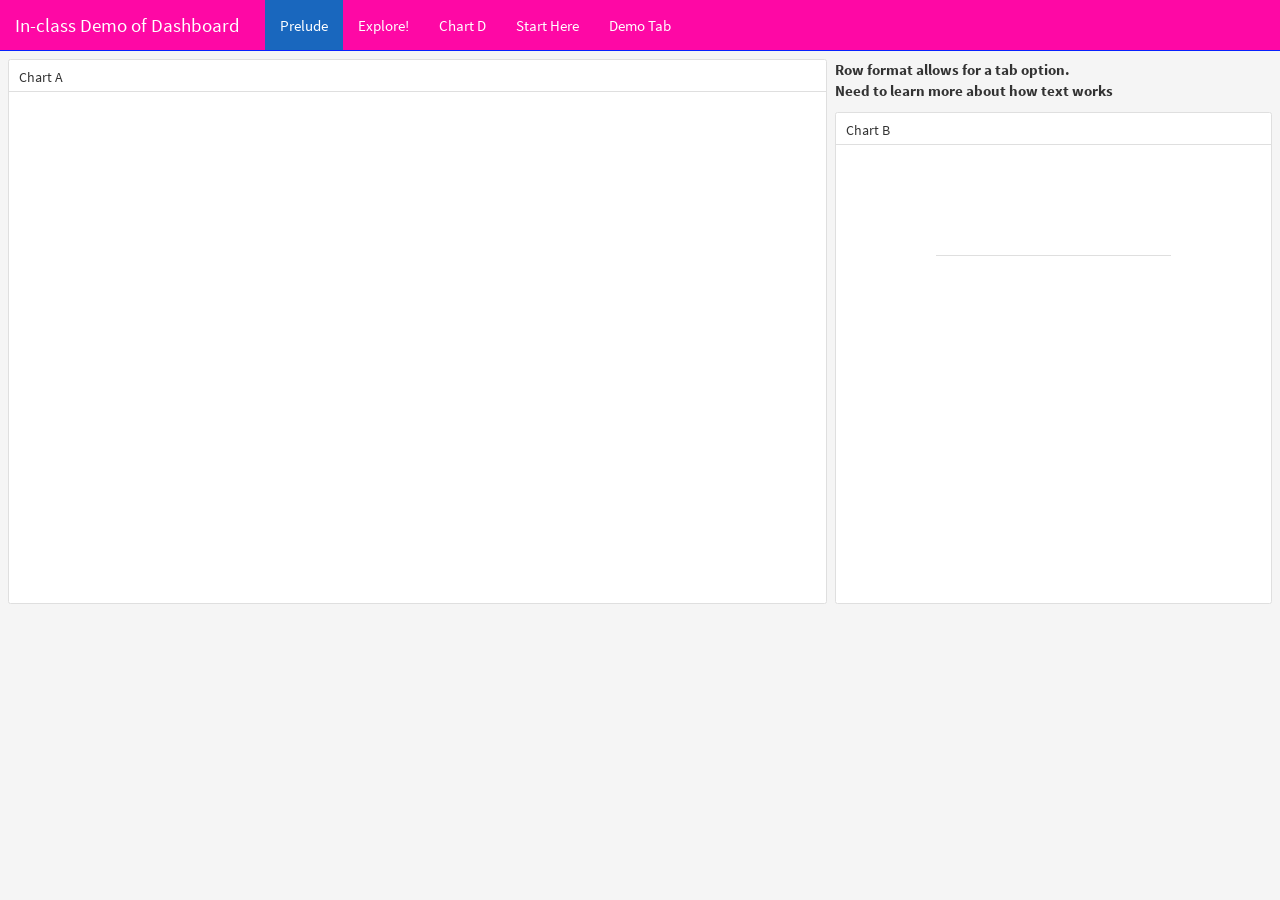
<file: docs/index.html>
<!DOCTYPE html>
<html xmlns="http://www.w3.org/1999/xhtml">
<head>

<meta charset="utf-8">
<meta http-equiv="Content-Type" content="text/html; charset=utf-8" />
<meta name="generator" content="pandoc" />



<title>In-class Demo of Dashboard</title>

<meta property="og:title" content="In-class Demo of Dashboard" />

<meta name='viewport' content='width=device-width, initial-scale=1.0, maximum-scale=1.0, user-scalable=no' />

<link rel="icon" href="data:image/x-icon;" type="image/x-icon">


<script type="text/javascript">
window.FlexDashboardComponents = [];
</script>

<script src="site_libs/header-attrs-2.18/header-attrs.js"></script>
<script src="site_libs/jquery-3.6.0/jquery-3.6.0.min.js"></script>
<meta name="viewport" content="width=device-width, initial-scale=1" />
<link href="site_libs/bootstrap-3.3.5/css/cosmo.min.css" rel="stylesheet" />
<script src="site_libs/bootstrap-3.3.5/js/bootstrap.min.js"></script>
<script src="site_libs/bootstrap-3.3.5/shim/html5shiv.min.js"></script>
<script src="site_libs/bootstrap-3.3.5/shim/respond.min.js"></script>
<style>h1 {font-size: 34px;}
       h1.title {font-size: 38px;}
       h2 {font-size: 30px;}
       h3 {font-size: 24px;}
       h4 {font-size: 18px;}
       h5 {font-size: 16px;}
       h6 {font-size: 12px;}
       code {color: inherit; background-color: rgba(0, 0, 0, 0.04);}
       pre:not([class]) { background-color: white }</style>
<script src="site_libs/stickytableheaders-0.1.19/jquery.stickytableheaders.min.js"></script>
<link href="site_libs/value-box-accent-static-0.6.1/theme-cosmo-value-box.css" rel="stylesheet" />
<link href="site_libs/flexdashboard-css-0.6.1/flexdashboard.min.css" rel="stylesheet" />
<link href="site_libs/flexdashboard-css-0.6.1/theme-cosmo.css" rel="stylesheet" />
<link href="site_libs/font-awesome-5.1.0/css/all.css" rel="stylesheet" />
<link href="site_libs/font-awesome-5.1.0/css/v4-shims.css" rel="stylesheet" />
<script src="site_libs/sly-1.6.1/sly.min.js"></script>
<style type="text/css">
/*
  CSS for flexdashboard.js' use of Sly(). The sizing/position of this CSS needs to be
  applied _before_ flexdashboard.js initializes, which is why this CSS has been pulled
  out from flexdashboard.scss and inlined in the document's head.
*/

.storyboard-nav button {
  background: transparent;
  border: 0;
  opacity: .3;
  outline: none;
  padding: 0;
}

.storyboard-nav button:hover,
.storyboard-nav button:hover {
  opacity: .5;
}

.storyboard-nav button:disabled,
.storyboard-nav button:disabled {
  opacity: .1;
}

.storyboard-nav .sbnext,
.storyboard-nav .sbprev {
  float: left;
  width: 2%;
  height: 120px;
}

.storyboard-nav .sbprev {
  text-align: left;
  width: 2%;
}

.storyboard-nav .sbnext {
  float: right;
  text-align: right;
  margin-right: 8px;
}

.storyboard-nav .sbframelist {
  margin: 0 auto;
  width: 94%;
  height: 120px;
  overflow: hidden;
  text-shadow: none;
  margin-bottom: 8px;
}

.storyboard-nav .sbframelist ul {
  list-style: none;
  margin: 0;
  padding: 0;
  height: 100%;
}

.storyboard-nav .sbframelist ul li {
  float: left;
  width: 270px;
  height: 100%;
  padding: 10px 10px 10px 10px;
  margin-right: 8px;
  text-align: left;
  cursor: pointer;
}

.storyboard-nav .sbframelist ul li:last-child {
  margin-right: 0px;
}

.sbframe-commentary {
  width: 300px;
}

.sbframe-commentary ul {
  padding-left: 22px;
}

.sbframe.active {
  display: flex;
}

.sbframe:not(.active) {
  display: none;
}
</style>


<link rel="stylesheet" href="styles.css" type="text/css" />

</head>

<body>

<div class="navbar navbar-inverse navbar-fixed-top" role="navigation">
<div class="container-fluid">
<div class="navbar-header">

<span class="navbar-logo pull-left">
  
</span>
<span class="navbar-brand">
  In-class Demo of Dashboard
  <span class="navbar-author">
        </span>
</span>

<button id="navbar-button" type="button" class="navbar-toggle collapsed pull-right" data-toggle="collapse" data-bs-toggle="collapse" data-target="#navbar" data-bs-target="#navbar">
<span class="icon-bar"></span>
<span class="icon-bar"></span>
<span class="icon-bar"></span>
</button>

</div>
<div id="navbar" class="navbar-collapse collapse">
<ul class="nav navbar-nav navbar-left">
</ul>
<ul class="nav navbar-nav navbar-right">
</ul>
</div><!--/.nav-collapse-->
</div><!--/.container-->
</div><!--/.navbar-->

<img class="mobile-figure" data-mobile-figure-id=fig1 src="index_files/figure-html/unnamed-chunk-3-1.mb.png" />
<script type="text/javascript">


var FlexDashboard = (function () {

  // initialize options
  var _options = {};

  var FlexDashboard = function() {

    // default options
    _options = $.extend(_options, {
      theme: "cosmo",
      fillPage: false,
      orientation: 'columns',
      storyboard: false,
      defaultFigWidth: 576,
      defaultFigHeight: 461,
      defaultFigWidthMobile: 360,
      defaultFigHeightMobile: 461,
      isMobile: false,
      isPortrait: false,
      resize_reload: true
    });
  };

  function init(options) {

    // extend default options
    $.extend(true, _options, options);

    // add ids to sections that don't have them (pandoc won't assign ids
    // to e.g. sections with titles consisting of only chinese characters)
    var nextId = 1;
    $('.level1:not([id]),.level2:not([id]),.level3:not([id])').each(function() {
      $(this).attr('id', 'dashboard-' + nextId++);
    });

    // find navbar items
    var navbarItems = $('#flexdashboard-navbar');
    if (navbarItems.length)
      navbarItems = JSON.parse(navbarItems.html());
    addNavbarItems(navbarItems);

    // find the main dashboard container
    var dashboardContainer = $('#dashboard-container');

    // resolve mobile classes
    resolveMobileClasses(dashboardContainer);

    // one time global initialization for components
    componentsInit(dashboardContainer);

    // look for a global sidebar
    var globalSidebar = dashboardContainer.find(".section.level1.sidebar");
    if (globalSidebar.length > 0) {

      // global layout for fullscreen displays
      if (!isMobilePhone()) {

         // hoist it up to the top level
         globalSidebar.insertBefore(dashboardContainer);

         // lay it out (set width/positions)
         layoutSidebar(globalSidebar, dashboardContainer);

      // tuck sidebar into first page for mobile phones
      } else {

        // convert it into a level3 section
        globalSidebar.removeClass('sidebar');
        globalSidebar.removeClass('level1');
        globalSidebar.addClass('level3');
        var h1 = globalSidebar.children('h1');
        var h3 = $('<h3></h3>');
        h3.append(h1.contents());
        h3.insertBefore(h1);
        h1.detach();

        // move it into the first page
        var page = dashboardContainer.find('.section.level1').first();
        if (page.length > 0)
          page.prepend(globalSidebar);
      }
    }

    // look for pages to layout
    var pages = $('div.section.level1');
    if (pages.length > 0) {

        // find the navbar and collapse on clicked
        var navbar = $('#navbar');
        navbar.on("click", "a[data-toggle!=dropdown]", null, function () {
           navbar.collapse('hide');
        });

        // envelop the dashboard container in a tab content div
        dashboardContainer.wrapInner('<div class="tab-content"></div>');

        pages.each(function(index) {

          // lay it out
          layoutDashboardPage($(this));

          // add it to the navbar
          addToNavbar($(this), index === 0);

        });

    } else {

      // remove the navbar and navbar button if we don't
      // have any navbuttons
      if (navbarItems.length === 0) {
        $('#navbar').remove();
        $('#navbar-button').remove();
      }

      // add the storyboard class if requested
      if (_options.storyboard)
        dashboardContainer.addClass('storyboard');

      // layout the entire page
      layoutDashboardPage(dashboardContainer);
    }

    // if we are in shiny we need to trigger a window resize event to
    // force correct layout of shiny-bound-output elements
    if (isShinyDoc())
      $(window).trigger('resize');

    // make main components visible
    $('.section.sidebar').css('visibility', 'visible');
    dashboardContainer.css('visibility', 'visible');

    // handle location hash
    handleLocationHash();

    // intialize prism highlighting
    initPrismHighlighting();

    // record mobile and orientation state then register a handler
    // to refresh if resize_reload is set to true and it changes
    _options.isMobile = isMobilePhone();
    _options.isPortrait = isPortrait();
    if (_options.resize_reload) {
      $(window).on('resize', function() {
        if (_options.isMobile !== isMobilePhone() ||
            _options.isPortrait !== isPortrait()) {
          window.location.reload();
        }
      });
    } else {
      // if in desktop mode and resizing to mobile, make sure the heights are 100%
      // This enforces what `fillpage.css` does for "wider" pages.
      // Since we are not reloading once the page becomes small, we need to force the height to 100%
      // This is a new situation introduced when `_options.resize_reload` is `false`
      if (! _options.isMobile) {
        // only add if `fillpage.css` was added in the first place
        if (_options.fillPage) {
          // fillpage.css
          $("html,body,#dashboard").css("height", "100%");
        }
      }
    }
    // trigger layoutcomplete event
    dashboardContainer.trigger('flexdashboard:layoutcomplete');
  }

  function resolveMobileClasses(dashboardContainer) {
     // add top level layout class
    dashboardContainer.addClass(isMobilePhone() ? 'mobile-layout' :
                                                  'desktop-layout');

    // look for .mobile sections and add .no-mobile to their peers
    var mobileSections = $('.section.mobile');
    mobileSections.each(function() {
       var id = $(this).attr('id');
       var nomobileId = id.replace(/-\d+$/, '');
       $('#' + nomobileId).addClass('no-mobile');
    });
  }

  function addNavbarItems(navbarItems) {

    var navbarLeft = $('ul.navbar-left');
    var navbarRight = $('ul.navbar-right');

    for (var i = 0; i<navbarItems.length; i++) {

      // get the item
      var item = navbarItems[i];

      // determine the container
      var container = null;
      if (item.align === "left")
        container = navbarLeft;
      else
        container = navbarRight;

      // navbar menu if we have multiple items
      if (item.items) {
        var menu = navbarMenu(null, item.icon, item.title, container);
        for (var j = 0; j<item.items.length; j++) {
          var subItem = item.items[j];
          var li = $('<li></li>');
          var a = navbarLink(subItem.icon, subItem.title, subItem.href, subItem.target);
          a.removeClass("nav-link").addClass("dropdown-item");
          li.append(a);
          menu.append(li);
        }
      } else {
        var li = $('<li class="nav-item"></li>');
        li.append(navbarLink(item.icon, item.title, item.href, item.target));
        container.append(li);
      }
    }
  }

  // create or get a reference to an existing dropdown menu
  function navbarMenu(id, icon, title, container) {
    var existingMenu = [];
    if (id)
      existingMenu = container.children('#' + id);
    if (existingMenu.length > 0) {
      return existingMenu.children('ul');
    } else {
      var li = $('<li class="nav-item"></li>');
      if (id)
        li.attr('id', id);
      li.addClass('dropdown');
      // auto add "Share" title on mobile if necessary
      if (!title && icon && (icon === "fa-share-alt") && isMobilePhone())
        title = "Share";
      if (title) {
        title = title + ' <span class="caret"></span>';
      }
      var a = navbarLink(icon, title, "#");
      a.addClass('dropdown-toggle');
      a.attr('data-toggle', 'dropdown');
      a.attr('data-bs-toggle', 'dropdown');
      a.attr('role', 'button');
      a.attr('aria-expanded', 'false');
      li.append(a);
      var ul = $('<ul class="dropdown-menu"></ul>');
      ul.attr('role', 'menu');
      li.append(ul);
      container.append(li);
      return ul;
    }
  }

  function addToNavbar(page, active) {

    // capture the id and data-icon attribute (if any)
    var id = page.attr('id');
    var icon = page.attr('data-icon');
    var navmenu = page.attr('data-navmenu');

    // get hidden state (transfer this to navbar)
    var hidden = page.hasClass('hidden');
    page.removeClass('hidden');

    // sanitize the id for use with bootstrap tabs
    id = id.replace(/[.\/?&!#<>]/g, '').replace(/\s/g, '_');
    page.attr('id', id);

    // get the wrapper
    var wrapper = page.closest('.dashboard-page-wrapper');

    // move the id to the wrapper
    page.removeAttr('id');
    wrapper.attr('id', id);

    // add the tab-pane class to the wrapper
    wrapper.addClass('tab-pane');
    if (active)
      wrapper.addClass('active');

    // get a reference to the h1, discover its inner contens, then detach it
    var h1 = wrapper.find('h1').first();
    var title = h1.contents();
    h1.detach();

    // create a navbar item
    var li = $('<li></li>');
    var a = navbarLink(icon, title, '#' + id);
    a.attr('data-toggle', 'tab');
    li.append(a);

    // add it to the navbar (or navbar menu if specified)
    var container = $('ul.navbar-left');
    if (navmenu) {
      var menuId = navmenu.replace(/\s+/g, '');
      var menu = navbarMenu(menuId, null, navmenu, container);
      li.find("> a").removeClass("nav-link").addClass("dropdown-item");
      menu.append(li);
    } else {
      li.addClass("nav-item")
      container.append(li);
    }

    // hide it if requested
    if (hidden)
      li.addClass('hidden');
  }

  function navbarLink(icon, title, href, target) {

    var a = $('<a class="nav-link"></a>');
    if (icon) {

      // get the name of the icon set and icon
      var dashPos = icon.indexOf("-");
      var iconSet = null;
      var iconSplit = icon.split(" ");
      if (iconSplit.length > 1) {
        iconSet = iconSplit[0];
        icon = iconSplit.slice(1).join(" ");
      } else {
        iconSet = icon.substring(0, dashPos);
      }
      var iconName = icon.substring(dashPos + 1);

      // create the icon
      var iconElement = $('<span class="' + iconSet + ' ' + icon + '"></span>');
      if (title)
        iconElement.css('margin-right', '7px');
      a.append(iconElement);
      // if href is null see if we can auto-generate based on icon (e.g. social)
      if (!href)
        maybeGenerateLinkFromIcon(iconName, a);
    }
    if (title)
      a.append(title);

    // add the href.
    if (href) {
      if (href === "source_embed") {
        a.attr('href', '#');
        a.attr('data-featherlight', "#flexdashboard-source-code");
        a.featherlight({
            beforeOpen: function(event){
              $('body').addClass('unselectable');
            },
            afterClose: function(event){
              $('body').removeClass('unselectable');
            }
        });
      } else {
        a.attr('href', href);
      }
    }

    // add the arget
    if (target)
      a.attr('target', target);

    return a;
  }

  // auto generate a link from an icon name (e.g. twitter) when possible
  function maybeGenerateLinkFromIcon(iconName, a) {

     var serviceLinks = {
      "twitter": "https://twitter.com/share?text=" + encodeURIComponent(document.title) + "&url="+encodeURIComponent(location.href),
      "facebook": "https://www.facebook.com/sharer/sharer.php?s=100&p[url]="+encodeURIComponent(location.href),
      "linkedin": "https://www.linkedin.com/shareArticle?mini=true&url="+encodeURIComponent(location.href) + "&title=" + encodeURIComponent(document.title),
      "pinterest": "https://pinterest.com/pin/create/link/?url="+encodeURIComponent(location.href) + "&description=" + encodeURIComponent(document.title)
    };

    var makeSocialLink = function(a, href) {
      a.attr('href', '#');
      a.on('click', function(e) {
        e.preventDefault();
        window.open(href);
      });
    };

    $.each(serviceLinks, function(key, value) {
      if (iconName.indexOf(key) !== -1)
        makeSocialLink(a, value);
    });
  }

  // layout a dashboard page
  function layoutDashboardPage(page) {

    // use a page wrapper so that free form content above the
    // dashboard appears at the top rather than the side (as it
    // would without the wrapper in a column orientation)
    var wrapper = $('<div class="dashboard-page-wrapper"></div>');
    page.wrap(wrapper);

    // if there are no level2 or level3 headers synthesize a level3
    // header to contain the (e.g. frame it, scroll container, etc.)
    var headers = page.find('h2,h3');
    if (headers.length === 0)
      page.wrapInner('<div class="section level3"></div>');

    // hoist up any content before level 2 or level 3 headers
    var children = page.children();
    children.each(function(index) {
      if ($(this).hasClass('level2') || $(this).hasClass('level3'))
        return false;
      $(this).insertBefore(page);
    });

    // determine orientation and fillPage behavior for distinct media
    var orientation, fillPage, storyboard;

    // media: mobile phone
    if (isMobilePhone()) {

      // if there is a sidebar we need to ensure it's content
      // is properly framed as an h3
      var sidebar = page.find('.section.sidebar');
      sidebar.removeClass('sidebar');
      sidebar.wrapInner('<div class="section level3"></div>');
      var h2 = sidebar.find('h2');
      var h3 = $('<h3></h3>');
      h3.append(h2.contents());
      h3.insertBefore(h2);
      h2.detach();

      // wipeout h2 elements then enclose them in a single h2
      var level2 = page.find('div.section.level2');
      level2.each(function() {
        level2.children('h2').remove();
        level2.children().unwrap();
      });
      page.wrapInner('<div class="section level2"></div>');

      // substitute mobile images
      if (isPortrait()) {
        var mobileFigures = $('img.mobile-figure');
        mobileFigures.each(function() {
          // get the src (might be base64 encoded)
          var src = $(this).attr('src');

          // find it's peer
          var id = $(this).attr('data-mobile-figure-id');
          var img = $('img[data-figure-id=' + id + "]");
          img.attr('src', src)
             .attr('width', _options.defaultFigWidthMobile)
             .attr('height', _options.defaultFigHeightMobile);
        });
      }

      // hoist storyboard commentary into it's own section
      if (page.hasClass('storyboard')) {
        var commentaryHR = page.find('div.section.level3 hr');
        commentaryHR.each(function() {
          var commentary = $(this).nextAll().detach();
          var commentarySection = $('<div class="section level3"></div>');
          commentarySection.append(commentary);
          commentarySection.insertAfter($(this).closest('div.section.level3'));
          $(this).remove();
        });
      }

      // force a non full screen layout by columns
      orientation = _options.orientation = 'columns';
      fillPage = _options.fillPage = false;
      storyboard = _options.storyboard = false;

    // media: desktop
    } else {

      // determine orientation
      orientation = page.attr('data-orientation');
      if (orientation !== 'rows' && orientation != 'columns')
        orientation = _options.orientation;

      // determine storyboard mode
      storyboard = page.hasClass('storyboard');

      // fillPage based on options (force for storyboard)
      fillPage = _options.fillPage || storyboard;

      // handle sidebar
      var sidebar = page.find('.section.level2.sidebar');
      if (sidebar.length > 0)
        layoutSidebar(sidebar, page);
    }

    // give it and it's parent divs height: 100% if we are in fillPage mode
    if (fillPage) {
      page.addClass('vertical-layout-fill');
      page.css('height', '100%');
      page.parents('div').css('height', '100%');
    } else {
      page.addClass('vertical-layout-scroll');
    }

    // perform the layout
    if (storyboard)
      layoutPageAsStoryboard(page);
    else if (orientation === 'rows')
      layoutPageByRows(page, fillPage);
    else if (orientation === 'columns')
      layoutPageByColumns(page, fillPage);
  }

  function layoutSidebar(sidebar, content) {

    // get it out of the header hierarchy
    sidebar = sidebar.first();
    if (sidebar.hasClass('level1')) {
      sidebar.removeClass('level1');
      sidebar.children('h1').remove();
    } else if (sidebar.hasClass('level2')) {
      sidebar.removeClass('level2');
      sidebar.children('h2').remove();
    }

    // determine width
    var sidebarWidth = isTablet() ? 220 : 250;
    var dataWidth = parseInt(sidebar.attr('data-width'));
    if (dataWidth)
      sidebarWidth = dataWidth;

    // set the width and shift the page right to accomodate the sidebar
    sidebar.css('width', sidebarWidth + 'px');
    content.css('padding-left', sidebarWidth + 'px');

    // wrap it's contents in a form
    sidebar.wrapInner($('<form></form>'));
  }

  function layoutPageAsStoryboard(page) {

    // create storyboard navigation
    var nav = $('<div class="storyboard-nav"></div>');

    // add navigation buttons
    var prev = $('<button class="sbprev"><i class="fa fa-angle-left"></i></button>');
    nav.append(prev);
    var next= $('<button class="sbnext"><i class="fa fa-angle-right"></i></button>');
    nav.append(next);

    // add navigation frame
    var frameList = $('<div class="sbframelist"></div>');
    nav.append(frameList);
    var ul = $('<ul></ul>');
    frameList.append(ul);

     // find all the level3 sections (those are the storyboard frames)
    var frames = page.find('div.section.level3');
    frames.each(function() {

      // mark it
      $(this).addClass('sbframe');

      // divide it into chart content and (optional) commentary
      $(this).addClass('dashboard-column-orientation');

      // stuff the chart into it's own div w/ flex
      $(this).wrapInner('<div class="sbframe-component"></div>');
      setFlex($(this), 1);
      var frame = $(this).children('.sbframe-component');

      // extract the title from the h3
      var li = $('<li></li>');
      var h3 = frame.children('h3');
      li.append(h3.contents());
      h3.detach();
      ul.append(li);

      // extract commentary
      var hr = frame.children('hr');
      if (hr.length) {
        var commentary = hr.nextAll().detach();
        hr.remove();
        var commentaryFrame = $('<div class="sbframe-commentary"></div>');
        commentaryFrame.addClass('flowing-content-shim');
        commentaryFrame.addClass('flowing-content-container');
        commentaryFrame.append(commentary);
        $(this).append(commentaryFrame);

        // look for a data-commentary-width attribute
        var commentaryWidth = $(this).attr('data-commentary-width');
        if (commentaryWidth)
          commentaryFrame.css('width', commentaryWidth + 'px');
      }

      // layout the chart (force flex)
      var result = layoutChart(frame, true);

      // ice the notes if there are none
      if (!result.notes)
        frame.find('.chart-notes').remove();

      // set flex on chart
      setFlex(frame, 1);
    });

    // create a div to hold all the frames
    var frameContent = $('<div class="sbframe-content"></div>');
    frameContent.addClass('dashboard-row-orientation');
    frameContent.append(frames.detach());

    // row orientation to stack nav and frame content
    page.addClass('dashboard-row-orientation');
    page.append(nav);
    page.append(frameContent);
    setFlex(frameContent, 1);

    // initialize sly
    var sly = new Sly(frameList, {
    		horizontal: true,
    		itemNav: 'basic',
    		smart: true,
    		activateOn: 'click',
    		startAt: 0,
    		scrollBy: 1,
    		activatePageOn: 'click',
    		speed: 200,
    		moveBy: 600,
    		dragHandle: true,
    		dynamicHandle: true,
    		clickBar: true,
    		keyboardNavBy: 'items',
    		next: next,
    		prev: prev
    	}).init();

    // make first frame active
    frames.removeClass('active');
    frames.first().addClass('active');

    // subscribe to frame changed events
    sly.on('active', function (eventName, itemIndex) {
      frames.removeClass('active');
      frames.eq(itemIndex).addClass('active')
                          .trigger('shown');
    });
  }

  function layoutPageByRows(page, fillPage) {

    // row orientation
    page.addClass('dashboard-row-orientation');

    // find all the level2 sections (those are the rows)
    var rows = page.find('div.section.level2');

    // if there are no level2 sections then treat the
    // entire page as if it's a level 2 section
    if (rows.length === 0) {
      page.wrapInner('<div class="section level2"></div>');
      rows = page.find('div.section.level2');
    }

    rows.each(function () {

      // flags
      var haveNotes = false;
      var haveFlexHeight = true;

      // remove the h2
      $(this).children('h2').remove();

      // check for a tabset
      var isTabset = $(this).hasClass('tabset');
      if (isTabset)
        layoutTabset($(this));

      // give it row layout semantics if it's not a tabset
      if (!isTabset)
        $(this).addClass('dashboard-row');

      // find all of the level 3 subheads
      var columns = $(this).find('div.section.level3');

      // determine figureSizes sizes
      var figureSizes = chartFigureSizes(columns);

      // fixup the columns
      columns.each(function(index) {

        // layout the chart (force flex if we are in a tabset)
        var result = layoutChart($(this), isTabset);

        // update flexHeight state
        if (!result.flex)
          haveFlexHeight = false;

        // update state
        if (result.notes)
          haveNotes = true;

        // set the column flex based on the figure width
        // (value boxes will just get the default figure width)
        var chartWidth = figureSizes[index].width;
        setFlex($(this), chartWidth + ' ' + chartWidth + ' 0px');

      });

      // remove empty chart note divs
      if (isTabset)
        $(this).find('.chart-notes').filter(function() {
            return $(this).html() === "&nbsp;";
        }).remove();
      if (!haveNotes)
        $(this).find('.chart-notes').remove();

       // make it a flexbox row
      if (haveFlexHeight)
        $(this).addClass('dashboard-row-flex');

      // now we can set the height on all the wrappers (based on maximum
      // figure height + room for title and notes, or data-height on the
      // container if specified). However, don't do this if there is
      // no flex on any of the constituent columns
      var flexHeight = null;
      var dataHeight = parseInt($(this).attr('data-height'));
      if (dataHeight)
        flexHeight = adjustedHeight(dataHeight, columns.first());
      else if (haveFlexHeight)
        flexHeight = maxChartHeight(figureSizes, columns);
      if (flexHeight) {
        if (fillPage)
          setFlex($(this), flexHeight + ' ' + flexHeight + ' 0px');
        else {
          $(this).css('height', flexHeight + 'px');
          setFlex($(this), '0 0 ' + flexHeight + 'px');
        }
      }

    });
  }

  function layoutPageByColumns(page, fillPage) {

    // column orientation
    page.addClass('dashboard-column-orientation');

    // find all the level2 sections (those are the columns)
    var columns = page.find('div.section.level2');

    // if there are no level2 sections then treat the
    // entire page as if it's a level 2 section
    if (columns.length === 0) {
      page.wrapInner('<div class="section level2"></div>');
      columns = page.find('div.section.level2');
    }

    // layout each column
    columns.each(function (index) {

      // remove the h2
      $(this).children('h2').remove();

      // make it a flexbox column
      $(this).addClass('dashboard-column');

      // check for a tabset
      var isTabset = $(this).hasClass('tabset');
      if (isTabset)
        layoutTabset($(this));

      // find all the h3 elements
      var rows = $(this).find('div.section.level3');

      // get the figure sizes for the rows
      var figureSizes = chartFigureSizes(rows);

      // column flex is the max row width (or data-width if specified)
      var flexWidth;
      var dataWidth = parseInt($(this).attr('data-width'));
      if (dataWidth)
        flexWidth = dataWidth;
      else
        flexWidth = maxChartWidth(figureSizes);
      setFlex($(this), flexWidth + ' ' + flexWidth + ' 0px');

      // layout each chart
      rows.each(function(index) {

        // perform the layout
        var result = layoutChart($(this), false);

        // ice the notes if there are none
        if (!result.notes)
          $(this).find('.chart-notes').remove();

        // set flex height based on figHeight, then adjust
        if (result.flex) {
          var chartHeight = figureSizes[index].height;
          chartHeight = adjustedHeight(chartHeight, $(this));
          if (fillPage)
            setFlex($(this), chartHeight + ' ' + chartHeight + ' 0px');
          else {
            $(this).css('height', chartHeight + 'px');
            setFlex($(this), chartHeight + ' ' + chartHeight + ' ' + chartHeight + 'px');
          }
        }
      });
    });
  }

  function chartFigureSizes(charts) {

    // sizes
    var figureSizes = new Array(charts.length);

    // check each chart
    charts.each(function(index) {

      // start with default
      figureSizes[index] = {
        width: _options.defaultFigWidth,
        height: _options.defaultFigHeight
      };

      // look for data-height or data-width then knit options
      var dataWidth = parseInt($(this).attr('data-width'));
      var dataHeight = parseInt($(this).attr('data-height'));
      var knitrOptions = $(this).find('.knitr-options:first');
      var knitrWidth, knitrHeight;
      if (knitrOptions) {
        knitrWidth = parseInt(knitrOptions.attr('data-fig-width'));
        knitrHeight =  parseInt(knitrOptions.attr('data-fig-height'));
      }

      // width
      if (dataWidth)
        figureSizes[index].width = dataWidth;
      else if (knitrWidth)
        figureSizes[index].width = knitrWidth;

      // height
      if (dataHeight)
        figureSizes[index].height = dataHeight;
      else if (knitrHeight)
        figureSizes[index].height = knitrHeight;
    });

    // return sizes
    return figureSizes;
  }

  function maxChartHeight(figureSizes, charts) {

    // first compute the maximum height
    var maxHeight = _options.defaultFigHeight;
    for (var i = 0; i<figureSizes.length; i++)
      if (figureSizes[i].height > maxHeight)
        maxHeight = figureSizes[i].height;

    // now add offests for chart title and chart notes
    if (charts.length)
      maxHeight = adjustedHeight(maxHeight, charts.first());

    return maxHeight;
  }

  function adjustedHeight(height, chart) {
    if (chart.length > 0) {
      var chartTitle = chart.find('.chart-title');
      if (chartTitle.length)
        height += chartTitle.first().outerHeight();
      var chartNotes = chart.find('.chart-notes');
      if (chartNotes.length)
        height += chartNotes.first().outerHeight();
    }
    return height;
  }

  function maxChartWidth(figureSizes) {
    var maxWidth = _options.defaultFigWidth;
    for (var i = 0; i<figureSizes.length; i++)
      if (figureSizes[i].width > maxWidth)
        maxWidth = figureSizes[i].width;
    return maxWidth;
  }

  // layout a chart
  function layoutChart(chart, forceFlex) {

    // state to return
    var result = {
      notes: false,
      flex: false
    };

    // extract the title
    var title = extractTitle(chart);

    // find components that apply to this container
    var components = componentsFind(chart);

    // if it's a custom component then call it and return
    var customComponents = componentsCustom(components);
    if (customComponents.length) {
      componentsLayout(customComponents, title, chart);
      result.notes = false;
      result.flex = forceFlex || componentsFlex(customComponents);
      return result;
    }

    // put all the content in a chart wrapper div
    chart.addClass('chart-wrapper');
    chart.wrapInner('<div class="chart-stage"></div>');
    var chartContent = chart.children('.chart-stage');

    // flex the content if appropriate
    result.flex = forceFlex || componentsFlex(components);
    if (result.flex) {
      // add flex classes
      chart.addClass('chart-wrapper-flex');
      chartContent.addClass('chart-stage-flex');

      // additional shim to break out of flexbox sizing
      chartContent.wrapInner('<div class="chart-shim"></div>');
      chartContent = chartContent.children('.chart-shim');
    }

    // set custom data-padding attribute
    var pad = chart.attr('data-padding');
    if (pad) {
      if (pad === "0")
        chart.addClass('no-padding');
      else {
        pad = pad + 'px';
        chartContent.css('left', pad)
                    .css('top', pad)
                    .css('right', pad)
                    .css('bottom', pad)
      }
    }

    // call compoents
    componentsLayout(components, title, chartContent);

    // also activate components on shiny output
    findShinyOutput(chartContent).on('shiny:value',
      function(event) {
        var element = $(event.target);
        setTimeout(function() {

          // see if we opted out of flex based on our output (for shiny
          // we can't tell what type of output we have until after the
          // value is bound)
          var components = componentsFind(element);
          var flex = forceFlex || componentsFlex(components);
          if (!flex) {
            chart.css('height', "");
            setFlex(chart, "");
            chart.removeClass('chart-wrapper-flex');
            chartContent.removeClass('chart-stage-flex');
            chartContent.children().unwrap();
          }

          // perform layout
          componentsLayout(components, title, element.parent());
        }, 10);
      });

    // add the title
    var chartTitle = $('<div class="chart-title"></div>');
    chartTitle.append(title);
    chart.prepend(chartTitle);

    // add the notes section
    var chartNotes = $('<div class="chart-notes"></div>');
    chartNotes.html('&nbsp;');
    chart.append(chartNotes);

    // attempt to extract notes if we have a component
    if (components.length)
      result.notes = extractChartNotes(chartContent, chartNotes);

    // return result
    return result;
  }

  // build a tabset from a section div with the .tabset class
  function layoutTabset(tabset) {

    // check for fade option
    var fade = tabset.hasClass("tabset-fade");
    var pills = tabset.hasClass("tabset-pills");
    var navClass = pills ? "nav-pills" : "nav-tabs";

    // determine the heading level of the tabset and tabs
    var match = tabset.attr('class').match(/level(\d) /);
    if (match === null)
      return;
    var tabsetLevel = Number(match[1]);
    var tabLevel = tabsetLevel + 1;

    // find all subheadings immediately below
    var tabs = tabset.find("div.section.level" + tabLevel);
    if (!tabs.length)
      return;

    // create tablist and tab-content elements
    var tabList = $('<ul class="nav ' + navClass + '" role="tablist"></ul>');
    $(tabs[0]).before(tabList);
    var tabContent = $('<div class="tab-content"></div>');
    $(tabs[0]).before(tabContent);

    // build the tabset
    var activeTab = 0;
    tabs.each(function(i) {

      // get the tab div
      var tab = $(tabs[i]);

      // get the id then sanitize it for use with bootstrap tabs
      var id = tab.attr('id');

      // see if this is marked as the active tab
      if (tab.hasClass('active'))
        activeTab = i;

      // sanitize the id for use with bootstrap tabs
      id = id.replace(/[.\/?&!#<>]/g, '').replace(/\s/g, '_');
      tab.attr('id', id);

      // get the heading element within it and grab it's text
      var heading = tab.find('h' + tabLevel + ':first');
      var headingDom = heading.contents();

      // build and append the tab list item
      var a = $('<a role="tab" data-toggle="tab" class="nav-link"></a>');
      a.append(headingDom);
      a.attr('href', '#' + id);
      a.attr('aria-controls', id);
      var li = $('<li role="presentation" class="nav-item"></li>');
      li.append(a);
      tabList.append(li);

      // set it's attributes
      tab.attr('role', 'tabpanel');
      tab.addClass('tab-pane');
      tab.addClass('tabbed-pane');
      tab.addClass('no-title');
      if (fade)
        tab.addClass('fade');

      // move it into the tab content div
      tab.detach().appendTo(tabContent);
    });

    // set active tab
    $(tabList.children()[activeTab]).tab("show");
    var active = $(tabContent.children('div.section')[activeTab]);
    active.addClass('active');
    if (fade)
      active.addClass('in');

    // add nav-tabs-custom
    tabset.addClass('nav-tabs-custom');

    // internal layout is dashboard-column with tab-content flexing
    tabset.addClass('dashboard-column');
    setFlex(tabContent, 1);
  }

  // one time global initialization for components
  function componentsInit(dashboardContainer) {
    for (var i=0; i<window.FlexDashboardComponents.length; i++) {
      var component = window.FlexDashboardComponents[i];
      if (component.init)
        component.init(dashboardContainer);
    }
  }

  // find components that apply within a container
  function componentsFind(container) {

    // look for components
    var components = [];
    for (var i=0; i<window.FlexDashboardComponents.length; i++) {
      var component = window.FlexDashboardComponents[i];
      if (component.find(container).length)
        components.push(component);
    }

    // if there were none then use a special flowing content component
    // that just adds a scrollbar in fillPage mode
    if (components.length == 0) {
      components.push({
        find: function(container) {
          return container;
        },

        flex: function(fillPage) {
          return fillPage;
        },

        layout: function(title, container, element, fillPage) {
          if (fillPage) {
            container.addClass('flowing-content-shim');
            container.addClass('flowing-content-container');
          }
        }
      });
    }

    return components;
  }

  // if there is a custom component then pick it out
  function componentsCustom(components) {
    var customComponent = [];
    for (var i=0; i<components.length; i++)
      if (components[i].type === "custom") {
        customComponent.push(components[i]);
        break;
      }
    return customComponent;
  }

  // query all components for flex
  function componentsFlex(components) {

    // no components at all means no flex
    if (components.length === 0)
      return false;

    // otherwise query components (assume true unless we see false)
    var isMobile = isMobilePhone();
    for (var i=0; i<components.length; i++)
      if (components[i].flex && !components[i].flex(_options.fillPage))
        return false;
    return true;
  }

  // layout all components
  function componentsLayout(components, title, container) {
    var isMobile = isMobilePhone();
    for (var i=0; i<components.length; i++) {
      var element = components[i].find(container);
      if (components[i].layout) {
        // call layout (don't call other components if it returns false)
        var result = components[i].layout(title, container, element, _options.fillPage);
        if (result === false)
          return;
      }
    }
  }

  // get a reference to the h3, discover it's inner html, and remove it
  function extractTitle(container) {
    var h3 = container.children('h3').first();
    var title = '';
    if (!container.hasClass('no-title'))
      title = h3.contents();
    h3.detach();
    return title;
  }

  // extract chart notes
  function extractChartNotes(chartContent, chartNotes) {
    // look for a terminating blockquote or image caption
    var blockquote = chartContent.children('blockquote:last-child');
    var caption = chartContent.children('div.image-container')
                              .children('p.caption');
    if (blockquote.length) {
      chartNotes.empty().append(blockquote.children('p:first-child').contents());
      blockquote.remove();
      return true;
    } else if (caption.length) {
      chartNotes.empty().append(caption.contents());
      caption.remove();
      return true;
    } else {
      return false;
    }
  }

  function findShinyOutput(chartContent) {
    return chartContent.find('.shiny-text-output, .shiny-html-output');
  }

  // safely detect rendering on a mobile phone
  function isMobilePhone() {
    try
    {
      return ! window.matchMedia("only screen and (min-width: 768px)").matches;
    }
    catch(e) {
      return false;
    }
  }

  function isFillPage() {
    return _options.fillPage;
  }

  // detect portrait mode
  function isPortrait() {
    return ($(window).width() < $(window).height());
  }

  // safely detect rendering on a tablet
  function isTablet() {
    try
    {
      return window.matchMedia("only screen and (min-width: 769px) and (max-width: 992px)").matches;
    }
    catch(e) {
      return false;
    }
  }

  // test whether this is a shiny doc
  function isShinyDoc() {
    return (typeof(window.Shiny) !== "undefined" && !!window.Shiny.outputBindings);
  }

  // set flex using vendor specific prefixes
  function setFlex(el, flex) {
    el.css('-webkit-box-flex', flex)
      .css('-webkit-flex', flex)
      .css('-ms-flex', flex)
      .css('flex', flex);
  }

  // support bookmarking of pages
  function handleLocationHash() {

    // restore tab/page from bookmark
    var hash = window.decodeURIComponent(window.location.hash);
    if (hash.length > 0)
      $('ul.nav a[href="' + hash + '"]').tab('show');
    FlexDashboardUtils.manageActiveNavbarMenu();

    // navigate to a tab when the history changes
    window.addEventListener("popstate", function(e) {
      var hash = window.decodeURIComponent(window.location.hash);
      var activeTab = $('ul.nav a[href="' + hash + '"]');
      if (activeTab.length) {
        activeTab.tab('show');
      } else {
        $('ul.nav a:first').tab('show');
      }
      FlexDashboardUtils.manageActiveNavbarMenu();
    });

    // add a hash to the URL when the user clicks on a tab/page
    $('.navbar-nav a[data-toggle="tab"]').on('click', function(e) {
      var baseUrl = FlexDashboardUtils.urlWithoutHash(window.location.href);
      var hash = FlexDashboardUtils.urlHash($(this).attr('href'));
      var href = baseUrl + hash;
      FlexDashboardUtils.setLocation(href);
    });

    // handle clicks of other links that should activate pages
    var navPages = $('ul.navbar-nav li a[data-toggle=tab]');
    navPages.each(function() {
      var href =  $(this).attr('href');
      var links = $('a[href="' + href + '"][data-toggle!=tab]');
      links.each(function() {
        $(this).on('click', function(e) {
          window.FlexDashboardUtils.showPage(href);
        });
      });
    });
  }

  // tweak Prism highlighting
  function initPrismHighlighting() {

    if (window.Prism) {
      Prism.languages.insertBefore('r', 'comment', {
        'heading': [
          {
            // title 1
        	  // =======

        	  // title 2
        	  // -------
        	  pattern: /\w+.*(?:\r?\n|\r)(?:====+|----+)/,
            alias: 'operator'
          },
          {
            // ### title 3
            pattern: /(^\s*)###[^#].+/m,
            lookbehind: true,
            alias: 'operator'
          }
        ]
      });

      // prism highlight
      Prism.highlightAll();
    }
  }

  FlexDashboard.prototype = {
    constructor: FlexDashboard,
    init: init,
    isMobilePhone: isMobilePhone,
    isFillPage: isFillPage
  };

  return FlexDashboard;

})();

// utils
window.FlexDashboardUtils = {
  resizableImage: function(img) {
    var src = img.attr('src');
    var url = 'url("' + src + '")';
    img.parent().css('background', url)
                .css('background-size', 'contain')
                .css('background-repeat', 'no-repeat')
                .css('background-position', 'center')
                .addClass('image-container');
  },
  setLocation: function(href) {
    if (history && history.pushState) {
      history.pushState(null, null, href);
    } else {
      window.location.replace(href);
    }
    setTimeout(function() {
        window.scrollTo(0, 0);
    }, 10);
    this.manageActiveNavbarMenu();
  },
  showPage: function(href) {
    $('ul.navbar-nav li a[href="' + href + '"]').tab('show');
    var baseUrl = this.urlWithoutHash(window.location.href);
    var loc = baseUrl + href;
    this.setLocation(loc);
  },
  showLinkedValue: function(href) {
    // check for a page link
    if ($('ul.navbar-nav li a[data-toggle=tab][href="' + href + '"]').length > 0)
      this.showPage(href);
    else
      window.open(href);
  },
  urlWithoutHash: function(url) {
    var hashLoc = url.indexOf('#');
    if (hashLoc != -1)
      return url.substring(0, hashLoc);
    else
      return url;
  },
  urlHash: function(url) {
    var hashLoc = url.indexOf('#');
    if (hashLoc != -1)
      return url.substring(hashLoc);
    else
      return "";
  },
  manageActiveNavbarMenu: function () {
    // remove active from currently active tabs
    $('.navbar ul.nav .active').removeClass('active');
    // find the active tab
    var activeTab = $('.dashboard-page-wrapper.tab-pane.active');
    if (activeTab.length > 0) {
      var tabId = activeTab.attr('id');
      if (tabId)
        $(".navbar ul.nav a[href='#" + tabId + "']").tab("show");
    }
  }
};

window.FlexDashboard = new FlexDashboard();

// empty content
window.FlexDashboardComponents.push({
  find: function(container) {
    if (container.find('p').length == 0)
      return container;
    else
      return $();
  }
})

// plot image
window.FlexDashboardComponents.push({

  find: function(container) {
    return container.children('p')
                    .children('img:only-child');
  },

  layout: function(title, container, element, fillPage) {
    FlexDashboardUtils.resizableImage(element);
  }
});

// plot image (figure style)
window.FlexDashboardComponents.push({

  find: function(container) {
    return container.children('div.figure').children('img');
  },

  layout: function(title, container, element, fillPage) {
    FlexDashboardUtils.resizableImage(element);
  }
});

// htmlwidget
window.FlexDashboardComponents.push({

  init: function(dashboardContainer) {
    // trigger "shown" after initial layout to force static htmlwidgets
    // in runtime: shiny to be resized after the dom has been transformed
    dashboardContainer.on('flexdashboard:layoutcomplete', function(event) {
      setTimeout(function() {
        dashboardContainer.trigger('shown');
      }, 200);
    });
  },

  find: function(container) {
    return container.children('div[id^="htmlwidget-"],div.html-widget');
  }
});

// gauge
window.FlexDashboardComponents.push({

  find: function(container) {
    return container.children('div.html-widget.gauge');
  },

  flex: function(fillPage) {
    return false;
  },

  layout: function(title, container, element, fillPage) {


  }

});

// shiny output
window.FlexDashboardComponents.push({
  find: function(container) {
    return container.children('div[class^="shiny-"]');
  }
});

// bootstrap table
window.FlexDashboardComponents.push({

  find: function(container) {
    var bsTable = container.find('table.table');
    if (bsTable.length !== 0)
      return bsTable;
    else
      return container.find('tr.header').parent('thead').parent('table');
  },

  flex: function(fillPage) {
    return fillPage;
  },

  layout: function(title, container, element, fillPage) {

    // alias variables
    var bsTable = element;

    // fixup xtable generated tables with a proper thead
    var headerRow = bsTable.find('tbody > tr:first-child > th').parent();
    if (headerRow.length > 0) {
      var thead = $('<thead></thead>');
      bsTable.prepend(thead);
      headerRow.detach().appendTo(thead);
    }

    // improve appearance
    container.addClass('bootstrap-table');

    // for fill page provide scrolling w/ sticky headers
    if (fillPage) {
      // force scrollbar on overflow
      container.addClass('flowing-content-shim');

      // stable table headers when scrolling
      bsTable.stickyTableHeaders({
        scrollableArea: container
      });
    }
  }
});

// embedded shiny app
window.FlexDashboardComponents.push({

  find: function(container) {
    return container.find('iframe.shiny-frame');
  },

  flex: function(fillPage) {
    return fillPage;
  },

  layout: function(title, container, element, fillPage) {
    if (fillPage) {
      element.attr('height', '100%');
    } else {
      // provide default height if necessary
      var height = element.get(0).style.height;
      if (!height)
        height = element.attr('height');
      if (!height)
        element.attr('height', 500);
    }
  }
});

// shiny fillRow or fillCol
window.FlexDashboardComponents.push({

  find: function(container) {
    return container.find('.flexfill-container');
  },

  flex: function(fillPage) {
    return fillPage;
  },

  layout: function(title, container, element, fillPage) {
    if (fillPage)
      element.css('height', '100%');
    else {
      // provide default height if necessary
      var height = element.get(0).style.height;
      if (height === "100%" || height === "auto" || height === "initial" ||
          height === "inherit" || !height) {
        element.css('height', 500);
      }
    }
  }
});

// valueBox
window.FlexDashboardComponents.push({

  type: "custom",

  find: function(container) {
    if (container.find('span.value-output, .shiny-valuebox-output').length)
      return container;
    else
      return $();
  },

  flex: function(fillPage) {
    return false;
  },

  layout: function(title, container, element, fillPage) {

    // alias variables
    var chartTitle = title;
    var valueBox = element;

    // add value-box class to container
    container.addClass('value-box');

    // value paragraph
    var value = $('<p class="value"></p>');

    // if we have shiny-text-output then just move it in
    var valueOutputSpan = [];
    var shinyOutput = valueBox.find('.shiny-valuebox-output').detach();
    if (shinyOutput.length) {
      valueBox.children().remove();
      shinyOutput.html("&mdash;");
      value.append(shinyOutput);
    } else {
      // extract the value (remove leading vector index)
      var chartValue = valueBox.text().trim();
      chartValue = chartValue.replace("[1] ", "");
      valueOutputSpan = valueBox.find('span.value-output').detach();
      valueBox.children().remove();
      value.text(chartValue);
    }

    // caption
    var caption = $('<p class="caption"></p>');
    caption.append(chartTitle);

    // build inner div for value box and add it
    var inner = $('<div class="inner"></div>');
    inner.append(value);
    inner.append(caption);
    valueBox.append(inner);

    // add icon if specified
    var icon = $('<div class="icon"><i></i></div>');
    valueBox.append(icon);
    function setIcon(chartIcon) {
      var iconLib = "";
      var iconSplit = chartIcon.split(" ");
      if (iconSplit.length > 1) {
        iconLib = iconSplit[0];
        chartIcon = iconSplit.slice(1).join(" ");
      } else {
        var components = chartIcon.split("-");
        if (components.length > 1)
          iconLib = components[0];
      }
      icon.children('i').attr('class', iconLib + ' ' + chartIcon);
    }
    var chartIcon = valueBox.attr('data-icon');
    if (chartIcon)
      setIcon(chartIcon);

    // handle data attributes in valueOutputSpan
    function handleValueOutput(valueOutput) {

      // caption
      var dataCaption = valueOutput.attr('data-caption');
      if (dataCaption)
        caption.html(dataCaption);

      // icon
      var dataIcon = valueOutput.attr('data-icon');
      if (dataIcon)
        setIcon(dataIcon);

      // If valueBox(color=) was an accent color, this attr should
      // be populated with the accent color and the relevant CSS comes
      // in through HTML dependencies
      var dataColorAccent = valueOutput.attr('data-color-accent');
      var valueBoxClasses = "value-box-" + (["primary", "info", "danger", "warning", "success"].join(" value-box-"));
      if (dataColorAccent) {
        valueBox.removeClass(valueBoxClasses);
        valueBox.addClass('value-box-' + dataColorAccent);
      }

      // If valueBox(color=) was a CSS color, these other data-color-*
      // attrs will be populated
      var dataColor = valueOutput.attr('data-color');
      if (dataColor) {
        valueBox.removeClass(valueBoxClasses);
        valueBox.css('background-color', dataColor);
      }
      var dataColorText = valueOutput.attr('data-color-text');
      if (dataColorText) {
        valueBox.find(".inner").css('color', dataColorText);
      }
      var dataColorIcon = valueOutput.attr('data-color-icon');
      if (dataColorIcon) {
        valueBox.find(".icon").css('color', dataColorIcon);
      }

      // url
      var dataHref = valueOutput.attr('data-href');
      if (dataHref) {
        valueBox.addClass('linked-value');
        valueBox.off('click.value-box');
        valueBox.on('click.value-box', function(e) {
          window.FlexDashboardUtils.showLinkedValue(dataHref);
        });
      }
    }

    // check for a valueOutputSpan
    if (valueOutputSpan.length > 0) {
      handleValueOutput(valueOutputSpan);
    }

    // if we have a shinyOutput then bind a listener to handle
    // new valueOutputSpan values
    shinyOutput.on('shiny:value',
      function(event) {
        var element = $(event.target);
        setTimeout(function() {
          var valueOutputSpan = element.find('span.value-output');
          if (valueOutputSpan.length > 0)
            handleValueOutput(valueOutputSpan);
        }, 10);
      }
    );
  }
});
</script>

<div id="dashboard-container">

<div id="prelude" class="section level1">
<h1>Prelude</h1>
<div id="column" class="section level2" data-width="650">
<h2>Column</h2>
<div id="chart-a" class="section level3">
<h3>Chart A</h3>
<div class="knitr-options" data-fig-width="576" data-fig-height="460">

</div>
</div>
</div>
<div id="column-1" class="section level2" data-width="350">
<h2>Column</h2>
<p><strong>Row format allows for a tab option. <br> Need to learn more
about how text works</strong></p>
<div id="chart-b" class="section level3" data-padding="100">
<h3>Chart B</h3>
<div class="knitr-options" data-fig-width="576" data-fig-height="460">

</div>
<hr />
</div>
</div>
</div>
<div id="explore" class="section level1">
<h1>Explore!</h1>
<div id="chart-c" class="section level3">
<h3>Chart C</h3>
<div class="knitr-options" data-fig-width="576" data-fig-height="460">

</div>
<p><img src="index_files/figure-html/unnamed-chunk-3-1.png" width="576" data-figure-id=fig1 /></p>
</div>
</div>
<div id="chart-d" class="section level1 storyboard">
<h1 class="storyboard">Chart D</h1>
</div>
<div id="start-here" class="section level1">
<h1>Start Here</h1>
<div id="chart-e" class="section level3">
<h3>Chart E</h3>
</div>
<div id="chart-f" class="section level3">
<h3>Chart F</h3>
</div>
<div id="chart-g" class="section level2">
<h2>### Chart G</h2>
</div>
</div>
<div id="demo-tab" class="section level1">
<h1>Demo Tab</h1>
<div id="chart-h" class="section level3">
<h3>Chart H</h3>
</div>
</div>

</div>

<script>
$(document).ready(function() {
  // add bootstrap table styles to pandoc tables
  $('tr.header').parent('thead').parent('table').addClass('table table-condensed table-sm');

  // initialize mathjax
  var script = document.createElement("script");
  script.type = "text/javascript";
  script.src  = "https://mathjax.rstudio.com/latest/MathJax.js?config=TeX-AMS-MML_HTMLorMML";
  document.getElementsByTagName("head")[0].appendChild(script);

});
</script>

<script type="text/javascript">
$(document).ready(function () {
  FlexDashboard.init({
    fillPage: false,
    orientation: "columns",
    storyboard: false,
    defaultFigWidth: 576,
    defaultFigHeight: 460,
    defaultFigWidthMobile: 360,
    defaultFigHeightMobile: 460,
    resize_reload: true
  });
  var navbar = $(".navbar").first();
  var body = $("body").first();
  var sidebar = $(".section.sidebar").first();
  function addNavbarPadding() {
    var navHeight = navbar.outerHeight();
    body.css("padding-top", (navHeight + 8) + "px");
    sidebar.css("top", navHeight + "px");
    var resizeEvent = window.document.createEvent("UIEvents");
    resizeEvent.initUIEvent("resize", true, false, window, 0);
    window.dispatchEvent(resizeEvent);
  }
  if (!window.Shiny) setTimeout(addNavbarPadding, 100);
  $(document).on("shiny:idle", function() {
    setTimeout(addNavbarPadding, 50);
  });
});
</script>

</body>
</html>
</file>
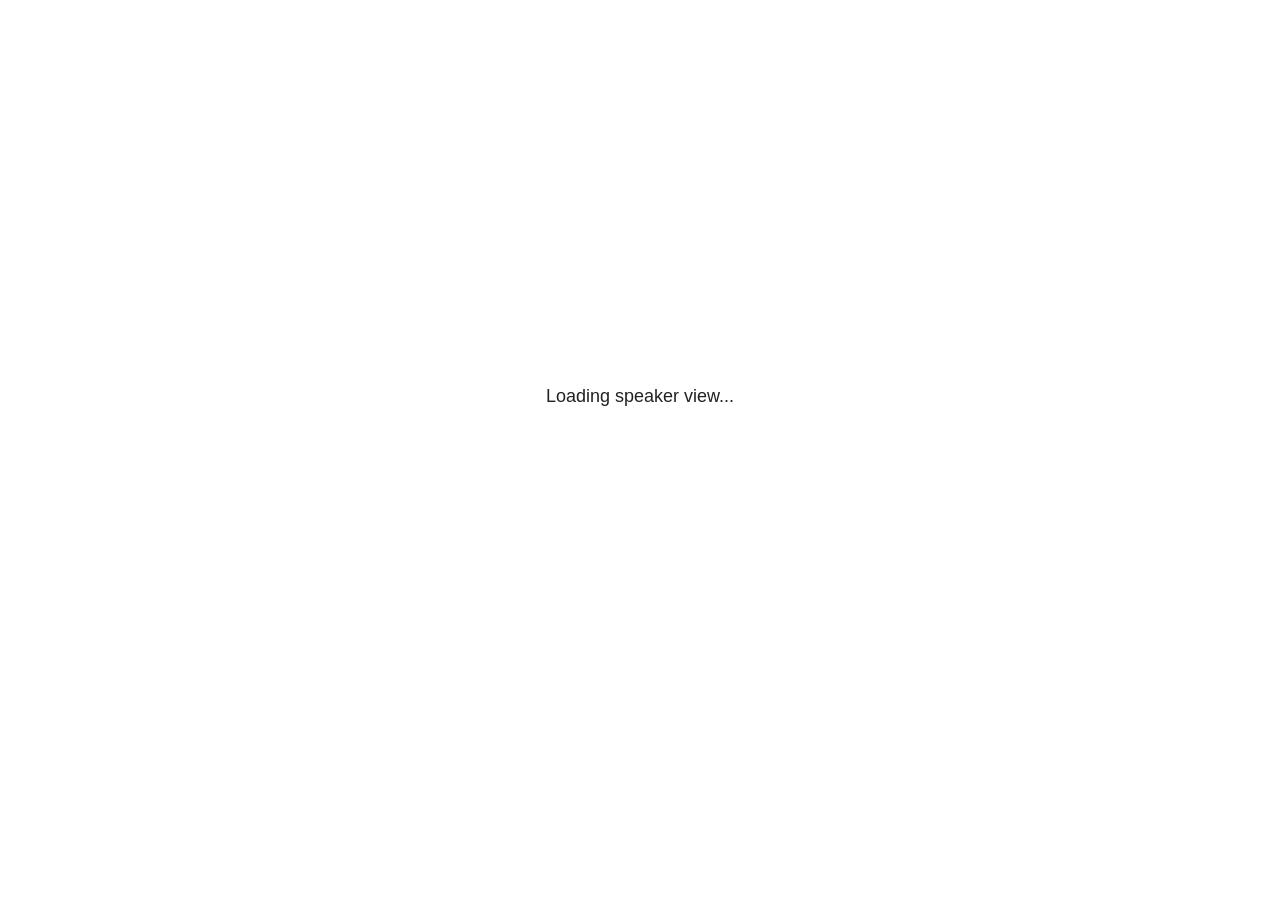
<file: notes/wk4_files/libs/revealjs/plugin/notes/speaker-view.html>
<html lang="en">
	<head>
		<meta charset="utf-8">

		<title>reveal.js - Speaker View</title>

		<style>
			body {
				font-family: Helvetica;
				font-size: 18px;
			}

			#current-slide,
			#upcoming-slide,
			#speaker-controls {
				padding: 6px;
				box-sizing: border-box;
				-moz-box-sizing: border-box;
			}

			#current-slide iframe,
			#upcoming-slide iframe {
				width: 100%;
				height: 100%;
				border: 1px solid #ddd;
			}

			#current-slide .label,
			#upcoming-slide .label {
				position: absolute;
				top: 10px;
				left: 10px;
				z-index: 2;
			}

			#connection-status {
				position: absolute;
				top: 0;
				left: 0;
				width: 100%;
				height: 100%;
				z-index: 20;
				padding: 30% 20% 20% 20%;
				font-size: 18px;
				color: #222;
				background: #fff;
				text-align: center;
				box-sizing: border-box;
				line-height: 1.4;
			}

			.overlay-element {
				height: 34px;
				line-height: 34px;
				padding: 0 10px;
				text-shadow: none;
				background: rgba( 220, 220, 220, 0.8 );
				color: #222;
				font-size: 14px;
			}

			.overlay-element.interactive:hover {
				background: rgba( 220, 220, 220, 1 );
			}

			#current-slide {
				position: absolute;
				width: 60%;
				height: 100%;
				top: 0;
				left: 0;
				padding-right: 0;
			}

			#upcoming-slide {
				position: absolute;
				width: 40%;
				height: 40%;
				right: 0;
				top: 0;
			}

			/* Speaker controls */
			#speaker-controls {
				position: absolute;
				top: 40%;
				right: 0;
				width: 40%;
				height: 60%;
				overflow: auto;
				font-size: 18px;
			}

				.speaker-controls-time.hidden,
				.speaker-controls-notes.hidden {
					display: none;
				}

				.speaker-controls-time .label,
				.speaker-controls-pace .label,
				.speaker-controls-notes .label {
					text-transform: uppercase;
					font-weight: normal;
					font-size: 0.66em;
					color: #666;
					margin: 0;
				}

				.speaker-controls-time, .speaker-controls-pace {
					border-bottom: 1px solid rgba( 200, 200, 200, 0.5 );
					margin-bottom: 10px;
					padding: 10px 16px;
					padding-bottom: 20px;
					cursor: pointer;
				}

				.speaker-controls-time .reset-button {
					opacity: 0;
					float: right;
					color: #666;
					text-decoration: none;
				}
				.speaker-controls-time:hover .reset-button {
					opacity: 1;
				}

				.speaker-controls-time .timer,
				.speaker-controls-time .clock {
					width: 50%;
				}

				.speaker-controls-time .timer,
				.speaker-controls-time .clock,
				.speaker-controls-time .pacing .hours-value,
				.speaker-controls-time .pacing .minutes-value,
				.speaker-controls-time .pacing .seconds-value {
					font-size: 1.9em;
				}

				.speaker-controls-time .timer {
					float: left;
				}

				.speaker-controls-time .clock {
					float: right;
					text-align: right;
				}

				.speaker-controls-time span.mute {
					opacity: 0.3;
				}

				.speaker-controls-time .pacing-title {
					margin-top: 5px;
				}

				.speaker-controls-time .pacing.ahead {
					color: blue;
				}

				.speaker-controls-time .pacing.on-track {
					color: green;
				}

				.speaker-controls-time .pacing.behind {
					color: red;
				}

				.speaker-controls-notes {
					padding: 10px 16px;
				}

				.speaker-controls-notes .value {
					margin-top: 5px;
					line-height: 1.4;
					font-size: 1.2em;
				}

			/* Layout selector */
			#speaker-layout {
				position: absolute;
				top: 10px;
				right: 10px;
				color: #222;
				z-index: 10;
			}
				#speaker-layout select {
					position: absolute;
					width: 100%;
					height: 100%;
					top: 0;
					left: 0;
					border: 0;
					box-shadow: 0;
					cursor: pointer;
					opacity: 0;

					font-size: 1em;
					background-color: transparent;

					-moz-appearance: none;
					-webkit-appearance: none;
					-webkit-tap-highlight-color: rgba(0, 0, 0, 0);
				}

				#speaker-layout select:focus {
					outline: none;
					box-shadow: none;
				}

			.clear {
				clear: both;
			}

			/* Speaker layout: Wide */
			body[data-speaker-layout="wide"] #current-slide,
			body[data-speaker-layout="wide"] #upcoming-slide {
				width: 50%;
				height: 45%;
				padding: 6px;
			}

			body[data-speaker-layout="wide"] #current-slide {
				top: 0;
				left: 0;
			}

			body[data-speaker-layout="wide"] #upcoming-slide {
				top: 0;
				left: 50%;
			}

			body[data-speaker-layout="wide"] #speaker-controls {
				top: 45%;
				left: 0;
				width: 100%;
				height: 50%;
				font-size: 1.25em;
			}

			/* Speaker layout: Tall */
			body[data-speaker-layout="tall"] #current-slide,
			body[data-speaker-layout="tall"] #upcoming-slide {
				width: 45%;
				height: 50%;
				padding: 6px;
			}

			body[data-speaker-layout="tall"] #current-slide {
				top: 0;
				left: 0;
			}

			body[data-speaker-layout="tall"] #upcoming-slide {
				top: 50%;
				left: 0;
			}

			body[data-speaker-layout="tall"] #speaker-controls {
				padding-top: 40px;
				top: 0;
				left: 45%;
				width: 55%;
				height: 100%;
				font-size: 1.25em;
			}

			/* Speaker layout: Notes only */
			body[data-speaker-layout="notes-only"] #current-slide,
			body[data-speaker-layout="notes-only"] #upcoming-slide {
				display: none;
			}

			body[data-speaker-layout="notes-only"] #speaker-controls {
				padding-top: 40px;
				top: 0;
				left: 0;
				width: 100%;
				height: 100%;
				font-size: 1.25em;
			}

			@media screen and (max-width: 1080px) {
				body[data-speaker-layout="default"] #speaker-controls {
					font-size: 16px;
				}
			}

			@media screen and (max-width: 900px) {
				body[data-speaker-layout="default"] #speaker-controls {
					font-size: 14px;
				}
			}

			@media screen and (max-width: 800px) {
				body[data-speaker-layout="default"] #speaker-controls {
					font-size: 12px;
				}
			}

		</style>
	</head>

	<body>

		<div id="connection-status">Loading speaker view...</div>

		<div id="current-slide"></div>
		<div id="upcoming-slide"><span class="overlay-element label">Upcoming</span></div>
		<div id="speaker-controls">
			<div class="speaker-controls-time">
				<h4 class="label">Time <span class="reset-button">Click to Reset</span></h4>
				<div class="clock">
					<span class="clock-value">0:00 AM</span>
				</div>
				<div class="timer">
					<span class="hours-value">00</span><span class="minutes-value">:00</span><span class="seconds-value">:00</span>
				</div>
				<div class="clear"></div>

				<h4 class="label pacing-title" style="display: none">Pacing – Time to finish current slide</h4>
				<div class="pacing" style="display: none">
					<span class="hours-value">00</span><span class="minutes-value">:00</span><span class="seconds-value">:00</span>
				</div>
			</div>

			<div class="speaker-controls-notes hidden">
				<h4 class="label">Notes</h4>
				<div class="value"></div>
			</div>
		</div>
		<div id="speaker-layout" class="overlay-element interactive">
			<span class="speaker-layout-label"></span>
			<select class="speaker-layout-dropdown"></select>
		</div>

		<script>

			(function() {

				var notes,
					notesValue,
					currentState,
					currentSlide,
					upcomingSlide,
					layoutLabel,
					layoutDropdown,
					pendingCalls = {},
					lastRevealApiCallId = 0,
					connected = false;

				var SPEAKER_LAYOUTS = {
					'default': 'Default',
					'wide': 'Wide',
					'tall': 'Tall',
					'notes-only': 'Notes only'
				};

				setupLayout();

				var connectionStatus = document.querySelector( '#connection-status' );
				var connectionTimeout = setTimeout( function() {
					connectionStatus.innerHTML = 'Error connecting to main window.<br>Please try closing and reopening the speaker view.';
				}, 5000 );

				window.addEventListener( 'message', function( event ) {

					clearTimeout( connectionTimeout );
					connectionStatus.style.display = 'none';

					var data = JSON.parse( event.data );

					// The overview mode is only useful to the reveal.js instance
					// where navigation occurs so we don't sync it
					if( data.state ) delete data.state.overview;

					// Messages sent by the notes plugin inside of the main window
					if( data && data.namespace === 'reveal-notes' ) {
						if( data.type === 'connect' ) {
							handleConnectMessage( data );
						}
						else if( data.type === 'state' ) {
							handleStateMessage( data );
						}
						else if( data.type === 'return' ) {
							pendingCalls[data.callId](data.result);
							delete pendingCalls[data.callId];
						}
					}
					// Messages sent by the reveal.js inside of the current slide preview
					else if( data && data.namespace === 'reveal' ) {
						if( /ready/.test( data.eventName ) ) {
							// Send a message back to notify that the handshake is complete
							window.opener.postMessage( JSON.stringify({ namespace: 'reveal-notes', type: 'connected'} ), '*' );
						}
						else if( /slidechanged|fragmentshown|fragmenthidden|paused|resumed/.test( data.eventName ) && currentState !== JSON.stringify( data.state ) ) {

							window.opener.postMessage( JSON.stringify({ method: 'setState', args: [ data.state ]} ), '*' );

						}
					}

				} );

				/**
				 * Asynchronously calls the Reveal.js API of the main frame.
				 */
				function callRevealApi( methodName, methodArguments, callback ) {

					var callId = ++lastRevealApiCallId;
					pendingCalls[callId] = callback;
					window.opener.postMessage( JSON.stringify( {
						namespace: 'reveal-notes',
						type: 'call',
						callId: callId,
						methodName: methodName,
						arguments: methodArguments
					} ), '*' );

				}

				/**
				 * Called when the main window is trying to establish a
				 * connection.
				 */
				function handleConnectMessage( data ) {

					if( connected === false ) {
						connected = true;

						setupIframes( data );
						setupKeyboard();
						setupNotes();
						setupTimer();
					}

				}

				/**
				 * Called when the main window sends an updated state.
				 */
				function handleStateMessage( data ) {

					// Store the most recently set state to avoid circular loops
					// applying the same state
					currentState = JSON.stringify( data.state );

					// No need for updating the notes in case of fragment changes
					if ( data.notes ) {
						notes.classList.remove( 'hidden' );
						notesValue.style.whiteSpace = data.whitespace;
						if( data.markdown ) {
							notesValue.innerHTML = marked( data.notes );
						}
						else {
							notesValue.innerHTML = data.notes;
						}
					}
					else {
						notes.classList.add( 'hidden' );
					}

					// Update the note slides
					currentSlide.contentWindow.postMessage( JSON.stringify({ method: 'setState', args: [ data.state ] }), '*' );
					upcomingSlide.contentWindow.postMessage( JSON.stringify({ method: 'setState', args: [ data.state ] }), '*' );
					upcomingSlide.contentWindow.postMessage( JSON.stringify({ method: 'next' }), '*' );

				}

				// Limit to max one state update per X ms
				handleStateMessage = debounce( handleStateMessage, 200 );

				/**
				 * Forward keyboard events to the current slide window.
				 * This enables keyboard events to work even if focus
				 * isn't set on the current slide iframe.
				 *
				 * Block F5 default handling, it reloads and disconnects
				 * the speaker notes window.
				 */
				function setupKeyboard() {

					document.addEventListener( 'keydown', function( event ) {
						if( event.keyCode === 116 || ( event.metaKey && event.keyCode === 82 ) ) {
							event.preventDefault();
							return false;
						}
						currentSlide.contentWindow.postMessage( JSON.stringify({ method: 'triggerKey', args: [ event.keyCode ] }), '*' );
					} );

				}

				/**
				 * Creates the preview iframes.
				 */
				function setupIframes( data ) {

					var params = [
						'receiver',
						'progress=false',
						'history=false',
						'transition=none',
						'autoSlide=0',
						'backgroundTransition=none'
					].join( '&' );

					var urlSeparator = /\?/.test(data.url) ? '&' : '?';
					var hash = '#/' + data.state.indexh + '/' + data.state.indexv;
					var currentURL = data.url + urlSeparator + params + '&postMessageEvents=true' + hash;
					var upcomingURL = data.url + urlSeparator + params + '&controls=false' + hash;

					currentSlide = document.createElement( 'iframe' );
					currentSlide.setAttribute( 'width', 1280 );
					currentSlide.setAttribute( 'height', 1024 );
					currentSlide.setAttribute( 'src', currentURL );
					document.querySelector( '#current-slide' ).appendChild( currentSlide );

					upcomingSlide = document.createElement( 'iframe' );
					upcomingSlide.setAttribute( 'width', 640 );
					upcomingSlide.setAttribute( 'height', 512 );
					upcomingSlide.setAttribute( 'src', upcomingURL );
					document.querySelector( '#upcoming-slide' ).appendChild( upcomingSlide );

				}

				/**
				 * Setup the notes UI.
				 */
				function setupNotes() {

					notes = document.querySelector( '.speaker-controls-notes' );
					notesValue = document.querySelector( '.speaker-controls-notes .value' );

				}

				function getTimings( callback ) {

					callRevealApi( 'getSlidesAttributes', [], function ( slideAttributes ) {
						callRevealApi( 'getConfig', [], function ( config ) {
							var totalTime = config.totalTime;
							var minTimePerSlide = config.minimumTimePerSlide || 0;
							var defaultTiming = config.defaultTiming;
							if ((defaultTiming == null) && (totalTime == null)) {
								callback(null);
								return;
							}
							// Setting totalTime overrides defaultTiming
							if (totalTime) {
								defaultTiming = 0;
							}
							var timings = [];
							for ( var i in slideAttributes ) {
								var slide = slideAttributes[ i ];
								var timing = defaultTiming;
								if( slide.hasOwnProperty( 'data-timing' )) {
									var t = slide[ 'data-timing' ];
									timing = parseInt(t);
									if( isNaN(timing) ) {
										console.warn("Could not parse timing '" + t + "' of slide " + i + "; using default of " + defaultTiming);
										timing = defaultTiming;
									}
								}
								timings.push(timing);
							}
							if ( totalTime ) {
								// After we've allocated time to individual slides, we summarize it and
								// subtract it from the total time
								var remainingTime = totalTime - timings.reduce( function(a, b) { return a + b; }, 0 );
								// The remaining time is divided by the number of slides that have 0 seconds
								// allocated at the moment, giving the average time-per-slide on the remaining slides
								var remainingSlides = (timings.filter( function(x) { return x == 0 }) ).length
								var timePerSlide = Math.round( remainingTime / remainingSlides, 0 )
								// And now we replace every zero-value timing with that average
								timings = timings.map( function(x) { return (x==0 ? timePerSlide : x) } );
							}
							var slidesUnderMinimum = timings.filter( function(x) { return (x < minTimePerSlide) } ).length
							if ( slidesUnderMinimum ) {
								message = "The pacing time for " + slidesUnderMinimum + " slide(s) is under the configured minimum of " + minTimePerSlide + " seconds. Check the data-timing attribute on individual slides, or consider increasing the totalTime or minimumTimePerSlide configuration options (or removing some slides).";
								alert(message);
							}
							callback( timings );
						} );
					} );

				}

				/**
				 * Return the number of seconds allocated for presenting
				 * all slides up to and including this one.
				 */
				function getTimeAllocated( timings, callback ) {

					callRevealApi( 'getSlidePastCount', [], function ( currentSlide ) {
						var allocated = 0;
						for (var i in timings.slice(0, currentSlide + 1)) {
							allocated += timings[i];
						}
						callback( allocated );
					} );

				}

				/**
				 * Create the timer and clock and start updating them
				 * at an interval.
				 */
				function setupTimer() {

					var start = new Date(),
					timeEl = document.querySelector( '.speaker-controls-time' ),
					clockEl = timeEl.querySelector( '.clock-value' ),
					hoursEl = timeEl.querySelector( '.hours-value' ),
					minutesEl = timeEl.querySelector( '.minutes-value' ),
					secondsEl = timeEl.querySelector( '.seconds-value' ),
					pacingTitleEl = timeEl.querySelector( '.pacing-title' ),
					pacingEl = timeEl.querySelector( '.pacing' ),
					pacingHoursEl = pacingEl.querySelector( '.hours-value' ),
					pacingMinutesEl = pacingEl.querySelector( '.minutes-value' ),
					pacingSecondsEl = pacingEl.querySelector( '.seconds-value' );

					var timings = null;
					getTimings( function ( _timings ) {

						timings = _timings;
						if (_timings !== null) {
							pacingTitleEl.style.removeProperty('display');
							pacingEl.style.removeProperty('display');
						}

						// Update once directly
						_updateTimer();

						// Then update every second
						setInterval( _updateTimer, 1000 );

					} );


					function _resetTimer() {

						if (timings == null) {
							start = new Date();
							_updateTimer();
						}
						else {
							// Reset timer to beginning of current slide
							getTimeAllocated( timings, function ( slideEndTimingSeconds ) {
								var slideEndTiming = slideEndTimingSeconds * 1000;
								callRevealApi( 'getSlidePastCount', [], function ( currentSlide ) {
									var currentSlideTiming = timings[currentSlide] * 1000;
									var previousSlidesTiming = slideEndTiming - currentSlideTiming;
									var now = new Date();
									start = new Date(now.getTime() - previousSlidesTiming);
									_updateTimer();
								} );
							} );
						}

					}

					timeEl.addEventListener( 'click', function() {
						_resetTimer();
						return false;
					} );

					function _displayTime( hrEl, minEl, secEl, time) {

						var sign = Math.sign(time) == -1 ? "-" : "";
						time = Math.abs(Math.round(time / 1000));
						var seconds = time % 60;
						var minutes = Math.floor( time / 60 ) % 60 ;
						var hours = Math.floor( time / ( 60 * 60 )) ;
						hrEl.innerHTML = sign + zeroPadInteger( hours );
						if (hours == 0) {
							hrEl.classList.add( 'mute' );
						}
						else {
							hrEl.classList.remove( 'mute' );
						}
						minEl.innerHTML = ':' + zeroPadInteger( minutes );
						if (hours == 0 && minutes == 0) {
							minEl.classList.add( 'mute' );
						}
						else {
							minEl.classList.remove( 'mute' );
						}
						secEl.innerHTML = ':' + zeroPadInteger( seconds );
					}

					function _updateTimer() {

						var diff, hours, minutes, seconds,
						now = new Date();

						diff = now.getTime() - start.getTime();

						clockEl.innerHTML = now.toLocaleTimeString( 'en-US', { hour12: true, hour: '2-digit', minute:'2-digit' } );
						_displayTime( hoursEl, minutesEl, secondsEl, diff );
						if (timings !== null) {
							_updatePacing(diff);
						}

					}

					function _updatePacing(diff) {

						getTimeAllocated( timings, function ( slideEndTimingSeconds ) {
							var slideEndTiming = slideEndTimingSeconds * 1000;

							callRevealApi( 'getSlidePastCount', [], function ( currentSlide ) {
								var currentSlideTiming = timings[currentSlide] * 1000;
								var timeLeftCurrentSlide = slideEndTiming - diff;
								if (timeLeftCurrentSlide < 0) {
									pacingEl.className = 'pacing behind';
								}
								else if (timeLeftCurrentSlide < currentSlideTiming) {
									pacingEl.className = 'pacing on-track';
								}
								else {
									pacingEl.className = 'pacing ahead';
								}
								_displayTime( pacingHoursEl, pacingMinutesEl, pacingSecondsEl, timeLeftCurrentSlide );
							} );
						} );
					}

				}

				/**
				 * Sets up the speaker view layout and layout selector.
				 */
				function setupLayout() {

					layoutDropdown = document.querySelector( '.speaker-layout-dropdown' );
					layoutLabel = document.querySelector( '.speaker-layout-label' );

					// Render the list of available layouts
					for( var id in SPEAKER_LAYOUTS ) {
						var option = document.createElement( 'option' );
						option.setAttribute( 'value', id );
						option.textContent = SPEAKER_LAYOUTS[ id ];
						layoutDropdown.appendChild( option );
					}

					// Monitor the dropdown for changes
					layoutDropdown.addEventListener( 'change', function( event ) {

						setLayout( layoutDropdown.value );

					}, false );

					// Restore any currently persisted layout
					setLayout( getLayout() );

				}

				/**
				 * Sets a new speaker view layout. The layout is persisted
				 * in local storage.
				 */
				function setLayout( value ) {

					var title = SPEAKER_LAYOUTS[ value ];

					layoutLabel.innerHTML = 'Layout' + ( title ? ( ': ' + title ) : '' );
					layoutDropdown.value = value;

					document.body.setAttribute( 'data-speaker-layout', value );

					// Persist locally
					if( supportsLocalStorage() ) {
						window.localStorage.setItem( 'reveal-speaker-layout', value );
					}

				}

				/**
				 * Returns the ID of the most recently set speaker layout
				 * or our default layout if none has been set.
				 */
				function getLayout() {

					if( supportsLocalStorage() ) {
						var layout = window.localStorage.getItem( 'reveal-speaker-layout' );
						if( layout ) {
							return layout;
						}
					}

					// Default to the first record in the layouts hash
					for( var id in SPEAKER_LAYOUTS ) {
						return id;
					}

				}

				function supportsLocalStorage() {

					try {
						localStorage.setItem('test', 'test');
						localStorage.removeItem('test');
						return true;
					}
					catch( e ) {
						return false;
					}

				}

				function zeroPadInteger( num ) {

					var str = '00' + parseInt( num );
					return str.substring( str.length - 2 );

				}

				/**
				 * Limits the frequency at which a function can be called.
				 */
				function debounce( fn, ms ) {

					var lastTime = 0,
						timeout;

					return function() {

						var args = arguments;
						var context = this;

						clearTimeout( timeout );

						var timeSinceLastCall = Date.now() - lastTime;
						if( timeSinceLastCall > ms ) {
							fn.apply( context, args );
							lastTime = Date.now();
						}
						else {
							timeout = setTimeout( function() {
								fn.apply( context, args );
								lastTime = Date.now();
							}, ms - timeSinceLastCall );
						}

					}

				}

			})();

		</script>
	</body>
</html>
</file>
<file: docs/site_libs/value-box-accent-static-0.6.1/theme-cosmo-value-box.css>
.value-box-primary, .bg-primary {
  background-color: rgba(39, 128, 227, 0.7);
}

.value-box-info, .bg-info {
  background-color: rgba(153, 84, 187, 0.7);
}

.value-box-success, .bg-success {
  background-color: rgba(63, 182, 24, 0.7);
}

.value-box-warning, .bg-warning {
  background-color: rgba(255, 117, 24, 0.7);
}

.value-box-danger, .bg-danger {
  background-color: rgba(255, 0, 57, 0.7);
}
</file>
<file: docs/site_libs/flexdashboard-css-0.6.1/theme-cosmo.css>
body {
  padding-top: 60px;
}

.section.sidebar {
  top: 51px;
  background-color: rgba(39, 128, 227, 0.1);
}

.value-box {
  color: #f9f9f9;
}

.storyboard-nav .sbframelist ul li.active {
  background-color: rgba(39, 128, 227, 0.7);
}

.nav-tabs-custom > .nav-tabs > li.active {
  border-top-color: rgba(39, 128, 227, 0.7);
}

.chart-title {
  font-weight: 500;
}

.nav-tabs-custom > .nav-tabs > li > a,
.nav-tabs-custom > .nav-tabs > li > a:active {
  font-weight: 500;
}
</file>
<file: docs/styles.css>
.navbar-inverse {background-color: #FE08A5;
  border-color: #0822FE ;
}
</file>
<file: docs/site_libs/bootstrap-3.3.5/css/cosmo.min.css>
@font-face {
  font-family: 'Source Sans Pro';
  font-style: normal;
  font-weight: 300;
  src: url(fonts/SourceSansProLight.ttf) format('truetype');
}
@font-face {
  font-family: 'Source Sans Pro';
  font-style: normal;
  font-weight: 400;
  src: url(fonts/SourceSansPro.ttf) format('truetype');
}
@font-face {
  font-family: 'Source Sans Pro';
  font-style: normal;
  font-weight: 700;
  src: url(fonts/SourceSansProBold.ttf) format('truetype');
}

/*!
 * bootswatch v3.3.6
 * Homepage: http://bootswatch.com
 * Copyright 2012-2015 Thomas Park
 * Licensed under MIT
 * Based on Bootstrap
*//*!
 * Bootstrap v3.3.6 (http://getbootstrap.com)
 * Copyright 2011-2015 Twitter, Inc.
 * Licensed under MIT (https://github.com/twbs/bootstrap/blob/master/LICENSE)
 *//*! normalize.css v3.0.3 | MIT License | github.com/necolas/normalize.css */html{font-family:sans-serif;-ms-text-size-adjust:100%;-webkit-text-size-adjust:100%}body{margin:0}article,aside,details,figcaption,figure,footer,header,hgroup,main,menu,nav,section,summary{display:block}audio,canvas,progress,video{display:inline-block;vertical-align:baseline}audio:not([controls]){display:none;height:0}[hidden],template{display:none}a{background-color:transparent}a:active,a:hover{outline:0}abbr[title]{border-bottom:1px dotted}b,strong{font-weight:bold}dfn{font-style:italic}h1{font-size:2em;margin:0.67em 0}mark{background:#ff0;color:#000}small{font-size:80%}sub,sup{font-size:75%;line-height:0;position:relative;vertical-align:baseline}sup{top:-0.5em}sub{bottom:-0.25em}img{border:0}svg:not(:root){overflow:hidden}figure{margin:1em 40px}hr{-webkit-box-sizing:content-box;-moz-box-sizing:content-box;box-sizing:content-box;height:0}pre{overflow:auto}code,kbd,pre,samp{font-family:monospace, monospace;font-size:1em}button,input,optgroup,select,textarea{color:inherit;font:inherit;margin:0}button{overflow:visible}button,select{text-transform:none}button,html input[type="button"],input[type="reset"],input[type="submit"]{-webkit-appearance:button;cursor:pointer}button[disabled],html input[disabled]{cursor:default}button::-moz-focus-inner,input::-moz-focus-inner{border:0;padding:0}input{line-height:normal}input[type="checkbox"],input[type="radio"]{-webkit-box-sizing:border-box;-moz-box-sizing:border-box;box-sizing:border-box;padding:0}input[type="number"]::-webkit-inner-spin-button,input[type="number"]::-webkit-outer-spin-button{height:auto}input[type="search"]{-webkit-appearance:textfield;-webkit-box-sizing:content-box;-moz-box-sizing:content-box;box-sizing:content-box}input[type="search"]::-webkit-search-cancel-button,input[type="search"]::-webkit-search-decoration{-webkit-appearance:none}fieldset{border:1px solid #c0c0c0;margin:0 2px;padding:0.35em 0.625em 0.75em}legend{border:0;padding:0}textarea{overflow:auto}optgroup{font-weight:bold}table{border-collapse:collapse;border-spacing:0}td,th{padding:0}/*! Source: https://github.com/h5bp/html5-boilerplate/blob/master/src/css/main.css */@media print{*,*:before,*:after{background:transparent !important;color:#000 !important;-webkit-box-shadow:none !important;box-shadow:none !important;text-shadow:none !important}a,a:visited{text-decoration:underline}a[href]:after{content:" (" attr(href) ")"}abbr[title]:after{content:" (" attr(title) ")"}a[href^="#"]:after,a[href^="javascript:"]:after{content:""}pre,blockquote{border:1px solid #999;page-break-inside:avoid}thead{display:table-header-group}tr,img{page-break-inside:avoid}img{max-width:100% !important}p,h2,h3{orphans:3;widows:3}h2,h3{page-break-after:avoid}.navbar{display:none}.btn>.caret,.dropup>.btn>.caret{border-top-color:#000 !important}.label{border:1px solid #000}.table{border-collapse:collapse !important}.table td,.table th{background-color:#fff !important}.table-bordered th,.table-bordered td{border:1px solid #ddd !important}}@font-face{font-family:'Glyphicons Halflings';src:url('../fonts/glyphicons-halflings-regular.eot');src:url('../fonts/glyphicons-halflings-regular.eot?#iefix') format('embedded-opentype'),url('../fonts/glyphicons-halflings-regular.woff') format('woff'),url('../fonts/glyphicons-halflings-regular.ttf') format('truetype'),url('../fonts/glyphicons-halflings-regular.svg#glyphicons_halflingsregular') format('svg')}.glyphicon{position:relative;top:1px;display:inline-block;font-family:'Glyphicons Halflings';font-style:normal;font-weight:normal;line-height:1;-webkit-font-smoothing:antialiased;-moz-osx-font-smoothing:grayscale}.glyphicon-asterisk:before{content:"\002a"}.glyphicon-plus:before{content:"\002b"}.glyphicon-euro:before,.glyphicon-eur:before{content:"\20ac"}.glyphicon-minus:before{content:"\2212"}.glyphicon-cloud:before{content:"\2601"}.glyphicon-envelope:before{content:"\2709"}.glyphicon-pencil:before{content:"\270f"}.glyphicon-glass:before{content:"\e001"}.glyphicon-music:before{content:"\e002"}.glyphicon-search:before{content:"\e003"}.glyphicon-heart:before{content:"\e005"}.glyphicon-star:before{content:"\e006"}.glyphicon-star-empty:before{content:"\e007"}.glyphicon-user:before{content:"\e008"}.glyphicon-film:before{content:"\e009"}.glyphicon-th-large:before{content:"\e010"}.glyphicon-th:before{content:"\e011"}.glyphicon-th-list:before{content:"\e012"}.glyphicon-ok:before{content:"\e013"}.glyphicon-remove:before{content:"\e014"}.glyphicon-zoom-in:before{content:"\e015"}.glyphicon-zoom-out:before{content:"\e016"}.glyphicon-off:before{content:"\e017"}.glyphicon-signal:before{content:"\e018"}.glyphicon-cog:before{content:"\e019"}.glyphicon-trash:before{content:"\e020"}.glyphicon-home:before{content:"\e021"}.glyphicon-file:before{content:"\e022"}.glyphicon-time:before{content:"\e023"}.glyphicon-road:before{content:"\e024"}.glyphicon-download-alt:before{content:"\e025"}.glyphicon-download:before{content:"\e026"}.glyphicon-upload:before{content:"\e027"}.glyphicon-inbox:before{content:"\e028"}.glyphicon-play-circle:before{content:"\e029"}.glyphicon-repeat:before{content:"\e030"}.glyphicon-refresh:before{content:"\e031"}.glyphicon-list-alt:before{content:"\e032"}.glyphicon-lock:before{content:"\e033"}.glyphicon-flag:before{content:"\e034"}.glyphicon-headphones:before{content:"\e035"}.glyphicon-volume-off:before{content:"\e036"}.glyphicon-volume-down:before{content:"\e037"}.glyphicon-volume-up:before{content:"\e038"}.glyphicon-qrcode:before{content:"\e039"}.glyphicon-barcode:before{content:"\e040"}.glyphicon-tag:before{content:"\e041"}.glyphicon-tags:before{content:"\e042"}.glyphicon-book:before{content:"\e043"}.glyphicon-bookmark:before{content:"\e044"}.glyphicon-print:before{content:"\e045"}.glyphicon-camera:before{content:"\e046"}.glyphicon-font:before{content:"\e047"}.glyphicon-bold:before{content:"\e048"}.glyphicon-italic:before{content:"\e049"}.glyphicon-text-height:before{content:"\e050"}.glyphicon-text-width:before{content:"\e051"}.glyphicon-align-left:before{content:"\e052"}.glyphicon-align-center:before{content:"\e053"}.glyphicon-align-right:before{content:"\e054"}.glyphicon-align-justify:before{content:"\e055"}.glyphicon-list:before{content:"\e056"}.glyphicon-indent-left:before{content:"\e057"}.glyphicon-indent-right:before{content:"\e058"}.glyphicon-facetime-video:before{content:"\e059"}.glyphicon-picture:before{content:"\e060"}.glyphicon-map-marker:before{content:"\e062"}.glyphicon-adjust:before{content:"\e063"}.glyphicon-tint:before{content:"\e064"}.glyphicon-edit:before{content:"\e065"}.glyphicon-share:before{content:"\e066"}.glyphicon-check:before{content:"\e067"}.glyphicon-move:before{content:"\e068"}.glyphicon-step-backward:before{content:"\e069"}.glyphicon-fast-backward:before{content:"\e070"}.glyphicon-backward:before{content:"\e071"}.glyphicon-play:before{content:"\e072"}.glyphicon-pause:before{content:"\e073"}.glyphicon-stop:before{content:"\e074"}.glyphicon-forward:before{content:"\e075"}.glyphicon-fast-forward:before{content:"\e076"}.glyphicon-step-forward:before{content:"\e077"}.glyphicon-eject:before{content:"\e078"}.glyphicon-chevron-left:before{content:"\e079"}.glyphicon-chevron-right:before{content:"\e080"}.glyphicon-plus-sign:before{content:"\e081"}.glyphicon-minus-sign:before{content:"\e082"}.glyphicon-remove-sign:before{content:"\e083"}.glyphicon-ok-sign:before{content:"\e084"}.glyphicon-question-sign:before{content:"\e085"}.glyphicon-info-sign:before{content:"\e086"}.glyphicon-screenshot:before{content:"\e087"}.glyphicon-remove-circle:before{content:"\e088"}.glyphicon-ok-circle:before{content:"\e089"}.glyphicon-ban-circle:before{content:"\e090"}.glyphicon-arrow-left:before{content:"\e091"}.glyphicon-arrow-right:before{content:"\e092"}.glyphicon-arrow-up:before{content:"\e093"}.glyphicon-arrow-down:before{content:"\e094"}.glyphicon-share-alt:before{content:"\e095"}.glyphicon-resize-full:before{content:"\e096"}.glyphicon-resize-small:before{content:"\e097"}.glyphicon-exclamation-sign:before{content:"\e101"}.glyphicon-gift:before{content:"\e102"}.glyphicon-leaf:before{content:"\e103"}.glyphicon-fire:before{content:"\e104"}.glyphicon-eye-open:before{content:"\e105"}.glyphicon-eye-close:before{content:"\e106"}.glyphicon-warning-sign:before{content:"\e107"}.glyphicon-plane:before{content:"\e108"}.glyphicon-calendar:before{content:"\e109"}.glyphicon-random:before{content:"\e110"}.glyphicon-comment:before{content:"\e111"}.glyphicon-magnet:before{content:"\e112"}.glyphicon-chevron-up:before{content:"\e113"}.glyphicon-chevron-down:before{content:"\e114"}.glyphicon-retweet:before{content:"\e115"}.glyphicon-shopping-cart:before{content:"\e116"}.glyphicon-folder-close:before{content:"\e117"}.glyphicon-folder-open:before{content:"\e118"}.glyphicon-resize-vertical:before{content:"\e119"}.glyphicon-resize-horizontal:before{content:"\e120"}.glyphicon-hdd:before{content:"\e121"}.glyphicon-bullhorn:before{content:"\e122"}.glyphicon-bell:before{content:"\e123"}.glyphicon-certificate:before{content:"\e124"}.glyphicon-thumbs-up:before{content:"\e125"}.glyphicon-thumbs-down:before{content:"\e126"}.glyphicon-hand-right:before{content:"\e127"}.glyphicon-hand-left:before{content:"\e128"}.glyphicon-hand-up:before{content:"\e129"}.glyphicon-hand-down:before{content:"\e130"}.glyphicon-circle-arrow-right:before{content:"\e131"}.glyphicon-circle-arrow-left:before{content:"\e132"}.glyphicon-circle-arrow-up:before{content:"\e133"}.glyphicon-circle-arrow-down:before{content:"\e134"}.glyphicon-globe:before{content:"\e135"}.glyphicon-wrench:before{content:"\e136"}.glyphicon-tasks:before{content:"\e137"}.glyphicon-filter:before{content:"\e138"}.glyphicon-briefcase:before{content:"\e139"}.glyphicon-fullscreen:before{content:"\e140"}.glyphicon-dashboard:before{content:"\e141"}.glyphicon-paperclip:before{content:"\e142"}.glyphicon-heart-empty:before{content:"\e143"}.glyphicon-link:before{content:"\e144"}.glyphicon-phone:before{content:"\e145"}.glyphicon-pushpin:before{content:"\e146"}.glyphicon-usd:before{content:"\e148"}.glyphicon-gbp:before{content:"\e149"}.glyphicon-sort:before{content:"\e150"}.glyphicon-sort-by-alphabet:before{content:"\e151"}.glyphicon-sort-by-alphabet-alt:before{content:"\e152"}.glyphicon-sort-by-order:before{content:"\e153"}.glyphicon-sort-by-order-alt:before{content:"\e154"}.glyphicon-sort-by-attributes:before{content:"\e155"}.glyphicon-sort-by-attributes-alt:before{content:"\e156"}.glyphicon-unchecked:before{content:"\e157"}.glyphicon-expand:before{content:"\e158"}.glyphicon-collapse-down:before{content:"\e159"}.glyphicon-collapse-up:before{content:"\e160"}.glyphicon-log-in:before{content:"\e161"}.glyphicon-flash:before{content:"\e162"}.glyphicon-log-out:before{content:"\e163"}.glyphicon-new-window:before{content:"\e164"}.glyphicon-record:before{content:"\e165"}.glyphicon-save:before{content:"\e166"}.glyphicon-open:before{content:"\e167"}.glyphicon-saved:before{content:"\e168"}.glyphicon-import:before{content:"\e169"}.glyphicon-export:before{content:"\e170"}.glyphicon-send:before{content:"\e171"}.glyphicon-floppy-disk:before{content:"\e172"}.glyphicon-floppy-saved:before{content:"\e173"}.glyphicon-floppy-remove:before{content:"\e174"}.glyphicon-floppy-save:before{content:"\e175"}.glyphicon-floppy-open:before{content:"\e176"}.glyphicon-credit-card:before{content:"\e177"}.glyphicon-transfer:before{content:"\e178"}.glyphicon-cutlery:before{content:"\e179"}.glyphicon-header:before{content:"\e180"}.glyphicon-compressed:before{content:"\e181"}.glyphicon-earphone:before{content:"\e182"}.glyphicon-phone-alt:before{content:"\e183"}.glyphicon-tower:before{content:"\e184"}.glyphicon-stats:before{content:"\e185"}.glyphicon-sd-video:before{content:"\e186"}.glyphicon-hd-video:before{content:"\e187"}.glyphicon-subtitles:before{content:"\e188"}.glyphicon-sound-stereo:before{content:"\e189"}.glyphicon-sound-dolby:before{content:"\e190"}.glyphicon-sound-5-1:before{content:"\e191"}.glyphicon-sound-6-1:before{content:"\e192"}.glyphicon-sound-7-1:before{content:"\e193"}.glyphicon-copyright-mark:before{content:"\e194"}.glyphicon-registration-mark:before{content:"\e195"}.glyphicon-cloud-download:before{content:"\e197"}.glyphicon-cloud-upload:before{content:"\e198"}.glyphicon-tree-conifer:before{content:"\e199"}.glyphicon-tree-deciduous:before{content:"\e200"}.glyphicon-cd:before{content:"\e201"}.glyphicon-save-file:before{content:"\e202"}.glyphicon-open-file:before{content:"\e203"}.glyphicon-level-up:before{content:"\e204"}.glyphicon-copy:before{content:"\e205"}.glyphicon-paste:before{content:"\e206"}.glyphicon-alert:before{content:"\e209"}.glyphicon-equalizer:before{content:"\e210"}.glyphicon-king:before{content:"\e211"}.glyphicon-queen:before{content:"\e212"}.glyphicon-pawn:before{content:"\e213"}.glyphicon-bishop:before{content:"\e214"}.glyphicon-knight:before{content:"\e215"}.glyphicon-baby-formula:before{content:"\e216"}.glyphicon-tent:before{content:"\26fa"}.glyphicon-blackboard:before{content:"\e218"}.glyphicon-bed:before{content:"\e219"}.glyphicon-apple:before{content:"\f8ff"}.glyphicon-erase:before{content:"\e221"}.glyphicon-hourglass:before{content:"\231b"}.glyphicon-lamp:before{content:"\e223"}.glyphicon-duplicate:before{content:"\e224"}.glyphicon-piggy-bank:before{content:"\e225"}.glyphicon-scissors:before{content:"\e226"}.glyphicon-bitcoin:before{content:"\e227"}.glyphicon-btc:before{content:"\e227"}.glyphicon-xbt:before{content:"\e227"}.glyphicon-yen:before{content:"\00a5"}.glyphicon-jpy:before{content:"\00a5"}.glyphicon-ruble:before{content:"\20bd"}.glyphicon-rub:before{content:"\20bd"}.glyphicon-scale:before{content:"\e230"}.glyphicon-ice-lolly:before{content:"\e231"}.glyphicon-ice-lolly-tasted:before{content:"\e232"}.glyphicon-education:before{content:"\e233"}.glyphicon-option-horizontal:before{content:"\e234"}.glyphicon-option-vertical:before{content:"\e235"}.glyphicon-menu-hamburger:before{content:"\e236"}.glyphicon-modal-window:before{content:"\e237"}.glyphicon-oil:before{content:"\e238"}.glyphicon-grain:before{content:"\e239"}.glyphicon-sunglasses:before{content:"\e240"}.glyphicon-text-size:before{content:"\e241"}.glyphicon-text-color:before{content:"\e242"}.glyphicon-text-background:before{content:"\e243"}.glyphicon-object-align-top:before{content:"\e244"}.glyphicon-object-align-bottom:before{content:"\e245"}.glyphicon-object-align-horizontal:before{content:"\e246"}.glyphicon-object-align-left:before{content:"\e247"}.glyphicon-object-align-vertical:before{content:"\e248"}.glyphicon-object-align-right:before{content:"\e249"}.glyphicon-triangle-right:before{content:"\e250"}.glyphicon-triangle-left:before{content:"\e251"}.glyphicon-triangle-bottom:before{content:"\e252"}.glyphicon-triangle-top:before{content:"\e253"}.glyphicon-console:before{content:"\e254"}.glyphicon-superscript:before{content:"\e255"}.glyphicon-subscript:before{content:"\e256"}.glyphicon-menu-left:before{content:"\e257"}.glyphicon-menu-right:before{content:"\e258"}.glyphicon-menu-down:before{content:"\e259"}.glyphicon-menu-up:before{content:"\e260"}*{-webkit-box-sizing:border-box;-moz-box-sizing:border-box;box-sizing:border-box}*:before,*:after{-webkit-box-sizing:border-box;-moz-box-sizing:border-box;box-sizing:border-box}html{font-size:10px;-webkit-tap-highlight-color:rgba(0,0,0,0)}body{font-family:"Source Sans Pro",Calibri,Candara,Arial,sans-serif;font-size:15px;line-height:1.42857143;color:#333333;background-color:#ffffff}input,button,select,textarea{font-family:inherit;font-size:inherit;line-height:inherit}a{color:#2780e3;text-decoration:none}a:hover,a:focus{color:#165ba8;text-decoration:underline}a:focus{outline:thin dotted;outline:5px auto -webkit-focus-ring-color;outline-offset:-2px}figure{margin:0}img{vertical-align:middle}.img-responsive,.thumbnail>img,.thumbnail a>img,.carousel-inner>.item>img,.carousel-inner>.item>a>img{display:block;max-width:100%;height:auto}.img-rounded{border-radius:0}.img-thumbnail{padding:4px;line-height:1.42857143;background-color:#ffffff;border:1px solid #dddddd;border-radius:0;-webkit-transition:all .2s ease-in-out;-o-transition:all .2s ease-in-out;transition:all .2s ease-in-out;display:inline-block;max-width:100%;height:auto}.img-circle{border-radius:50%}hr{margin-top:21px;margin-bottom:21px;border:0;border-top:1px solid #e6e6e6}.sr-only{position:absolute;width:1px;height:1px;margin:-1px;padding:0;overflow:hidden;clip:rect(0, 0, 0, 0);border:0}.sr-only-focusable:active,.sr-only-focusable:focus{position:static;width:auto;height:auto;margin:0;overflow:visible;clip:auto}[role="button"]{cursor:pointer}h1,h2,h3,h4,h5,h6,.h1,.h2,.h3,.h4,.h5,.h6{font-family:"Source Sans Pro",Calibri,Candara,Arial,sans-serif;font-weight:300;line-height:1.1;color:inherit}h1 small,h2 small,h3 small,h4 small,h5 small,h6 small,.h1 small,.h2 small,.h3 small,.h4 small,.h5 small,.h6 small,h1 .small,h2 .small,h3 .small,h4 .small,h5 .small,h6 .small,.h1 .small,.h2 .small,.h3 .small,.h4 .small,.h5 .small,.h6 .small{font-weight:normal;line-height:1;color:#999999}h1,.h1,h2,.h2,h3,.h3{margin-top:21px;margin-bottom:10.5px}h1 small,.h1 small,h2 small,.h2 small,h3 small,.h3 small,h1 .small,.h1 .small,h2 .small,.h2 .small,h3 .small,.h3 .small{font-size:65%}h4,.h4,h5,.h5,h6,.h6{margin-top:10.5px;margin-bottom:10.5px}h4 small,.h4 small,h5 small,.h5 small,h6 small,.h6 small,h4 .small,.h4 .small,h5 .small,.h5 .small,h6 .small,.h6 .small{font-size:75%}h1,.h1{font-size:39px}h2,.h2{font-size:32px}h3,.h3{font-size:26px}h4,.h4{font-size:19px}h5,.h5{font-size:15px}h6,.h6{font-size:13px}p{margin:0 0 10.5px}.lead{margin-bottom:21px;font-size:17px;font-weight:300;line-height:1.4}@media (min-width:768px){.lead{font-size:22.5px}}small,.small{font-size:86%}mark,.mark{background-color:#ff7518;padding:.2em}.text-left{text-align:left}.text-right{text-align:right}.text-center{text-align:center}.text-justify{text-align:justify}.text-nowrap{white-space:nowrap}.text-lowercase{text-transform:lowercase}.text-uppercase{text-transform:uppercase}.text-capitalize{text-transform:capitalize}.text-muted{color:#999999}.text-primary{color:#2780e3}a.text-primary:hover,a.text-primary:focus{color:#1967be}.text-success{color:#ffffff}a.text-success:hover,a.text-success:focus{color:#e6e6e6}.text-info{color:#ffffff}a.text-info:hover,a.text-info:focus{color:#e6e6e6}.text-warning{color:#ffffff}a.text-warning:hover,a.text-warning:focus{color:#e6e6e6}.text-danger{color:#ffffff}a.text-danger:hover,a.text-danger:focus{color:#e6e6e6}.bg-primary{color:#fff;background-color:#2780e3}a.bg-primary:hover,a.bg-primary:focus{background-color:#1967be}.bg-success{background-color:#3fb618}a.bg-success:hover,a.bg-success:focus{background-color:#2f8912}.bg-info{background-color:#9954bb}a.bg-info:hover,a.bg-info:focus{background-color:#7e3f9d}.bg-warning{background-color:#ff7518}a.bg-warning:hover,a.bg-warning:focus{background-color:#e45c00}.bg-danger{background-color:#ff0039}a.bg-danger:hover,a.bg-danger:focus{background-color:#cc002e}.page-header{padding-bottom:9.5px;margin:42px 0 21px;border-bottom:1px solid #e6e6e6}ul,ol{margin-top:0;margin-bottom:10.5px}ul ul,ol ul,ul ol,ol ol{margin-bottom:0}.list-unstyled{padding-left:0;list-style:none}.list-inline{padding-left:0;list-style:none;margin-left:-5px}.list-inline>li{display:inline-block;padding-left:5px;padding-right:5px}dl{margin-top:0;margin-bottom:21px}dt,dd{line-height:1.42857143}dt{font-weight:bold}dd{margin-left:0}@media (min-width:768px){.dl-horizontal dt{float:left;width:160px;clear:left;text-align:right;overflow:hidden;text-overflow:ellipsis;white-space:nowrap}.dl-horizontal dd{margin-left:180px}}abbr[title],abbr[data-original-title]{cursor:help;border-bottom:1px dotted #999999}.initialism{font-size:90%;text-transform:uppercase}blockquote{padding:10.5px 21px;margin:0 0 21px;font-size:18.75px;border-left:5px solid #e6e6e6}blockquote p:last-child,blockquote ul:last-child,blockquote ol:last-child{margin-bottom:0}blockquote footer,blockquote small,blockquote .small{display:block;font-size:80%;line-height:1.42857143;color:#999999}blockquote footer:before,blockquote small:before,blockquote .small:before{content:'\2014 \00A0'}.blockquote-reverse,blockquote.pull-right{padding-right:15px;padding-left:0;border-right:5px solid #e6e6e6;border-left:0;text-align:right}.blockquote-reverse footer:before,blockquote.pull-right footer:before,.blockquote-reverse small:before,blockquote.pull-right small:before,.blockquote-reverse .small:before,blockquote.pull-right .small:before{content:''}.blockquote-reverse footer:after,blockquote.pull-right footer:after,.blockquote-reverse small:after,blockquote.pull-right small:after,.blockquote-reverse .small:after,blockquote.pull-right .small:after{content:'\00A0 \2014'}address{margin-bottom:21px;font-style:normal;line-height:1.42857143}code,kbd,pre,samp{font-family:monospace}code{padding:2px 4px;font-size:90%;color:#c7254e;background-color:#f9f2f4;border-radius:0}kbd{padding:2px 4px;font-size:90%;color:#ffffff;background-color:#333333;border-radius:0;-webkit-box-shadow:inset 0 -1px 0 rgba(0,0,0,0.25);box-shadow:inset 0 -1px 0 rgba(0,0,0,0.25)}kbd kbd{padding:0;font-size:100%;font-weight:bold;-webkit-box-shadow:none;box-shadow:none}pre{display:block;padding:10px;margin:0 0 10.5px;font-size:14px;line-height:1.42857143;word-break:break-all;word-wrap:break-word;color:#333333;background-color:#f5f5f5;border:1px solid #cccccc;border-radius:0}pre code{padding:0;font-size:inherit;color:inherit;white-space:pre-wrap;background-color:transparent;border-radius:0}.pre-scrollable{max-height:340px;overflow-y:scroll}.container{margin-right:auto;margin-left:auto;padding-left:15px;padding-right:15px}@media (min-width:768px){.container{width:750px}}@media (min-width:992px){.container{width:970px}}@media (min-width:1200px){.container{width:1170px}}.container-fluid{margin-right:auto;margin-left:auto;padding-left:15px;padding-right:15px}.row{margin-left:-15px;margin-right:-15px}.col-xs-1,.col-sm-1,.col-md-1,.col-lg-1,.col-xs-2,.col-sm-2,.col-md-2,.col-lg-2,.col-xs-3,.col-sm-3,.col-md-3,.col-lg-3,.col-xs-4,.col-sm-4,.col-md-4,.col-lg-4,.col-xs-5,.col-sm-5,.col-md-5,.col-lg-5,.col-xs-6,.col-sm-6,.col-md-6,.col-lg-6,.col-xs-7,.col-sm-7,.col-md-7,.col-lg-7,.col-xs-8,.col-sm-8,.col-md-8,.col-lg-8,.col-xs-9,.col-sm-9,.col-md-9,.col-lg-9,.col-xs-10,.col-sm-10,.col-md-10,.col-lg-10,.col-xs-11,.col-sm-11,.col-md-11,.col-lg-11,.col-xs-12,.col-sm-12,.col-md-12,.col-lg-12{position:relative;min-height:1px;padding-left:15px;padding-right:15px}.col-xs-1,.col-xs-2,.col-xs-3,.col-xs-4,.col-xs-5,.col-xs-6,.col-xs-7,.col-xs-8,.col-xs-9,.col-xs-10,.col-xs-11,.col-xs-12{float:left}.col-xs-12{width:100%}.col-xs-11{width:91.66666667%}.col-xs-10{width:83.33333333%}.col-xs-9{width:75%}.col-xs-8{width:66.66666667%}.col-xs-7{width:58.33333333%}.col-xs-6{width:50%}.col-xs-5{width:41.66666667%}.col-xs-4{width:33.33333333%}.col-xs-3{width:25%}.col-xs-2{width:16.66666667%}.col-xs-1{width:8.33333333%}.col-xs-pull-12{right:100%}.col-xs-pull-11{right:91.66666667%}.col-xs-pull-10{right:83.33333333%}.col-xs-pull-9{right:75%}.col-xs-pull-8{right:66.66666667%}.col-xs-pull-7{right:58.33333333%}.col-xs-pull-6{right:50%}.col-xs-pull-5{right:41.66666667%}.col-xs-pull-4{right:33.33333333%}.col-xs-pull-3{right:25%}.col-xs-pull-2{right:16.66666667%}.col-xs-pull-1{right:8.33333333%}.col-xs-pull-0{right:auto}.col-xs-push-12{left:100%}.col-xs-push-11{left:91.66666667%}.col-xs-push-10{left:83.33333333%}.col-xs-push-9{left:75%}.col-xs-push-8{left:66.66666667%}.col-xs-push-7{left:58.33333333%}.col-xs-push-6{left:50%}.col-xs-push-5{left:41.66666667%}.col-xs-push-4{left:33.33333333%}.col-xs-push-3{left:25%}.col-xs-push-2{left:16.66666667%}.col-xs-push-1{left:8.33333333%}.col-xs-push-0{left:auto}.col-xs-offset-12{margin-left:100%}.col-xs-offset-11{margin-left:91.66666667%}.col-xs-offset-10{margin-left:83.33333333%}.col-xs-offset-9{margin-left:75%}.col-xs-offset-8{margin-left:66.66666667%}.col-xs-offset-7{margin-left:58.33333333%}.col-xs-offset-6{margin-left:50%}.col-xs-offset-5{margin-left:41.66666667%}.col-xs-offset-4{margin-left:33.33333333%}.col-xs-offset-3{margin-left:25%}.col-xs-offset-2{margin-left:16.66666667%}.col-xs-offset-1{margin-left:8.33333333%}.col-xs-offset-0{margin-left:0%}@media (min-width:768px){.col-sm-1,.col-sm-2,.col-sm-3,.col-sm-4,.col-sm-5,.col-sm-6,.col-sm-7,.col-sm-8,.col-sm-9,.col-sm-10,.col-sm-11,.col-sm-12{float:left}.col-sm-12{width:100%}.col-sm-11{width:91.66666667%}.col-sm-10{width:83.33333333%}.col-sm-9{width:75%}.col-sm-8{width:66.66666667%}.col-sm-7{width:58.33333333%}.col-sm-6{width:50%}.col-sm-5{width:41.66666667%}.col-sm-4{width:33.33333333%}.col-sm-3{width:25%}.col-sm-2{width:16.66666667%}.col-sm-1{width:8.33333333%}.col-sm-pull-12{right:100%}.col-sm-pull-11{right:91.66666667%}.col-sm-pull-10{right:83.33333333%}.col-sm-pull-9{right:75%}.col-sm-pull-8{right:66.66666667%}.col-sm-pull-7{right:58.33333333%}.col-sm-pull-6{right:50%}.col-sm-pull-5{right:41.66666667%}.col-sm-pull-4{right:33.33333333%}.col-sm-pull-3{right:25%}.col-sm-pull-2{right:16.66666667%}.col-sm-pull-1{right:8.33333333%}.col-sm-pull-0{right:auto}.col-sm-push-12{left:100%}.col-sm-push-11{left:91.66666667%}.col-sm-push-10{left:83.33333333%}.col-sm-push-9{left:75%}.col-sm-push-8{left:66.66666667%}.col-sm-push-7{left:58.33333333%}.col-sm-push-6{left:50%}.col-sm-push-5{left:41.66666667%}.col-sm-push-4{left:33.33333333%}.col-sm-push-3{left:25%}.col-sm-push-2{left:16.66666667%}.col-sm-push-1{left:8.33333333%}.col-sm-push-0{left:auto}.col-sm-offset-12{margin-left:100%}.col-sm-offset-11{margin-left:91.66666667%}.col-sm-offset-10{margin-left:83.33333333%}.col-sm-offset-9{margin-left:75%}.col-sm-offset-8{margin-left:66.66666667%}.col-sm-offset-7{margin-left:58.33333333%}.col-sm-offset-6{margin-left:50%}.col-sm-offset-5{margin-left:41.66666667%}.col-sm-offset-4{margin-left:33.33333333%}.col-sm-offset-3{margin-left:25%}.col-sm-offset-2{margin-left:16.66666667%}.col-sm-offset-1{margin-left:8.33333333%}.col-sm-offset-0{margin-left:0%}}@media (min-width:992px){.col-md-1,.col-md-2,.col-md-3,.col-md-4,.col-md-5,.col-md-6,.col-md-7,.col-md-8,.col-md-9,.col-md-10,.col-md-11,.col-md-12{float:left}.col-md-12{width:100%}.col-md-11{width:91.66666667%}.col-md-10{width:83.33333333%}.col-md-9{width:75%}.col-md-8{width:66.66666667%}.col-md-7{width:58.33333333%}.col-md-6{width:50%}.col-md-5{width:41.66666667%}.col-md-4{width:33.33333333%}.col-md-3{width:25%}.col-md-2{width:16.66666667%}.col-md-1{width:8.33333333%}.col-md-pull-12{right:100%}.col-md-pull-11{right:91.66666667%}.col-md-pull-10{right:83.33333333%}.col-md-pull-9{right:75%}.col-md-pull-8{right:66.66666667%}.col-md-pull-7{right:58.33333333%}.col-md-pull-6{right:50%}.col-md-pull-5{right:41.66666667%}.col-md-pull-4{right:33.33333333%}.col-md-pull-3{right:25%}.col-md-pull-2{right:16.66666667%}.col-md-pull-1{right:8.33333333%}.col-md-pull-0{right:auto}.col-md-push-12{left:100%}.col-md-push-11{left:91.66666667%}.col-md-push-10{left:83.33333333%}.col-md-push-9{left:75%}.col-md-push-8{left:66.66666667%}.col-md-push-7{left:58.33333333%}.col-md-push-6{left:50%}.col-md-push-5{left:41.66666667%}.col-md-push-4{left:33.33333333%}.col-md-push-3{left:25%}.col-md-push-2{left:16.66666667%}.col-md-push-1{left:8.33333333%}.col-md-push-0{left:auto}.col-md-offset-12{margin-left:100%}.col-md-offset-11{margin-left:91.66666667%}.col-md-offset-10{margin-left:83.33333333%}.col-md-offset-9{margin-left:75%}.col-md-offset-8{margin-left:66.66666667%}.col-md-offset-7{margin-left:58.33333333%}.col-md-offset-6{margin-left:50%}.col-md-offset-5{margin-left:41.66666667%}.col-md-offset-4{margin-left:33.33333333%}.col-md-offset-3{margin-left:25%}.col-md-offset-2{margin-left:16.66666667%}.col-md-offset-1{margin-left:8.33333333%}.col-md-offset-0{margin-left:0%}}@media (min-width:1200px){.col-lg-1,.col-lg-2,.col-lg-3,.col-lg-4,.col-lg-5,.col-lg-6,.col-lg-7,.col-lg-8,.col-lg-9,.col-lg-10,.col-lg-11,.col-lg-12{float:left}.col-lg-12{width:100%}.col-lg-11{width:91.66666667%}.col-lg-10{width:83.33333333%}.col-lg-9{width:75%}.col-lg-8{width:66.66666667%}.col-lg-7{width:58.33333333%}.col-lg-6{width:50%}.col-lg-5{width:41.66666667%}.col-lg-4{width:33.33333333%}.col-lg-3{width:25%}.col-lg-2{width:16.66666667%}.col-lg-1{width:8.33333333%}.col-lg-pull-12{right:100%}.col-lg-pull-11{right:91.66666667%}.col-lg-pull-10{right:83.33333333%}.col-lg-pull-9{right:75%}.col-lg-pull-8{right:66.66666667%}.col-lg-pull-7{right:58.33333333%}.col-lg-pull-6{right:50%}.col-lg-pull-5{right:41.66666667%}.col-lg-pull-4{right:33.33333333%}.col-lg-pull-3{right:25%}.col-lg-pull-2{right:16.66666667%}.col-lg-pull-1{right:8.33333333%}.col-lg-pull-0{right:auto}.col-lg-push-12{left:100%}.col-lg-push-11{left:91.66666667%}.col-lg-push-10{left:83.33333333%}.col-lg-push-9{left:75%}.col-lg-push-8{left:66.66666667%}.col-lg-push-7{left:58.33333333%}.col-lg-push-6{left:50%}.col-lg-push-5{left:41.66666667%}.col-lg-push-4{left:33.33333333%}.col-lg-push-3{left:25%}.col-lg-push-2{left:16.66666667%}.col-lg-push-1{left:8.33333333%}.col-lg-push-0{left:auto}.col-lg-offset-12{margin-left:100%}.col-lg-offset-11{margin-left:91.66666667%}.col-lg-offset-10{margin-left:83.33333333%}.col-lg-offset-9{margin-left:75%}.col-lg-offset-8{margin-left:66.66666667%}.col-lg-offset-7{margin-left:58.33333333%}.col-lg-offset-6{margin-left:50%}.col-lg-offset-5{margin-left:41.66666667%}.col-lg-offset-4{margin-left:33.33333333%}.col-lg-offset-3{margin-left:25%}.col-lg-offset-2{margin-left:16.66666667%}.col-lg-offset-1{margin-left:8.33333333%}.col-lg-offset-0{margin-left:0%}}table{background-color:transparent}caption{padding-top:8px;padding-bottom:8px;color:#999999;text-align:left}th{}.table{width:100%;max-width:100%;margin-bottom:21px}.table>thead>tr>th,.table>tbody>tr>th,.table>tfoot>tr>th,.table>thead>tr>td,.table>tbody>tr>td,.table>tfoot>tr>td{padding:8px;line-height:1.42857143;vertical-align:top;border-top:1px solid #dddddd}.table>thead>tr>th{vertical-align:bottom;border-bottom:2px solid #dddddd}.table>caption+thead>tr:first-child>th,.table>colgroup+thead>tr:first-child>th,.table>thead:first-child>tr:first-child>th,.table>caption+thead>tr:first-child>td,.table>colgroup+thead>tr:first-child>td,.table>thead:first-child>tr:first-child>td{border-top:0}.table>tbody+tbody{border-top:2px solid #dddddd}.table .table{background-color:#ffffff}.table-condensed>thead>tr>th,.table-condensed>tbody>tr>th,.table-condensed>tfoot>tr>th,.table-condensed>thead>tr>td,.table-condensed>tbody>tr>td,.table-condensed>tfoot>tr>td{padding:5px}.table-bordered{border:1px solid #dddddd}.table-bordered>thead>tr>th,.table-bordered>tbody>tr>th,.table-bordered>tfoot>tr>th,.table-bordered>thead>tr>td,.table-bordered>tbody>tr>td,.table-bordered>tfoot>tr>td{border:1px solid #dddddd}.table-bordered>thead>tr>th,.table-bordered>thead>tr>td{border-bottom-width:2px}.table-striped>tbody>tr:nth-of-type(odd){background-color:#f9f9f9}.table-hover>tbody>tr:hover{background-color:#f5f5f5}table col[class*="col-"]{position:static;float:none;display:table-column}table td[class*="col-"],table th[class*="col-"]{position:static;float:none;display:table-cell}.table>thead>tr>td.active,.table>tbody>tr>td.active,.table>tfoot>tr>td.active,.table>thead>tr>th.active,.table>tbody>tr>th.active,.table>tfoot>tr>th.active,.table>thead>tr.active>td,.table>tbody>tr.active>td,.table>tfoot>tr.active>td,.table>thead>tr.active>th,.table>tbody>tr.active>th,.table>tfoot>tr.active>th{background-color:#f5f5f5}.table-hover>tbody>tr>td.active:hover,.table-hover>tbody>tr>th.active:hover,.table-hover>tbody>tr.active:hover>td,.table-hover>tbody>tr:hover>.active,.table-hover>tbody>tr.active:hover>th{background-color:#e8e8e8}.table>thead>tr>td.success,.table>tbody>tr>td.success,.table>tfoot>tr>td.success,.table>thead>tr>th.success,.table>tbody>tr>th.success,.table>tfoot>tr>th.success,.table>thead>tr.success>td,.table>tbody>tr.success>td,.table>tfoot>tr.success>td,.table>thead>tr.success>th,.table>tbody>tr.success>th,.table>tfoot>tr.success>th{background-color:#3fb618}.table-hover>tbody>tr>td.success:hover,.table-hover>tbody>tr>th.success:hover,.table-hover>tbody>tr.success:hover>td,.table-hover>tbody>tr:hover>.success,.table-hover>tbody>tr.success:hover>th{background-color:#379f15}.table>thead>tr>td.info,.table>tbody>tr>td.info,.table>tfoot>tr>td.info,.table>thead>tr>th.info,.table>tbody>tr>th.info,.table>tfoot>tr>th.info,.table>thead>tr.info>td,.table>tbody>tr.info>td,.table>tfoot>tr.info>td,.table>thead>tr.info>th,.table>tbody>tr.info>th,.table>tfoot>tr.info>th{background-color:#9954bb}.table-hover>tbody>tr>td.info:hover,.table-hover>tbody>tr>th.info:hover,.table-hover>tbody>tr.info:hover>td,.table-hover>tbody>tr:hover>.info,.table-hover>tbody>tr.info:hover>th{background-color:#8d46b0}.table>thead>tr>td.warning,.table>tbody>tr>td.warning,.table>tfoot>tr>td.warning,.table>thead>tr>th.warning,.table>tbody>tr>th.warning,.table>tfoot>tr>th.warning,.table>thead>tr.warning>td,.table>tbody>tr.warning>td,.table>tfoot>tr.warning>td,.table>thead>tr.warning>th,.table>tbody>tr.warning>th,.table>tfoot>tr.warning>th{background-color:#ff7518}.table-hover>tbody>tr>td.warning:hover,.table-hover>tbody>tr>th.warning:hover,.table-hover>tbody>tr.warning:hover>td,.table-hover>tbody>tr:hover>.warning,.table-hover>tbody>tr.warning:hover>th{background-color:#fe6600}.table>thead>tr>td.danger,.table>tbody>tr>td.danger,.table>tfoot>tr>td.danger,.table>thead>tr>th.danger,.table>tbody>tr>th.danger,.table>tfoot>tr>th.danger,.table>thead>tr.danger>td,.table>tbody>tr.danger>td,.table>tfoot>tr.danger>td,.table>thead>tr.danger>th,.table>tbody>tr.danger>th,.table>tfoot>tr.danger>th{background-color:#ff0039}.table-hover>tbody>tr>td.danger:hover,.table-hover>tbody>tr>th.danger:hover,.table-hover>tbody>tr.danger:hover>td,.table-hover>tbody>tr:hover>.danger,.table-hover>tbody>tr.danger:hover>th{background-color:#e60033}.table-responsive{overflow-x:auto;min-height:0.01%}@media screen and (max-width:767px){.table-responsive{width:100%;margin-bottom:15.75px;overflow-y:hidden;-ms-overflow-style:-ms-autohiding-scrollbar;border:1px solid #dddddd}.table-responsive>.table{margin-bottom:0}.table-responsive>.table>thead>tr>th,.table-responsive>.table>tbody>tr>th,.table-responsive>.table>tfoot>tr>th,.table-responsive>.table>thead>tr>td,.table-responsive>.table>tbody>tr>td,.table-responsive>.table>tfoot>tr>td{white-space:nowrap}.table-responsive>.table-bordered{border:0}.table-responsive>.table-bordered>thead>tr>th:first-child,.table-responsive>.table-bordered>tbody>tr>th:first-child,.table-responsive>.table-bordered>tfoot>tr>th:first-child,.table-responsive>.table-bordered>thead>tr>td:first-child,.table-responsive>.table-bordered>tbody>tr>td:first-child,.table-responsive>.table-bordered>tfoot>tr>td:first-child{border-left:0}.table-responsive>.table-bordered>thead>tr>th:last-child,.table-responsive>.table-bordered>tbody>tr>th:last-child,.table-responsive>.table-bordered>tfoot>tr>th:last-child,.table-responsive>.table-bordered>thead>tr>td:last-child,.table-responsive>.table-bordered>tbody>tr>td:last-child,.table-responsive>.table-bordered>tfoot>tr>td:last-child{border-right:0}.table-responsive>.table-bordered>tbody>tr:last-child>th,.table-responsive>.table-bordered>tfoot>tr:last-child>th,.table-responsive>.table-bordered>tbody>tr:last-child>td,.table-responsive>.table-bordered>tfoot>tr:last-child>td{border-bottom:0}}fieldset{padding:0;margin:0;border:0;min-width:0}legend{display:block;width:100%;padding:0;margin-bottom:21px;font-size:22.5px;line-height:inherit;color:#333333;border:0;border-bottom:1px solid #e5e5e5}label{display:inline-block;max-width:100%;margin-bottom:5px;font-weight:bold}input[type="search"]{-webkit-box-sizing:border-box;-moz-box-sizing:border-box;box-sizing:border-box}input[type="radio"],input[type="checkbox"]{margin:4px 0 0;margin-top:1px \9;line-height:normal}input[type="file"]{display:block}input[type="range"]{display:block;width:100%}select[multiple],select[size]{height:auto}input[type="file"]:focus,input[type="radio"]:focus,input[type="checkbox"]:focus{outline:thin dotted;outline:5px auto -webkit-focus-ring-color;outline-offset:-2px}output{display:block;padding-top:11px;font-size:15px;line-height:1.42857143;color:#333333}.form-control{display:block;width:100%;height:43px;padding:10px 18px;font-size:15px;line-height:1.42857143;color:#333333;background-color:#ffffff;background-image:none;border:1px solid #cccccc;border-radius:0;-webkit-box-shadow:inset 0 1px 1px rgba(0,0,0,0.075);box-shadow:inset 0 1px 1px rgba(0,0,0,0.075);-webkit-transition:border-color ease-in-out .15s,-webkit-box-shadow ease-in-out .15s;-o-transition:border-color ease-in-out .15s,box-shadow ease-in-out .15s;transition:border-color ease-in-out .15s,box-shadow ease-in-out .15s}.form-control:focus{border-color:#66afe9;outline:0;-webkit-box-shadow:inset 0 1px 1px rgba(0,0,0,0.075),0 0 8px rgba(102,175,233,0.6);box-shadow:inset 0 1px 1px rgba(0,0,0,0.075),0 0 8px rgba(102,175,233,0.6)}.form-control::-moz-placeholder{color:#999999;opacity:1}.form-control:-ms-input-placeholder{color:#999999}.form-control::-webkit-input-placeholder{color:#999999}.form-control::-ms-expand{border:0;background-color:transparent}.form-control[disabled],.form-control[readonly],fieldset[disabled] .form-control{background-color:#e6e6e6;opacity:1}.form-control[disabled],fieldset[disabled] .form-control{cursor:not-allowed}textarea.form-control{height:auto}input[type="search"]{-webkit-appearance:none}@media screen and (-webkit-min-device-pixel-ratio:0){input[type="date"].form-control,input[type="time"].form-control,input[type="datetime-local"].form-control,input[type="month"].form-control{line-height:43px}input[type="date"].input-sm,input[type="time"].input-sm,input[type="datetime-local"].input-sm,input[type="month"].input-sm,.input-group-sm input[type="date"],.input-group-sm input[type="time"],.input-group-sm input[type="datetime-local"],.input-group-sm input[type="month"]{line-height:31px}input[type="date"].input-lg,input[type="time"].input-lg,input[type="datetime-local"].input-lg,input[type="month"].input-lg,.input-group-lg input[type="date"],.input-group-lg input[type="time"],.input-group-lg input[type="datetime-local"],.input-group-lg input[type="month"]{line-height:64px}}.form-group{margin-bottom:15px}.radio,.checkbox{position:relative;display:block;margin-top:10px;margin-bottom:10px}.radio label,.checkbox label{min-height:21px;padding-left:20px;margin-bottom:0;font-weight:normal;cursor:pointer}.radio input[type="radio"],.radio-inline input[type="radio"],.checkbox input[type="checkbox"],.checkbox-inline input[type="checkbox"]{position:absolute;margin-left:-20px;margin-top:4px \9}.radio+.radio,.checkbox+.checkbox{margin-top:-5px}.radio-inline,.checkbox-inline{position:relative;display:inline-block;padding-left:20px;margin-bottom:0;vertical-align:middle;font-weight:normal;cursor:pointer}.radio-inline+.radio-inline,.checkbox-inline+.checkbox-inline{margin-top:0;margin-left:10px}input[type="radio"][disabled],input[type="checkbox"][disabled],input[type="radio"].disabled,input[type="checkbox"].disabled,fieldset[disabled] input[type="radio"],fieldset[disabled] input[type="checkbox"]{cursor:not-allowed}.radio-inline.disabled,.checkbox-inline.disabled,fieldset[disabled] .radio-inline,fieldset[disabled] .checkbox-inline{cursor:not-allowed}.radio.disabled label,.checkbox.disabled label,fieldset[disabled] .radio label,fieldset[disabled] .checkbox label{cursor:not-allowed}.form-control-static{padding-top:11px;padding-bottom:11px;margin-bottom:0;min-height:36px}.form-control-static.input-lg,.form-control-static.input-sm{padding-left:0;padding-right:0}.input-sm{height:31px;padding:5px 10px;font-size:13px;line-height:1.5;border-radius:0}select.input-sm{height:31px;line-height:31px}textarea.input-sm,select[multiple].input-sm{height:auto}.form-group-sm .form-control{height:31px;padding:5px 10px;font-size:13px;line-height:1.5;border-radius:0}.form-group-sm select.form-control{height:31px;line-height:31px}.form-group-sm textarea.form-control,.form-group-sm select[multiple].form-control{height:auto}.form-group-sm .form-control-static{height:31px;min-height:34px;padding:6px 10px;font-size:13px;line-height:1.5}.input-lg{height:64px;padding:18px 30px;font-size:19px;line-height:1.3333333;border-radius:0}select.input-lg{height:64px;line-height:64px}textarea.input-lg,select[multiple].input-lg{height:auto}.form-group-lg .form-control{height:64px;padding:18px 30px;font-size:19px;line-height:1.3333333;border-radius:0}.form-group-lg select.form-control{height:64px;line-height:64px}.form-group-lg textarea.form-control,.form-group-lg select[multiple].form-control{height:auto}.form-group-lg .form-control-static{height:64px;min-height:40px;padding:19px 30px;font-size:19px;line-height:1.3333333}.has-feedback{position:relative}.has-feedback .form-control{padding-right:53.75px}.form-control-feedback{position:absolute;top:0;right:0;z-index:2;display:block;width:43px;height:43px;line-height:43px;text-align:center;pointer-events:none}.input-lg+.form-control-feedback,.input-group-lg+.form-control-feedback,.form-group-lg .form-control+.form-control-feedback{width:64px;height:64px;line-height:64px}.input-sm+.form-control-feedback,.input-group-sm+.form-control-feedback,.form-group-sm .form-control+.form-control-feedback{width:31px;height:31px;line-height:31px}.has-success .help-block,.has-success .control-label,.has-success .radio,.has-success .checkbox,.has-success .radio-inline,.has-success .checkbox-inline,.has-success.radio label,.has-success.checkbox label,.has-success.radio-inline label,.has-success.checkbox-inline label{color:#ffffff}.has-success .form-control{border-color:#ffffff;-webkit-box-shadow:inset 0 1px 1px rgba(0,0,0,0.075);box-shadow:inset 0 1px 1px rgba(0,0,0,0.075)}.has-success .form-control:focus{border-color:#e6e6e6;-webkit-box-shadow:inset 0 1px 1px rgba(0,0,0,0.075),0 0 6px #fff;box-shadow:inset 0 1px 1px rgba(0,0,0,0.075),0 0 6px #fff}.has-success .input-group-addon{color:#ffffff;border-color:#ffffff;background-color:#3fb618}.has-success .form-control-feedback{color:#ffffff}.has-warning .help-block,.has-warning .control-label,.has-warning .radio,.has-warning .checkbox,.has-warning .radio-inline,.has-warning .checkbox-inline,.has-warning.radio label,.has-warning.checkbox label,.has-warning.radio-inline label,.has-warning.checkbox-inline label{color:#ffffff}.has-warning .form-control{border-color:#ffffff;-webkit-box-shadow:inset 0 1px 1px rgba(0,0,0,0.075);box-shadow:inset 0 1px 1px rgba(0,0,0,0.075)}.has-warning .form-control:focus{border-color:#e6e6e6;-webkit-box-shadow:inset 0 1px 1px rgba(0,0,0,0.075),0 0 6px #fff;box-shadow:inset 0 1px 1px rgba(0,0,0,0.075),0 0 6px #fff}.has-warning .input-group-addon{color:#ffffff;border-color:#ffffff;background-color:#ff7518}.has-warning .form-control-feedback{color:#ffffff}.has-error .help-block,.has-error .control-label,.has-error .radio,.has-error .checkbox,.has-error .radio-inline,.has-error .checkbox-inline,.has-error.radio label,.has-error.checkbox label,.has-error.radio-inline label,.has-error.checkbox-inline label{color:#ffffff}.has-error .form-control{border-color:#ffffff;-webkit-box-shadow:inset 0 1px 1px rgba(0,0,0,0.075);box-shadow:inset 0 1px 1px rgba(0,0,0,0.075)}.has-error .form-control:focus{border-color:#e6e6e6;-webkit-box-shadow:inset 0 1px 1px rgba(0,0,0,0.075),0 0 6px #fff;box-shadow:inset 0 1px 1px rgba(0,0,0,0.075),0 0 6px #fff}.has-error .input-group-addon{color:#ffffff;border-color:#ffffff;background-color:#ff0039}.has-error .form-control-feedback{color:#ffffff}.has-feedback label~.form-control-feedback{top:26px}.has-feedback label.sr-only~.form-control-feedback{top:0}.help-block{display:block;margin-top:5px;margin-bottom:10px;color:#737373}@media (min-width:768px){.form-inline .form-group{display:inline-block;margin-bottom:0;vertical-align:middle}.form-inline .form-control{display:inline-block;width:auto;vertical-align:middle}.form-inline .form-control-static{display:inline-block}.form-inline .input-group{display:inline-table;vertical-align:middle}.form-inline .input-group .input-group-addon,.form-inline .input-group .input-group-btn,.form-inline .input-group .form-control{width:auto}.form-inline .input-group>.form-control{width:100%}.form-inline .control-label{margin-bottom:0;vertical-align:middle}.form-inline .radio,.form-inline .checkbox{display:inline-block;margin-top:0;margin-bottom:0;vertical-align:middle}.form-inline .radio label,.form-inline .checkbox label{padding-left:0}.form-inline .radio input[type="radio"],.form-inline .checkbox input[type="checkbox"]{position:relative;margin-left:0}.form-inline .has-feedback .form-control-feedback{top:0}}.form-horizontal .radio,.form-horizontal .checkbox,.form-horizontal .radio-inline,.form-horizontal .checkbox-inline{margin-top:0;margin-bottom:0;padding-top:11px}.form-horizontal .radio,.form-horizontal .checkbox{min-height:32px}.form-horizontal .form-group{margin-left:-15px;margin-right:-15px}@media (min-width:768px){.form-horizontal .control-label{text-align:right;margin-bottom:0;padding-top:11px}}.form-horizontal .has-feedback .form-control-feedback{right:15px}@media (min-width:768px){.form-horizontal .form-group-lg .control-label{padding-top:19px;font-size:19px}}@media (min-width:768px){.form-horizontal .form-group-sm .control-label{padding-top:6px;font-size:13px}}.btn{display:inline-block;margin-bottom:0;font-weight:normal;text-align:center;vertical-align:middle;-ms-touch-action:manipulation;touch-action:manipulation;cursor:pointer;background-image:none;border:1px solid transparent;white-space:nowrap;padding:10px 18px;font-size:15px;line-height:1.42857143;border-radius:0;-webkit-user-select:none;-moz-user-select:none;-ms-user-select:none;user-select:none}.btn:focus,.btn:active:focus,.btn.active:focus,.btn.focus,.btn:active.focus,.btn.active.focus{outline:thin dotted;outline:5px auto -webkit-focus-ring-color;outline-offset:-2px}.btn:hover,.btn:focus,.btn.focus{color:#ffffff;text-decoration:none}.btn:active,.btn.active{outline:0;background-image:none;-webkit-box-shadow:inset 0 3px 5px rgba(0,0,0,0.125);box-shadow:inset 0 3px 5px rgba(0,0,0,0.125)}.btn.disabled,.btn[disabled],fieldset[disabled] .btn{cursor:not-allowed;opacity:0.65;filter:alpha(opacity=65);-webkit-box-shadow:none;box-shadow:none}a.btn.disabled,fieldset[disabled] a.btn{pointer-events:none}.btn-default{color:#ffffff;background-color:#222222;border-color:#222222}.btn-default:focus,.btn-default.focus{color:#ffffff;background-color:#090909;border-color:#000000}.btn-default:hover{color:#ffffff;background-color:#090909;border-color:#040404}.btn-default:active,.btn-default.active,.open>.dropdown-toggle.btn-default{color:#ffffff;background-color:#090909;border-color:#040404}.btn-default:active:hover,.btn-default.active:hover,.open>.dropdown-toggle.btn-default:hover,.btn-default:active:focus,.btn-default.active:focus,.open>.dropdown-toggle.btn-default:focus,.btn-default:active.focus,.btn-default.active.focus,.open>.dropdown-toggle.btn-default.focus{color:#ffffff;background-color:#000000;border-color:#000000}.btn-default:active,.btn-default.active,.open>.dropdown-toggle.btn-default{background-image:none}.btn-default.disabled:hover,.btn-default[disabled]:hover,fieldset[disabled] .btn-default:hover,.btn-default.disabled:focus,.btn-default[disabled]:focus,fieldset[disabled] .btn-default:focus,.btn-default.disabled.focus,.btn-default[disabled].focus,fieldset[disabled] .btn-default.focus{background-color:#222222;border-color:#222222}.btn-default .badge{color:#222222;background-color:#ffffff}.btn-primary{color:#ffffff;background-color:#2780e3;border-color:#2780e3}.btn-primary:focus,.btn-primary.focus{color:#ffffff;background-color:#1967be;border-color:#10427b}.btn-primary:hover{color:#ffffff;background-color:#1967be;border-color:#1862b5}.btn-primary:active,.btn-primary.active,.open>.dropdown-toggle.btn-primary{color:#ffffff;background-color:#1967be;border-color:#1862b5}.btn-primary:active:hover,.btn-primary.active:hover,.open>.dropdown-toggle.btn-primary:hover,.btn-primary:active:focus,.btn-primary.active:focus,.open>.dropdown-toggle.btn-primary:focus,.btn-primary:active.focus,.btn-primary.active.focus,.open>.dropdown-toggle.btn-primary.focus{color:#ffffff;background-color:#15569f;border-color:#10427b}.btn-primary:active,.btn-primary.active,.open>.dropdown-toggle.btn-primary{background-image:none}.btn-primary.disabled:hover,.btn-primary[disabled]:hover,fieldset[disabled] .btn-primary:hover,.btn-primary.disabled:focus,.btn-primary[disabled]:focus,fieldset[disabled] .btn-primary:focus,.btn-primary.disabled.focus,.btn-primary[disabled].focus,fieldset[disabled] .btn-primary.focus{background-color:#2780e3;border-color:#2780e3}.btn-primary .badge{color:#2780e3;background-color:#ffffff}.btn-success{color:#ffffff;background-color:#3fb618;border-color:#3fb618}.btn-success:focus,.btn-success.focus{color:#ffffff;background-color:#2f8912;border-color:#184509}.btn-success:hover{color:#ffffff;background-color:#2f8912;border-color:#2c8011}.btn-success:active,.btn-success.active,.open>.dropdown-toggle.btn-success{color:#ffffff;background-color:#2f8912;border-color:#2c8011}.btn-success:active:hover,.btn-success.active:hover,.open>.dropdown-toggle.btn-success:hover,.btn-success:active:focus,.btn-success.active:focus,.open>.dropdown-toggle.btn-success:focus,.btn-success:active.focus,.btn-success.active.focus,.open>.dropdown-toggle.btn-success.focus{color:#ffffff;background-color:#24690e;border-color:#184509}.btn-success:active,.btn-success.active,.open>.dropdown-toggle.btn-success{background-image:none}.btn-success.disabled:hover,.btn-success[disabled]:hover,fieldset[disabled] .btn-success:hover,.btn-success.disabled:focus,.btn-success[disabled]:focus,fieldset[disabled] .btn-success:focus,.btn-success.disabled.focus,.btn-success[disabled].focus,fieldset[disabled] .btn-success.focus{background-color:#3fb618;border-color:#3fb618}.btn-success .badge{color:#3fb618;background-color:#ffffff}.btn-info{color:#ffffff;background-color:#9954bb;border-color:#9954bb}.btn-info:focus,.btn-info.focus{color:#ffffff;background-color:#7e3f9d;border-color:#522967}.btn-info:hover{color:#ffffff;background-color:#7e3f9d;border-color:#783c96}.btn-info:active,.btn-info.active,.open>.dropdown-toggle.btn-info{color:#ffffff;background-color:#7e3f9d;border-color:#783c96}.btn-info:active:hover,.btn-info.active:hover,.open>.dropdown-toggle.btn-info:hover,.btn-info:active:focus,.btn-info.active:focus,.open>.dropdown-toggle.btn-info:focus,.btn-info:active.focus,.btn-info.active.focus,.open>.dropdown-toggle.btn-info.focus{color:#ffffff;background-color:#6a3484;border-color:#522967}.btn-info:active,.btn-info.active,.open>.dropdown-toggle.btn-info{background-image:none}.btn-info.disabled:hover,.btn-info[disabled]:hover,fieldset[disabled] .btn-info:hover,.btn-info.disabled:focus,.btn-info[disabled]:focus,fieldset[disabled] .btn-info:focus,.btn-info.disabled.focus,.btn-info[disabled].focus,fieldset[disabled] .btn-info.focus{background-color:#9954bb;border-color:#9954bb}.btn-info .badge{color:#9954bb;background-color:#ffffff}.btn-warning{color:#ffffff;background-color:#ff7518;border-color:#ff7518}.btn-warning:focus,.btn-warning.focus{color:#ffffff;background-color:#e45c00;border-color:#983d00}.btn-warning:hover{color:#ffffff;background-color:#e45c00;border-color:#da5800}.btn-warning:active,.btn-warning.active,.open>.dropdown-toggle.btn-warning{color:#ffffff;background-color:#e45c00;border-color:#da5800}.btn-warning:active:hover,.btn-warning.active:hover,.open>.dropdown-toggle.btn-warning:hover,.btn-warning:active:focus,.btn-warning.active:focus,.open>.dropdown-toggle.btn-warning:focus,.btn-warning:active.focus,.btn-warning.active.focus,.open>.dropdown-toggle.btn-warning.focus{color:#ffffff;background-color:#c04d00;border-color:#983d00}.btn-warning:active,.btn-warning.active,.open>.dropdown-toggle.btn-warning{background-image:none}.btn-warning.disabled:hover,.btn-warning[disabled]:hover,fieldset[disabled] .btn-warning:hover,.btn-warning.disabled:focus,.btn-warning[disabled]:focus,fieldset[disabled] .btn-warning:focus,.btn-warning.disabled.focus,.btn-warning[disabled].focus,fieldset[disabled] .btn-warning.focus{background-color:#ff7518;border-color:#ff7518}.btn-warning .badge{color:#ff7518;background-color:#ffffff}.btn-danger{color:#ffffff;background-color:#ff0039;border-color:#ff0039}.btn-danger:focus,.btn-danger.focus{color:#ffffff;background-color:#cc002e;border-color:#80001c}.btn-danger:hover{color:#ffffff;background-color:#cc002e;border-color:#c2002b}.btn-danger:active,.btn-danger.active,.open>.dropdown-toggle.btn-danger{color:#ffffff;background-color:#cc002e;border-color:#c2002b}.btn-danger:active:hover,.btn-danger.active:hover,.open>.dropdown-toggle.btn-danger:hover,.btn-danger:active:focus,.btn-danger.active:focus,.open>.dropdown-toggle.btn-danger:focus,.btn-danger:active.focus,.btn-danger.active.focus,.open>.dropdown-toggle.btn-danger.focus{color:#ffffff;background-color:#a80026;border-color:#80001c}.btn-danger:active,.btn-danger.active,.open>.dropdown-toggle.btn-danger{background-image:none}.btn-danger.disabled:hover,.btn-danger[disabled]:hover,fieldset[disabled] .btn-danger:hover,.btn-danger.disabled:focus,.btn-danger[disabled]:focus,fieldset[disabled] .btn-danger:focus,.btn-danger.disabled.focus,.btn-danger[disabled].focus,fieldset[disabled] .btn-danger.focus{background-color:#ff0039;border-color:#ff0039}.btn-danger .badge{color:#ff0039;background-color:#ffffff}.btn-link{color:#2780e3;font-weight:normal;border-radius:0}.btn-link,.btn-link:active,.btn-link.active,.btn-link[disabled],fieldset[disabled] .btn-link{background-color:transparent;-webkit-box-shadow:none;box-shadow:none}.btn-link,.btn-link:hover,.btn-link:focus,.btn-link:active{border-color:transparent}.btn-link:hover,.btn-link:focus{color:#165ba8;text-decoration:underline;background-color:transparent}.btn-link[disabled]:hover,fieldset[disabled] .btn-link:hover,.btn-link[disabled]:focus,fieldset[disabled] .btn-link:focus{color:#999999;text-decoration:none}.btn-lg,.btn-group-lg>.btn{padding:18px 30px;font-size:19px;line-height:1.3333333;border-radius:0}.btn-sm,.btn-group-sm>.btn{padding:5px 10px;font-size:13px;line-height:1.5;border-radius:0}.btn-xs,.btn-group-xs>.btn{padding:1px 5px;font-size:13px;line-height:1.5;border-radius:0}.btn-block{display:block;width:100%}.btn-block+.btn-block{margin-top:5px}input[type="submit"].btn-block,input[type="reset"].btn-block,input[type="button"].btn-block{width:100%}.fade{opacity:0;-webkit-transition:opacity 0.15s linear;-o-transition:opacity 0.15s linear;transition:opacity 0.15s linear}.fade.in{opacity:1}.collapse{display:none}.collapse.in{display:block}tr.collapse.in{display:table-row}tbody.collapse.in{display:table-row-group}.collapsing{position:relative;height:0;overflow:hidden;-webkit-transition-property:height, visibility;-o-transition-property:height, visibility;transition-property:height, visibility;-webkit-transition-duration:0.35s;-o-transition-duration:0.35s;transition-duration:0.35s;-webkit-transition-timing-function:ease;-o-transition-timing-function:ease;transition-timing-function:ease}.caret{display:inline-block;width:0;height:0;margin-left:2px;vertical-align:middle;border-top:4px dashed;border-top:4px solid \9;border-right:4px solid transparent;border-left:4px solid transparent}.dropup,.dropdown{position:relative}.dropdown-toggle:focus{outline:0}.dropdown-menu{position:absolute;top:100%;left:0;z-index:1000;display:none;float:left;min-width:160px;padding:5px 0;margin:2px 0 0;list-style:none;font-size:15px;text-align:left;background-color:#ffffff;border:1px solid #cccccc;border:1px solid rgba(0,0,0,0.15);border-radius:0;-webkit-box-shadow:0 6px 12px rgba(0,0,0,0.175);box-shadow:0 6px 12px rgba(0,0,0,0.175);-webkit-background-clip:padding-box;background-clip:padding-box}.dropdown-menu.pull-right{right:0;left:auto}.dropdown-menu .divider{height:1px;margin:9.5px 0;overflow:hidden;background-color:#e5e5e5}.dropdown-menu>li>a{display:block;padding:3px 20px;clear:both;font-weight:normal;line-height:1.42857143;color:#333333;white-space:nowrap}.dropdown-menu>li>a:hover,.dropdown-menu>li>a:focus{text-decoration:none;color:#ffffff;background-color:#2780e3}.dropdown-menu>.active>a,.dropdown-menu>.active>a:hover,.dropdown-menu>.active>a:focus{color:#ffffff;text-decoration:none;outline:0;background-color:#2780e3}.dropdown-menu>.disabled>a,.dropdown-menu>.disabled>a:hover,.dropdown-menu>.disabled>a:focus{color:#999999}.dropdown-menu>.disabled>a:hover,.dropdown-menu>.disabled>a:focus{text-decoration:none;background-color:transparent;background-image:none;filter:progid:DXImageTransform.Microsoft.gradient(enabled=false);cursor:not-allowed}.open>.dropdown-menu{display:block}.open>a{outline:0}.dropdown-menu-right{left:auto;right:0}.dropdown-menu-left{left:0;right:auto}.dropdown-header{display:block;padding:3px 20px;font-size:13px;line-height:1.42857143;color:#999999;white-space:nowrap}.dropdown-backdrop{position:fixed;left:0;right:0;bottom:0;top:0;z-index:990}.pull-right>.dropdown-menu{right:0;left:auto}.dropup .caret,.navbar-fixed-bottom .dropdown .caret{border-top:0;border-bottom:4px dashed;border-bottom:4px solid \9;content:""}.dropup .dropdown-menu,.navbar-fixed-bottom .dropdown .dropdown-menu{top:auto;bottom:100%;margin-bottom:2px}@media (min-width:768px){.navbar-right .dropdown-menu{left:auto;right:0}.navbar-right .dropdown-menu-left{left:0;right:auto}}.btn-group,.btn-group-vertical{position:relative;display:inline-block;vertical-align:middle}.btn-group>.btn,.btn-group-vertical>.btn{position:relative;float:left}.btn-group>.btn:hover,.btn-group-vertical>.btn:hover,.btn-group>.btn:focus,.btn-group-vertical>.btn:focus,.btn-group>.btn:active,.btn-group-vertical>.btn:active,.btn-group>.btn.active,.btn-group-vertical>.btn.active{z-index:2}.btn-group .btn+.btn,.btn-group .btn+.btn-group,.btn-group .btn-group+.btn,.btn-group .btn-group+.btn-group{margin-left:-1px}.btn-toolbar{margin-left:-5px}.btn-toolbar .btn,.btn-toolbar .btn-group,.btn-toolbar .input-group{float:left}.btn-toolbar>.btn,.btn-toolbar>.btn-group,.btn-toolbar>.input-group{margin-left:5px}.btn-group>.btn:not(:first-child):not(:last-child):not(.dropdown-toggle){border-radius:0}.btn-group>.btn:first-child{margin-left:0}.btn-group>.btn:first-child:not(:last-child):not(.dropdown-toggle){border-bottom-right-radius:0;border-top-right-radius:0}.btn-group>.btn:last-child:not(:first-child),.btn-group>.dropdown-toggle:not(:first-child){border-bottom-left-radius:0;border-top-left-radius:0}.btn-group>.btn-group{float:left}.btn-group>.btn-group:not(:first-child):not(:last-child)>.btn{border-radius:0}.btn-group>.btn-group:first-child:not(:last-child)>.btn:last-child,.btn-group>.btn-group:first-child:not(:last-child)>.dropdown-toggle{border-bottom-right-radius:0;border-top-right-radius:0}.btn-group>.btn-group:last-child:not(:first-child)>.btn:first-child{border-bottom-left-radius:0;border-top-left-radius:0}.btn-group .dropdown-toggle:active,.btn-group.open .dropdown-toggle{outline:0}.btn-group>.btn+.dropdown-toggle{padding-left:8px;padding-right:8px}.btn-group>.btn-lg+.dropdown-toggle{padding-left:12px;padding-right:12px}.btn-group.open .dropdown-toggle{-webkit-box-shadow:inset 0 3px 5px rgba(0,0,0,0.125);box-shadow:inset 0 3px 5px rgba(0,0,0,0.125)}.btn-group.open .dropdown-toggle.btn-link{-webkit-box-shadow:none;box-shadow:none}.btn .caret{margin-left:0}.btn-lg .caret{border-width:5px 5px 0;border-bottom-width:0}.dropup .btn-lg .caret{border-width:0 5px 5px}.btn-group-vertical>.btn,.btn-group-vertical>.btn-group,.btn-group-vertical>.btn-group>.btn{display:block;float:none;width:100%;max-width:100%}.btn-group-vertical>.btn-group>.btn{float:none}.btn-group-vertical>.btn+.btn,.btn-group-vertical>.btn+.btn-group,.btn-group-vertical>.btn-group+.btn,.btn-group-vertical>.btn-group+.btn-group{margin-top:-1px;margin-left:0}.btn-group-vertical>.btn:not(:first-child):not(:last-child){border-radius:0}.btn-group-vertical>.btn:first-child:not(:last-child){border-top-right-radius:0;border-top-left-radius:0;border-bottom-right-radius:0;border-bottom-left-radius:0}.btn-group-vertical>.btn:last-child:not(:first-child){border-top-right-radius:0;border-top-left-radius:0;border-bottom-right-radius:0;border-bottom-left-radius:0}.btn-group-vertical>.btn-group:not(:first-child):not(:last-child)>.btn{border-radius:0}.btn-group-vertical>.btn-group:first-child:not(:last-child)>.btn:last-child,.btn-group-vertical>.btn-group:first-child:not(:last-child)>.dropdown-toggle{border-bottom-right-radius:0;border-bottom-left-radius:0}.btn-group-vertical>.btn-group:last-child:not(:first-child)>.btn:first-child{border-top-right-radius:0;border-top-left-radius:0}.btn-group-justified{display:table;width:100%;table-layout:fixed;border-collapse:separate}.btn-group-justified>.btn,.btn-group-justified>.btn-group{float:none;display:table-cell;width:1%}.btn-group-justified>.btn-group .btn{width:100%}.btn-group-justified>.btn-group .dropdown-menu{left:auto}[data-toggle="buttons"]>.btn input[type="radio"],[data-toggle="buttons"]>.btn-group>.btn input[type="radio"],[data-toggle="buttons"]>.btn input[type="checkbox"],[data-toggle="buttons"]>.btn-group>.btn input[type="checkbox"]{position:absolute;clip:rect(0, 0, 0, 0);pointer-events:none}.input-group{position:relative;display:table;border-collapse:separate}.input-group[class*="col-"]{float:none;padding-left:0;padding-right:0}.input-group .form-control{position:relative;z-index:2;float:left;width:100%;margin-bottom:0}.input-group .form-control:focus{z-index:3}.input-group-lg>.form-control,.input-group-lg>.input-group-addon,.input-group-lg>.input-group-btn>.btn{height:64px;padding:18px 30px;font-size:19px;line-height:1.3333333;border-radius:0}select.input-group-lg>.form-control,select.input-group-lg>.input-group-addon,select.input-group-lg>.input-group-btn>.btn{height:64px;line-height:64px}textarea.input-group-lg>.form-control,textarea.input-group-lg>.input-group-addon,textarea.input-group-lg>.input-group-btn>.btn,select[multiple].input-group-lg>.form-control,select[multiple].input-group-lg>.input-group-addon,select[multiple].input-group-lg>.input-group-btn>.btn{height:auto}.input-group-sm>.form-control,.input-group-sm>.input-group-addon,.input-group-sm>.input-group-btn>.btn{height:31px;padding:5px 10px;font-size:13px;line-height:1.5;border-radius:0}select.input-group-sm>.form-control,select.input-group-sm>.input-group-addon,select.input-group-sm>.input-group-btn>.btn{height:31px;line-height:31px}textarea.input-group-sm>.form-control,textarea.input-group-sm>.input-group-addon,textarea.input-group-sm>.input-group-btn>.btn,select[multiple].input-group-sm>.form-control,select[multiple].input-group-sm>.input-group-addon,select[multiple].input-group-sm>.input-group-btn>.btn{height:auto}.input-group-addon,.input-group-btn,.input-group .form-control{display:table-cell}.input-group-addon:not(:first-child):not(:last-child),.input-group-btn:not(:first-child):not(:last-child),.input-group .form-control:not(:first-child):not(:last-child){border-radius:0}.input-group-addon,.input-group-btn{width:1%;white-space:nowrap;vertical-align:middle}.input-group-addon{padding:10px 18px;font-size:15px;font-weight:normal;line-height:1;color:#333333;text-align:center;background-color:#e6e6e6;border:1px solid #cccccc;border-radius:0}.input-group-addon.input-sm{padding:5px 10px;font-size:13px;border-radius:0}.input-group-addon.input-lg{padding:18px 30px;font-size:19px;border-radius:0}.input-group-addon input[type="radio"],.input-group-addon input[type="checkbox"]{margin-top:0}.input-group .form-control:first-child,.input-group-addon:first-child,.input-group-btn:first-child>.btn,.input-group-btn:first-child>.btn-group>.btn,.input-group-btn:first-child>.dropdown-toggle,.input-group-btn:last-child>.btn:not(:last-child):not(.dropdown-toggle),.input-group-btn:last-child>.btn-group:not(:last-child)>.btn{border-bottom-right-radius:0;border-top-right-radius:0}.input-group-addon:first-child{border-right:0}.input-group .form-control:last-child,.input-group-addon:last-child,.input-group-btn:last-child>.btn,.input-group-btn:last-child>.btn-group>.btn,.input-group-btn:last-child>.dropdown-toggle,.input-group-btn:first-child>.btn:not(:first-child),.input-group-btn:first-child>.btn-group:not(:first-child)>.btn{border-bottom-left-radius:0;border-top-left-radius:0}.input-group-addon:last-child{border-left:0}.input-group-btn{position:relative;font-size:0;white-space:nowrap}.input-group-btn>.btn{position:relative}.input-group-btn>.btn+.btn{margin-left:-1px}.input-group-btn>.btn:hover,.input-group-btn>.btn:focus,.input-group-btn>.btn:active{z-index:2}.input-group-btn:first-child>.btn,.input-group-btn:first-child>.btn-group{margin-right:-1px}.input-group-btn:last-child>.btn,.input-group-btn:last-child>.btn-group{z-index:2;margin-left:-1px}.nav{margin-bottom:0;padding-left:0;list-style:none}.nav>li{position:relative;display:block}.nav>li>a{position:relative;display:block;padding:10px 15px}.nav>li>a:hover,.nav>li>a:focus{text-decoration:none;background-color:#e6e6e6}.nav>li.disabled>a{color:#999999}.nav>li.disabled>a:hover,.nav>li.disabled>a:focus{color:#999999;text-decoration:none;background-color:transparent;cursor:not-allowed}.nav .open>a,.nav .open>a:hover,.nav .open>a:focus{background-color:#e6e6e6;border-color:#2780e3}.nav .nav-divider{height:1px;margin:9.5px 0;overflow:hidden;background-color:#e5e5e5}.nav>li>a>img{max-width:none}.nav-tabs{border-bottom:1px solid #dddddd}.nav-tabs>li{float:left;margin-bottom:-1px}.nav-tabs>li>a{margin-right:2px;line-height:1.42857143;border:1px solid transparent;border-radius:0 0 0 0}.nav-tabs>li>a:hover{border-color:#e6e6e6 #e6e6e6 #dddddd}.nav-tabs>li.active>a,.nav-tabs>li.active>a:hover,.nav-tabs>li.active>a:focus{color:#555555;background-color:#ffffff;border:1px solid #dddddd;border-bottom-color:transparent;cursor:default}.nav-tabs.nav-justified{width:100%;border-bottom:0}.nav-tabs.nav-justified>li{float:none}.nav-tabs.nav-justified>li>a{text-align:center;margin-bottom:5px}.nav-tabs.nav-justified>.dropdown .dropdown-menu{top:auto;left:auto}@media (min-width:768px){.nav-tabs.nav-justified>li{display:table-cell;width:1%}.nav-tabs.nav-justified>li>a{margin-bottom:0}}.nav-tabs.nav-justified>li>a{margin-right:0;border-radius:0}.nav-tabs.nav-justified>.active>a,.nav-tabs.nav-justified>.active>a:hover,.nav-tabs.nav-justified>.active>a:focus{border:1px solid #dddddd}@media (min-width:768px){.nav-tabs.nav-justified>li>a{border-bottom:1px solid #dddddd;border-radius:0 0 0 0}.nav-tabs.nav-justified>.active>a,.nav-tabs.nav-justified>.active>a:hover,.nav-tabs.nav-justified>.active>a:focus{border-bottom-color:#ffffff}}.nav-pills>li{float:left}.nav-pills>li>a{border-radius:0}.nav-pills>li+li{margin-left:2px}.nav-pills>li.active>a,.nav-pills>li.active>a:hover,.nav-pills>li.active>a:focus{color:#ffffff;background-color:#2780e3}.nav-stacked>li{float:none}.nav-stacked>li+li{margin-top:2px;margin-left:0}.nav-justified{width:100%}.nav-justified>li{float:none}.nav-justified>li>a{text-align:center;margin-bottom:5px}.nav-justified>.dropdown .dropdown-menu{top:auto;left:auto}@media (min-width:768px){.nav-justified>li{display:table-cell;width:1%}.nav-justified>li>a{margin-bottom:0}}.nav-tabs-justified{border-bottom:0}.nav-tabs-justified>li>a{margin-right:0;border-radius:0}.nav-tabs-justified>.active>a,.nav-tabs-justified>.active>a:hover,.nav-tabs-justified>.active>a:focus{border:1px solid #dddddd}@media (min-width:768px){.nav-tabs-justified>li>a{border-bottom:1px solid #dddddd;border-radius:0 0 0 0}.nav-tabs-justified>.active>a,.nav-tabs-justified>.active>a:hover,.nav-tabs-justified>.active>a:focus{border-bottom-color:#ffffff}}.tab-content>.tab-pane{display:none}.tab-content>.active{display:block}.nav-tabs .dropdown-menu{margin-top:-1px;border-top-right-radius:0;border-top-left-radius:0}.navbar{position:relative;min-height:50px;margin-bottom:21px;border:1px solid transparent}@media (min-width:768px){.navbar{border-radius:0}}@media (min-width:768px){.navbar-header{float:left}}.navbar-collapse{overflow-x:visible;padding-right:15px;padding-left:15px;border-top:1px solid transparent;-webkit-box-shadow:inset 0 1px 0 rgba(255,255,255,0.1);box-shadow:inset 0 1px 0 rgba(255,255,255,0.1);-webkit-overflow-scrolling:touch}.navbar-collapse.in{overflow-y:auto}@media (min-width:768px){.navbar-collapse{width:auto;border-top:0;-webkit-box-shadow:none;box-shadow:none}.navbar-collapse.collapse{display:block !important;height:auto !important;padding-bottom:0;overflow:visible !important}.navbar-collapse.in{overflow-y:visible}.navbar-fixed-top .navbar-collapse,.navbar-static-top .navbar-collapse,.navbar-fixed-bottom .navbar-collapse{padding-left:0;padding-right:0}}.navbar-fixed-top .navbar-collapse,.navbar-fixed-bottom .navbar-collapse{max-height:340px}@media (max-device-width:480px) and (orientation:landscape){.navbar-fixed-top .navbar-collapse,.navbar-fixed-bottom .navbar-collapse{max-height:200px}}.container>.navbar-header,.container-fluid>.navbar-header,.container>.navbar-collapse,.container-fluid>.navbar-collapse{margin-right:-15px;margin-left:-15px}@media (min-width:768px){.container>.navbar-header,.container-fluid>.navbar-header,.container>.navbar-collapse,.container-fluid>.navbar-collapse{margin-right:0;margin-left:0}}.navbar-static-top{z-index:1000;border-width:0 0 1px}@media (min-width:768px){.navbar-static-top{border-radius:0}}.navbar-fixed-top,.navbar-fixed-bottom{position:fixed;right:0;left:0;z-index:1030}@media (min-width:768px){.navbar-fixed-top,.navbar-fixed-bottom{border-radius:0}}.navbar-fixed-top{top:0;border-width:0 0 1px}.navbar-fixed-bottom{bottom:0;margin-bottom:0;border-width:1px 0 0}.navbar-brand{float:left;padding:14.5px 15px;font-size:19px;line-height:21px;height:50px}.navbar-brand:hover,.navbar-brand:focus{text-decoration:none}.navbar-brand>img{display:block}@media (min-width:768px){.navbar>.container .navbar-brand,.navbar>.container-fluid .navbar-brand{margin-left:-15px}}.navbar-toggle{position:relative;float:right;margin-right:15px;padding:9px 10px;margin-top:8px;margin-bottom:8px;background-color:transparent;background-image:none;border:1px solid transparent;border-radius:0}.navbar-toggle:focus{outline:0}.navbar-toggle .icon-bar{display:block;width:22px;height:2px;border-radius:1px}.navbar-toggle .icon-bar+.icon-bar{margin-top:4px}@media (min-width:768px){.navbar-toggle{display:none}}.navbar-nav{margin:7.25px -15px}.navbar-nav>li>a{padding-top:10px;padding-bottom:10px;line-height:21px}@media (max-width:767px){.navbar-nav .open .dropdown-menu{position:static;float:none;width:auto;margin-top:0;background-color:transparent;border:0;-webkit-box-shadow:none;box-shadow:none}.navbar-nav .open .dropdown-menu>li>a,.navbar-nav .open .dropdown-menu .dropdown-header{padding:5px 15px 5px 25px}.navbar-nav .open .dropdown-menu>li>a{line-height:21px}.navbar-nav .open .dropdown-menu>li>a:hover,.navbar-nav .open .dropdown-menu>li>a:focus{background-image:none}}@media (min-width:768px){.navbar-nav{float:left;margin:0}.navbar-nav>li{float:left}.navbar-nav>li>a{padding-top:14.5px;padding-bottom:14.5px}}.navbar-form{margin-left:-15px;margin-right:-15px;padding:10px 15px;border-top:1px solid transparent;border-bottom:1px solid transparent;-webkit-box-shadow:inset 0 1px 0 rgba(255,255,255,0.1),0 1px 0 rgba(255,255,255,0.1);box-shadow:inset 0 1px 0 rgba(255,255,255,0.1),0 1px 0 rgba(255,255,255,0.1);margin-top:3.5px;margin-bottom:3.5px}@media (min-width:768px){.navbar-form .form-group{display:inline-block;margin-bottom:0;vertical-align:middle}.navbar-form .form-control{display:inline-block;width:auto;vertical-align:middle}.navbar-form .form-control-static{display:inline-block}.navbar-form .input-group{display:inline-table;vertical-align:middle}.navbar-form .input-group .input-group-addon,.navbar-form .input-group .input-group-btn,.navbar-form .input-group .form-control{width:auto}.navbar-form .input-group>.form-control{width:100%}.navbar-form .control-label{margin-bottom:0;vertical-align:middle}.navbar-form .radio,.navbar-form .checkbox{display:inline-block;margin-top:0;margin-bottom:0;vertical-align:middle}.navbar-form .radio label,.navbar-form .checkbox label{padding-left:0}.navbar-form .radio input[type="radio"],.navbar-form .checkbox input[type="checkbox"]{position:relative;margin-left:0}.navbar-form .has-feedback .form-control-feedback{top:0}}@media (max-width:767px){.navbar-form .form-group{margin-bottom:5px}.navbar-form .form-group:last-child{margin-bottom:0}}@media (min-width:768px){.navbar-form{width:auto;border:0;margin-left:0;margin-right:0;padding-top:0;padding-bottom:0;-webkit-box-shadow:none;box-shadow:none}}.navbar-nav>li>.dropdown-menu{margin-top:0;border-top-right-radius:0;border-top-left-radius:0}.navbar-fixed-bottom .navbar-nav>li>.dropdown-menu{margin-bottom:0;border-top-right-radius:0;border-top-left-radius:0;border-bottom-right-radius:0;border-bottom-left-radius:0}.navbar-btn{margin-top:3.5px;margin-bottom:3.5px}.navbar-btn.btn-sm{margin-top:9.5px;margin-bottom:9.5px}.navbar-btn.btn-xs{margin-top:14px;margin-bottom:14px}.navbar-text{margin-top:14.5px;margin-bottom:14.5px}@media (min-width:768px){.navbar-text{float:left;margin-left:15px;margin-right:15px}}@media (min-width:768px){.navbar-left{float:left !important}.navbar-right{float:right !important;margin-right:-15px}.navbar-right~.navbar-right{margin-right:0}}.navbar-default{background-color:#222222;border-color:#121212}.navbar-default .navbar-brand{color:#ffffff}.navbar-default .navbar-brand:hover,.navbar-default .navbar-brand:focus{color:#ffffff;background-color:none}.navbar-default .navbar-text{color:#ffffff}.navbar-default .navbar-nav>li>a{color:#ffffff}.navbar-default .navbar-nav>li>a:hover,.navbar-default .navbar-nav>li>a:focus{color:#ffffff;background-color:#090909}.navbar-default .navbar-nav>.active>a,.navbar-default .navbar-nav>.active>a:hover,.navbar-default .navbar-nav>.active>a:focus{color:#ffffff;background-color:#090909}.navbar-default .navbar-nav>.disabled>a,.navbar-default .navbar-nav>.disabled>a:hover,.navbar-default .navbar-nav>.disabled>a:focus{color:#cccccc;background-color:transparent}.navbar-default .navbar-toggle{border-color:transparent}.navbar-default .navbar-toggle:hover,.navbar-default .navbar-toggle:focus{background-color:#090909}.navbar-default .navbar-toggle .icon-bar{background-color:#ffffff}.navbar-default .navbar-collapse,.navbar-default .navbar-form{border-color:#121212}.navbar-default .navbar-nav>.open>a,.navbar-default .navbar-nav>.open>a:hover,.navbar-default .navbar-nav>.open>a:focus{background-color:#090909;color:#ffffff}@media (max-width:767px){.navbar-default .navbar-nav .open .dropdown-menu>li>a{color:#ffffff}.navbar-default .navbar-nav .open .dropdown-menu>li>a:hover,.navbar-default .navbar-nav .open .dropdown-menu>li>a:focus{color:#ffffff;background-color:#090909}.navbar-default .navbar-nav .open .dropdown-menu>.active>a,.navbar-default .navbar-nav .open .dropdown-menu>.active>a:hover,.navbar-default .navbar-nav .open .dropdown-menu>.active>a:focus{color:#ffffff;background-color:#090909}.navbar-default .navbar-nav .open .dropdown-menu>.disabled>a,.navbar-default .navbar-nav .open .dropdown-menu>.disabled>a:hover,.navbar-default .navbar-nav .open .dropdown-menu>.disabled>a:focus{color:#cccccc;background-color:transparent}}.navbar-default .navbar-link{color:#ffffff}.navbar-default .navbar-link:hover{color:#ffffff}.navbar-default .btn-link{color:#ffffff}.navbar-default .btn-link:hover,.navbar-default .btn-link:focus{color:#ffffff}.navbar-default .btn-link[disabled]:hover,fieldset[disabled] .navbar-default .btn-link:hover,.navbar-default .btn-link[disabled]:focus,fieldset[disabled] .navbar-default .btn-link:focus{color:#cccccc}.navbar-inverse{background-color:#2780e3;border-color:#1967be}.navbar-inverse .navbar-brand{color:#ffffff}.navbar-inverse .navbar-brand:hover,.navbar-inverse .navbar-brand:focus{color:#ffffff;background-color:none}.navbar-inverse .navbar-text{color:#ffffff}.navbar-inverse .navbar-nav>li>a{color:#ffffff}.navbar-inverse .navbar-nav>li>a:hover,.navbar-inverse .navbar-nav>li>a:focus{color:#ffffff;background-color:#1967be}.navbar-inverse .navbar-nav>.active>a,.navbar-inverse .navbar-nav>.active>a:hover,.navbar-inverse .navbar-nav>.active>a:focus{color:#ffffff;background-color:#1967be}.navbar-inverse .navbar-nav>.disabled>a,.navbar-inverse .navbar-nav>.disabled>a:hover,.navbar-inverse .navbar-nav>.disabled>a:focus{color:#ffffff;background-color:transparent}.navbar-inverse .navbar-toggle{border-color:transparent}.navbar-inverse .navbar-toggle:hover,.navbar-inverse .navbar-toggle:focus{background-color:#1967be}.navbar-inverse .navbar-toggle .icon-bar{background-color:#ffffff}.navbar-inverse .navbar-collapse,.navbar-inverse .navbar-form{border-color:#1a6ecc}.navbar-inverse .navbar-nav>.open>a,.navbar-inverse .navbar-nav>.open>a:hover,.navbar-inverse .navbar-nav>.open>a:focus{background-color:#1967be;color:#ffffff}@media (max-width:767px){.navbar-inverse .navbar-nav .open .dropdown-menu>.dropdown-header{border-color:#1967be}.navbar-inverse .navbar-nav .open .dropdown-menu .divider{background-color:#1967be}.navbar-inverse .navbar-nav .open .dropdown-menu>li>a{color:#ffffff}.navbar-inverse .navbar-nav .open .dropdown-menu>li>a:hover,.navbar-inverse .navbar-nav .open .dropdown-menu>li>a:focus{color:#ffffff;background-color:#1967be}.navbar-inverse .navbar-nav .open .dropdown-menu>.active>a,.navbar-inverse .navbar-nav .open .dropdown-menu>.active>a:hover,.navbar-inverse .navbar-nav .open .dropdown-menu>.active>a:focus{color:#ffffff;background-color:#1967be}.navbar-inverse .navbar-nav .open .dropdown-menu>.disabled>a,.navbar-inverse .navbar-nav .open .dropdown-menu>.disabled>a:hover,.navbar-inverse .navbar-nav .open .dropdown-menu>.disabled>a:focus{color:#ffffff;background-color:transparent}}.navbar-inverse .navbar-link{color:#ffffff}.navbar-inverse .navbar-link:hover{color:#ffffff}.navbar-inverse .btn-link{color:#ffffff}.navbar-inverse .btn-link:hover,.navbar-inverse .btn-link:focus{color:#ffffff}.navbar-inverse .btn-link[disabled]:hover,fieldset[disabled] .navbar-inverse .btn-link:hover,.navbar-inverse .btn-link[disabled]:focus,fieldset[disabled] .navbar-inverse .btn-link:focus{color:#ffffff}.breadcrumb{padding:8px 15px;margin-bottom:21px;list-style:none;background-color:#f5f5f5;border-radius:0}.breadcrumb>li{display:inline-block}.breadcrumb>li+li:before{content:"/\00a0";padding:0 5px;color:#cccccc}.breadcrumb>.active{color:#999999}.pagination{display:inline-block;padding-left:0;margin:21px 0;border-radius:0}.pagination>li{display:inline}.pagination>li>a,.pagination>li>span{position:relative;float:left;padding:10px 18px;line-height:1.42857143;text-decoration:none;color:#2780e3;background-color:#ffffff;border:1px solid #dddddd;margin-left:-1px}.pagination>li:first-child>a,.pagination>li:first-child>span{margin-left:0;border-bottom-left-radius:0;border-top-left-radius:0}.pagination>li:last-child>a,.pagination>li:last-child>span{border-bottom-right-radius:0;border-top-right-radius:0}.pagination>li>a:hover,.pagination>li>span:hover,.pagination>li>a:focus,.pagination>li>span:focus{z-index:2;color:#165ba8;background-color:#e6e6e6;border-color:#dddddd}.pagination>.active>a,.pagination>.active>span,.pagination>.active>a:hover,.pagination>.active>span:hover,.pagination>.active>a:focus,.pagination>.active>span:focus{z-index:3;color:#999999;background-color:#f5f5f5;border-color:#dddddd;cursor:default}.pagination>.disabled>span,.pagination>.disabled>span:hover,.pagination>.disabled>span:focus,.pagination>.disabled>a,.pagination>.disabled>a:hover,.pagination>.disabled>a:focus{color:#999999;background-color:#ffffff;border-color:#dddddd;cursor:not-allowed}.pagination-lg>li>a,.pagination-lg>li>span{padding:18px 30px;font-size:19px;line-height:1.3333333}.pagination-lg>li:first-child>a,.pagination-lg>li:first-child>span{border-bottom-left-radius:0;border-top-left-radius:0}.pagination-lg>li:last-child>a,.pagination-lg>li:last-child>span{border-bottom-right-radius:0;border-top-right-radius:0}.pagination-sm>li>a,.pagination-sm>li>span{padding:5px 10px;font-size:13px;line-height:1.5}.pagination-sm>li:first-child>a,.pagination-sm>li:first-child>span{border-bottom-left-radius:0;border-top-left-radius:0}.pagination-sm>li:last-child>a,.pagination-sm>li:last-child>span{border-bottom-right-radius:0;border-top-right-radius:0}.pager{padding-left:0;margin:21px 0;list-style:none;text-align:center}.pager li{display:inline}.pager li>a,.pager li>span{display:inline-block;padding:5px 14px;background-color:#ffffff;border:1px solid #dddddd;border-radius:0}.pager li>a:hover,.pager li>a:focus{text-decoration:none;background-color:#e6e6e6}.pager .next>a,.pager .next>span{float:right}.pager .previous>a,.pager .previous>span{float:left}.pager .disabled>a,.pager .disabled>a:hover,.pager .disabled>a:focus,.pager .disabled>span{color:#999999;background-color:#ffffff;cursor:not-allowed}.label{display:inline;padding:.2em .6em .3em;font-size:75%;font-weight:bold;line-height:1;color:#ffffff;text-align:center;white-space:nowrap;vertical-align:baseline;border-radius:.25em}a.label:hover,a.label:focus{color:#ffffff;text-decoration:none;cursor:pointer}.label:empty{display:none}.btn .label{position:relative;top:-1px}.label-default{background-color:#222222}.label-default[href]:hover,.label-default[href]:focus{background-color:#090909}.label-primary{background-color:#2780e3}.label-primary[href]:hover,.label-primary[href]:focus{background-color:#1967be}.label-success{background-color:#3fb618}.label-success[href]:hover,.label-success[href]:focus{background-color:#2f8912}.label-info{background-color:#9954bb}.label-info[href]:hover,.label-info[href]:focus{background-color:#7e3f9d}.label-warning{background-color:#ff7518}.label-warning[href]:hover,.label-warning[href]:focus{background-color:#e45c00}.label-danger{background-color:#ff0039}.label-danger[href]:hover,.label-danger[href]:focus{background-color:#cc002e}.badge{display:inline-block;min-width:10px;padding:3px 7px;font-size:13px;font-weight:bold;color:#ffffff;line-height:1;vertical-align:middle;white-space:nowrap;text-align:center;background-color:#2780e3;border-radius:10px}.badge:empty{display:none}.btn .badge{position:relative;top:-1px}.btn-xs .badge,.btn-group-xs>.btn .badge{top:0;padding:1px 5px}a.badge:hover,a.badge:focus{color:#ffffff;text-decoration:none;cursor:pointer}.list-group-item.active>.badge,.nav-pills>.active>a>.badge{color:#2780e3;background-color:#ffffff}.list-group-item>.badge{float:right}.list-group-item>.badge+.badge{margin-right:5px}.nav-pills>li>a>.badge{margin-left:3px}.jumbotron{padding-top:30px;padding-bottom:30px;margin-bottom:30px;color:inherit;background-color:#e6e6e6}.jumbotron h1,.jumbotron .h1{color:inherit}.jumbotron p{margin-bottom:15px;font-size:23px;font-weight:200}.jumbotron>hr{border-top-color:#cccccc}.container .jumbotron,.container-fluid .jumbotron{border-radius:0;padding-left:15px;padding-right:15px}.jumbotron .container{max-width:100%}@media screen and (min-width:768px){.jumbotron{padding-top:48px;padding-bottom:48px}.container .jumbotron,.container-fluid .jumbotron{padding-left:60px;padding-right:60px}.jumbotron h1,.jumbotron .h1{font-size:68px}}.thumbnail{display:block;padding:4px;margin-bottom:21px;line-height:1.42857143;background-color:#ffffff;border:1px solid #dddddd;border-radius:0;-webkit-transition:border .2s ease-in-out;-o-transition:border .2s ease-in-out;transition:border .2s ease-in-out}.thumbnail>img,.thumbnail a>img{margin-left:auto;margin-right:auto}a.thumbnail:hover,a.thumbnail:focus,a.thumbnail.active{border-color:#2780e3}.thumbnail .caption{padding:9px;color:#333333}.alert{padding:15px;margin-bottom:21px;border:1px solid transparent;border-radius:0}.alert h4{margin-top:0;color:inherit}.alert .alert-link{font-weight:bold}.alert>p,.alert>ul{margin-bottom:0}.alert>p+p{margin-top:5px}.alert-dismissable,.alert-dismissible{padding-right:35px}.alert-dismissable .close,.alert-dismissible .close{position:relative;top:-2px;right:-21px;color:inherit}.alert-success{background-color:#3fb618;border-color:#4e9f15;color:#ffffff}.alert-success hr{border-top-color:#438912}.alert-success .alert-link{color:#e6e6e6}.alert-info{background-color:#9954bb;border-color:#7643a8;color:#ffffff}.alert-info hr{border-top-color:#693c96}.alert-info .alert-link{color:#e6e6e6}.alert-warning{background-color:#ff7518;border-color:#ff4309;color:#ffffff}.alert-warning hr{border-top-color:#ee3800}.alert-warning .alert-link{color:#e6e6e6}.alert-danger{background-color:#ff0039;border-color:#f0005e;color:#ffffff}.alert-danger hr{border-top-color:#d60054}.alert-danger .alert-link{color:#e6e6e6}@-webkit-keyframes progress-bar-stripes{from{background-position:40px 0}to{background-position:0 0}}@-o-keyframes progress-bar-stripes{from{background-position:40px 0}to{background-position:0 0}}@keyframes progress-bar-stripes{from{background-position:40px 0}to{background-position:0 0}}.progress{overflow:hidden;height:21px;margin-bottom:21px;background-color:#cccccc;border-radius:0;-webkit-box-shadow:inset 0 1px 2px rgba(0,0,0,0.1);box-shadow:inset 0 1px 2px rgba(0,0,0,0.1)}.progress-bar{float:left;width:0%;height:100%;font-size:13px;line-height:21px;color:#ffffff;text-align:center;background-color:#2780e3;-webkit-box-shadow:inset 0 -1px 0 rgba(0,0,0,0.15);box-shadow:inset 0 -1px 0 rgba(0,0,0,0.15);-webkit-transition:width 0.6s ease;-o-transition:width 0.6s ease;transition:width 0.6s ease}.progress-striped .progress-bar,.progress-bar-striped{background-image:-webkit-linear-gradient(45deg, rgba(255,255,255,0.15) 25%, transparent 25%, transparent 50%, rgba(255,255,255,0.15) 50%, rgba(255,255,255,0.15) 75%, transparent 75%, transparent);background-image:-o-linear-gradient(45deg, rgba(255,255,255,0.15) 25%, transparent 25%, transparent 50%, rgba(255,255,255,0.15) 50%, rgba(255,255,255,0.15) 75%, transparent 75%, transparent);background-image:linear-gradient(45deg, rgba(255,255,255,0.15) 25%, transparent 25%, transparent 50%, rgba(255,255,255,0.15) 50%, rgba(255,255,255,0.15) 75%, transparent 75%, transparent);-webkit-background-size:40px 40px;background-size:40px 40px}.progress.active .progress-bar,.progress-bar.active{-webkit-animation:progress-bar-stripes 2s linear infinite;-o-animation:progress-bar-stripes 2s linear infinite;animation:progress-bar-stripes 2s linear infinite}.progress-bar-success{background-color:#3fb618}.progress-striped .progress-bar-success{background-image:-webkit-linear-gradient(45deg, rgba(255,255,255,0.15) 25%, transparent 25%, transparent 50%, rgba(255,255,255,0.15) 50%, rgba(255,255,255,0.15) 75%, transparent 75%, transparent);background-image:-o-linear-gradient(45deg, rgba(255,255,255,0.15) 25%, transparent 25%, transparent 50%, rgba(255,255,255,0.15) 50%, rgba(255,255,255,0.15) 75%, transparent 75%, transparent);background-image:linear-gradient(45deg, rgba(255,255,255,0.15) 25%, transparent 25%, transparent 50%, rgba(255,255,255,0.15) 50%, rgba(255,255,255,0.15) 75%, transparent 75%, transparent)}.progress-bar-info{background-color:#9954bb}.progress-striped .progress-bar-info{background-image:-webkit-linear-gradient(45deg, rgba(255,255,255,0.15) 25%, transparent 25%, transparent 50%, rgba(255,255,255,0.15) 50%, rgba(255,255,255,0.15) 75%, transparent 75%, transparent);background-image:-o-linear-gradient(45deg, rgba(255,255,255,0.15) 25%, transparent 25%, transparent 50%, rgba(255,255,255,0.15) 50%, rgba(255,255,255,0.15) 75%, transparent 75%, transparent);background-image:linear-gradient(45deg, rgba(255,255,255,0.15) 25%, transparent 25%, transparent 50%, rgba(255,255,255,0.15) 50%, rgba(255,255,255,0.15) 75%, transparent 75%, transparent)}.progress-bar-warning{background-color:#ff7518}.progress-striped .progress-bar-warning{background-image:-webkit-linear-gradient(45deg, rgba(255,255,255,0.15) 25%, transparent 25%, transparent 50%, rgba(255,255,255,0.15) 50%, rgba(255,255,255,0.15) 75%, transparent 75%, transparent);background-image:-o-linear-gradient(45deg, rgba(255,255,255,0.15) 25%, transparent 25%, transparent 50%, rgba(255,255,255,0.15) 50%, rgba(255,255,255,0.15) 75%, transparent 75%, transparent);background-image:linear-gradient(45deg, rgba(255,255,255,0.15) 25%, transparent 25%, transparent 50%, rgba(255,255,255,0.15) 50%, rgba(255,255,255,0.15) 75%, transparent 75%, transparent)}.progress-bar-danger{background-color:#ff0039}.progress-striped .progress-bar-danger{background-image:-webkit-linear-gradient(45deg, rgba(255,255,255,0.15) 25%, transparent 25%, transparent 50%, rgba(255,255,255,0.15) 50%, rgba(255,255,255,0.15) 75%, transparent 75%, transparent);background-image:-o-linear-gradient(45deg, rgba(255,255,255,0.15) 25%, transparent 25%, transparent 50%, rgba(255,255,255,0.15) 50%, rgba(255,255,255,0.15) 75%, transparent 75%, transparent);background-image:linear-gradient(45deg, rgba(255,255,255,0.15) 25%, transparent 25%, transparent 50%, rgba(255,255,255,0.15) 50%, rgba(255,255,255,0.15) 75%, transparent 75%, transparent)}.media{margin-top:15px}.media:first-child{margin-top:0}.media,.media-body{zoom:1;overflow:hidden}.media-body{width:10000px}.media-object{display:block}.media-object.img-thumbnail{max-width:none}.media-right,.media>.pull-right{padding-left:10px}.media-left,.media>.pull-left{padding-right:10px}.media-left,.media-right,.media-body{display:table-cell;vertical-align:top}.media-middle{vertical-align:middle}.media-bottom{vertical-align:bottom}.media-heading{margin-top:0;margin-bottom:5px}.media-list{padding-left:0;list-style:none}.list-group{margin-bottom:20px;padding-left:0}.list-group-item{position:relative;display:block;padding:10px 15px;margin-bottom:-1px;background-color:#ffffff;border:1px solid #dddddd}.list-group-item:first-child{border-top-right-radius:0;border-top-left-radius:0}.list-group-item:last-child{margin-bottom:0;border-bottom-right-radius:0;border-bottom-left-radius:0}a.list-group-item,button.list-group-item{color:#555555}a.list-group-item .list-group-item-heading,button.list-group-item .list-group-item-heading{color:#333333}a.list-group-item:hover,button.list-group-item:hover,a.list-group-item:focus,button.list-group-item:focus{text-decoration:none;color:#555555;background-color:#f5f5f5}button.list-group-item{width:100%;text-align:left}.list-group-item.disabled,.list-group-item.disabled:hover,.list-group-item.disabled:focus{background-color:#e6e6e6;color:#999999;cursor:not-allowed}.list-group-item.disabled .list-group-item-heading,.list-group-item.disabled:hover .list-group-item-heading,.list-group-item.disabled:focus .list-group-item-heading{color:inherit}.list-group-item.disabled .list-group-item-text,.list-group-item.disabled:hover .list-group-item-text,.list-group-item.disabled:focus .list-group-item-text{color:#999999}.list-group-item.active,.list-group-item.active:hover,.list-group-item.active:focus{z-index:2;color:#ffffff;background-color:#2780e3;border-color:#dddddd}.list-group-item.active .list-group-item-heading,.list-group-item.active:hover .list-group-item-heading,.list-group-item.active:focus .list-group-item-heading,.list-group-item.active .list-group-item-heading>small,.list-group-item.active:hover .list-group-item-heading>small,.list-group-item.active:focus .list-group-item-heading>small,.list-group-item.active .list-group-item-heading>.small,.list-group-item.active:hover .list-group-item-heading>.small,.list-group-item.active:focus .list-group-item-heading>.small{color:inherit}.list-group-item.active .list-group-item-text,.list-group-item.active:hover .list-group-item-text,.list-group-item.active:focus .list-group-item-text{color:#dceafa}.list-group-item-success{color:#ffffff;background-color:#3fb618}a.list-group-item-success,button.list-group-item-success{color:#ffffff}a.list-group-item-success .list-group-item-heading,button.list-group-item-success .list-group-item-heading{color:inherit}a.list-group-item-success:hover,button.list-group-item-success:hover,a.list-group-item-success:focus,button.list-group-item-success:focus{color:#ffffff;background-color:#379f15}a.list-group-item-success.active,button.list-group-item-success.active,a.list-group-item-success.active:hover,button.list-group-item-success.active:hover,a.list-group-item-success.active:focus,button.list-group-item-success.active:focus{color:#fff;background-color:#ffffff;border-color:#ffffff}.list-group-item-info{color:#ffffff;background-color:#9954bb}a.list-group-item-info,button.list-group-item-info{color:#ffffff}a.list-group-item-info .list-group-item-heading,button.list-group-item-info .list-group-item-heading{color:inherit}a.list-group-item-info:hover,button.list-group-item-info:hover,a.list-group-item-info:focus,button.list-group-item-info:focus{color:#ffffff;background-color:#8d46b0}a.list-group-item-info.active,button.list-group-item-info.active,a.list-group-item-info.active:hover,button.list-group-item-info.active:hover,a.list-group-item-info.active:focus,button.list-group-item-info.active:focus{color:#fff;background-color:#ffffff;border-color:#ffffff}.list-group-item-warning{color:#ffffff;background-color:#ff7518}a.list-group-item-warning,button.list-group-item-warning{color:#ffffff}a.list-group-item-warning .list-group-item-heading,button.list-group-item-warning .list-group-item-heading{color:inherit}a.list-group-item-warning:hover,button.list-group-item-warning:hover,a.list-group-item-warning:focus,button.list-group-item-warning:focus{color:#ffffff;background-color:#fe6600}a.list-group-item-warning.active,button.list-group-item-warning.active,a.list-group-item-warning.active:hover,button.list-group-item-warning.active:hover,a.list-group-item-warning.active:focus,button.list-group-item-warning.active:focus{color:#fff;background-color:#ffffff;border-color:#ffffff}.list-group-item-danger{color:#ffffff;background-color:#ff0039}a.list-group-item-danger,button.list-group-item-danger{color:#ffffff}a.list-group-item-danger .list-group-item-heading,button.list-group-item-danger .list-group-item-heading{color:inherit}a.list-group-item-danger:hover,button.list-group-item-danger:hover,a.list-group-item-danger:focus,button.list-group-item-danger:focus{color:#ffffff;background-color:#e60033}a.list-group-item-danger.active,button.list-group-item-danger.active,a.list-group-item-danger.active:hover,button.list-group-item-danger.active:hover,a.list-group-item-danger.active:focus,button.list-group-item-danger.active:focus{color:#fff;background-color:#ffffff;border-color:#ffffff}.list-group-item-heading{margin-top:0;margin-bottom:5px}.list-group-item-text{margin-bottom:0;line-height:1.3}.panel{margin-bottom:21px;background-color:#ffffff;border:1px solid transparent;border-radius:0;-webkit-box-shadow:0 1px 1px rgba(0,0,0,0.05);box-shadow:0 1px 1px rgba(0,0,0,0.05)}.panel-body{padding:15px}.panel-heading{padding:10px 15px;border-bottom:1px solid transparent;border-top-right-radius:-1;border-top-left-radius:-1}.panel-heading>.dropdown .dropdown-toggle{color:inherit}.panel-title{margin-top:0;margin-bottom:0;font-size:17px;color:inherit}.panel-title>a,.panel-title>small,.panel-title>.small,.panel-title>small>a,.panel-title>.small>a{color:inherit}.panel-footer{padding:10px 15px;background-color:#f5f5f5;border-top:1px solid #dddddd;border-bottom-right-radius:-1;border-bottom-left-radius:-1}.panel>.list-group,.panel>.panel-collapse>.list-group{margin-bottom:0}.panel>.list-group .list-group-item,.panel>.panel-collapse>.list-group .list-group-item{border-width:1px 0;border-radius:0}.panel>.list-group:first-child .list-group-item:first-child,.panel>.panel-collapse>.list-group:first-child .list-group-item:first-child{border-top:0;border-top-right-radius:-1;border-top-left-radius:-1}.panel>.list-group:last-child .list-group-item:last-child,.panel>.panel-collapse>.list-group:last-child .list-group-item:last-child{border-bottom:0;border-bottom-right-radius:-1;border-bottom-left-radius:-1}.panel>.panel-heading+.panel-collapse>.list-group .list-group-item:first-child{border-top-right-radius:0;border-top-left-radius:0}.panel-heading+.list-group .list-group-item:first-child{border-top-width:0}.list-group+.panel-footer{border-top-width:0}.panel>.table,.panel>.table-responsive>.table,.panel>.panel-collapse>.table{margin-bottom:0}.panel>.table caption,.panel>.table-responsive>.table caption,.panel>.panel-collapse>.table caption{padding-left:15px;padding-right:15px}.panel>.table:first-child,.panel>.table-responsive:first-child>.table:first-child{border-top-right-radius:-1;border-top-left-radius:-1}.panel>.table:first-child>thead:first-child>tr:first-child,.panel>.table-responsive:first-child>.table:first-child>thead:first-child>tr:first-child,.panel>.table:first-child>tbody:first-child>tr:first-child,.panel>.table-responsive:first-child>.table:first-child>tbody:first-child>tr:first-child{border-top-left-radius:-1;border-top-right-radius:-1}.panel>.table:first-child>thead:first-child>tr:first-child td:first-child,.panel>.table-responsive:first-child>.table:first-child>thead:first-child>tr:first-child td:first-child,.panel>.table:first-child>tbody:first-child>tr:first-child td:first-child,.panel>.table-responsive:first-child>.table:first-child>tbody:first-child>tr:first-child td:first-child,.panel>.table:first-child>thead:first-child>tr:first-child th:first-child,.panel>.table-responsive:first-child>.table:first-child>thead:first-child>tr:first-child th:first-child,.panel>.table:first-child>tbody:first-child>tr:first-child th:first-child,.panel>.table-responsive:first-child>.table:first-child>tbody:first-child>tr:first-child th:first-child{border-top-left-radius:-1}.panel>.table:first-child>thead:first-child>tr:first-child td:last-child,.panel>.table-responsive:first-child>.table:first-child>thead:first-child>tr:first-child td:last-child,.panel>.table:first-child>tbody:first-child>tr:first-child td:last-child,.panel>.table-responsive:first-child>.table:first-child>tbody:first-child>tr:first-child td:last-child,.panel>.table:first-child>thead:first-child>tr:first-child th:last-child,.panel>.table-responsive:first-child>.table:first-child>thead:first-child>tr:first-child th:last-child,.panel>.table:first-child>tbody:first-child>tr:first-child th:last-child,.panel>.table-responsive:first-child>.table:first-child>tbody:first-child>tr:first-child th:last-child{border-top-right-radius:-1}.panel>.table:last-child,.panel>.table-responsive:last-child>.table:last-child{border-bottom-right-radius:-1;border-bottom-left-radius:-1}.panel>.table:last-child>tbody:last-child>tr:last-child,.panel>.table-responsive:last-child>.table:last-child>tbody:last-child>tr:last-child,.panel>.table:last-child>tfoot:last-child>tr:last-child,.panel>.table-responsive:last-child>.table:last-child>tfoot:last-child>tr:last-child{border-bottom-left-radius:-1;border-bottom-right-radius:-1}.panel>.table:last-child>tbody:last-child>tr:last-child td:first-child,.panel>.table-responsive:last-child>.table:last-child>tbody:last-child>tr:last-child td:first-child,.panel>.table:last-child>tfoot:last-child>tr:last-child td:first-child,.panel>.table-responsive:last-child>.table:last-child>tfoot:last-child>tr:last-child td:first-child,.panel>.table:last-child>tbody:last-child>tr:last-child th:first-child,.panel>.table-responsive:last-child>.table:last-child>tbody:last-child>tr:last-child th:first-child,.panel>.table:last-child>tfoot:last-child>tr:last-child th:first-child,.panel>.table-responsive:last-child>.table:last-child>tfoot:last-child>tr:last-child th:first-child{border-bottom-left-radius:-1}.panel>.table:last-child>tbody:last-child>tr:last-child td:last-child,.panel>.table-responsive:last-child>.table:last-child>tbody:last-child>tr:last-child td:last-child,.panel>.table:last-child>tfoot:last-child>tr:last-child td:last-child,.panel>.table-responsive:last-child>.table:last-child>tfoot:last-child>tr:last-child td:last-child,.panel>.table:last-child>tbody:last-child>tr:last-child th:last-child,.panel>.table-responsive:last-child>.table:last-child>tbody:last-child>tr:last-child th:last-child,.panel>.table:last-child>tfoot:last-child>tr:last-child th:last-child,.panel>.table-responsive:last-child>.table:last-child>tfoot:last-child>tr:last-child th:last-child{border-bottom-right-radius:-1}.panel>.panel-body+.table,.panel>.panel-body+.table-responsive,.panel>.table+.panel-body,.panel>.table-responsive+.panel-body{border-top:1px solid #dddddd}.panel>.table>tbody:first-child>tr:first-child th,.panel>.table>tbody:first-child>tr:first-child td{border-top:0}.panel>.table-bordered,.panel>.table-responsive>.table-bordered{border:0}.panel>.table-bordered>thead>tr>th:first-child,.panel>.table-responsive>.table-bordered>thead>tr>th:first-child,.panel>.table-bordered>tbody>tr>th:first-child,.panel>.table-responsive>.table-bordered>tbody>tr>th:first-child,.panel>.table-bordered>tfoot>tr>th:first-child,.panel>.table-responsive>.table-bordered>tfoot>tr>th:first-child,.panel>.table-bordered>thead>tr>td:first-child,.panel>.table-responsive>.table-bordered>thead>tr>td:first-child,.panel>.table-bordered>tbody>tr>td:first-child,.panel>.table-responsive>.table-bordered>tbody>tr>td:first-child,.panel>.table-bordered>tfoot>tr>td:first-child,.panel>.table-responsive>.table-bordered>tfoot>tr>td:first-child{border-left:0}.panel>.table-bordered>thead>tr>th:last-child,.panel>.table-responsive>.table-bordered>thead>tr>th:last-child,.panel>.table-bordered>tbody>tr>th:last-child,.panel>.table-responsive>.table-bordered>tbody>tr>th:last-child,.panel>.table-bordered>tfoot>tr>th:last-child,.panel>.table-responsive>.table-bordered>tfoot>tr>th:last-child,.panel>.table-bordered>thead>tr>td:last-child,.panel>.table-responsive>.table-bordered>thead>tr>td:last-child,.panel>.table-bordered>tbody>tr>td:last-child,.panel>.table-responsive>.table-bordered>tbody>tr>td:last-child,.panel>.table-bordered>tfoot>tr>td:last-child,.panel>.table-responsive>.table-bordered>tfoot>tr>td:last-child{border-right:0}.panel>.table-bordered>thead>tr:first-child>td,.panel>.table-responsive>.table-bordered>thead>tr:first-child>td,.panel>.table-bordered>tbody>tr:first-child>td,.panel>.table-responsive>.table-bordered>tbody>tr:first-child>td,.panel>.table-bordered>thead>tr:first-child>th,.panel>.table-responsive>.table-bordered>thead>tr:first-child>th,.panel>.table-bordered>tbody>tr:first-child>th,.panel>.table-responsive>.table-bordered>tbody>tr:first-child>th{border-bottom:0}.panel>.table-bordered>tbody>tr:last-child>td,.panel>.table-responsive>.table-bordered>tbody>tr:last-child>td,.panel>.table-bordered>tfoot>tr:last-child>td,.panel>.table-responsive>.table-bordered>tfoot>tr:last-child>td,.panel>.table-bordered>tbody>tr:last-child>th,.panel>.table-responsive>.table-bordered>tbody>tr:last-child>th,.panel>.table-bordered>tfoot>tr:last-child>th,.panel>.table-responsive>.table-bordered>tfoot>tr:last-child>th{border-bottom:0}.panel>.table-responsive{border:0;margin-bottom:0}.panel-group{margin-bottom:21px}.panel-group .panel{margin-bottom:0;border-radius:0}.panel-group .panel+.panel{margin-top:5px}.panel-group .panel-heading{border-bottom:0}.panel-group .panel-heading+.panel-collapse>.panel-body,.panel-group .panel-heading+.panel-collapse>.list-group{border-top:1px solid #dddddd}.panel-group .panel-footer{border-top:0}.panel-group .panel-footer+.panel-collapse .panel-body{border-bottom:1px solid #dddddd}.panel-default{border-color:#dddddd}.panel-default>.panel-heading{color:#333333;background-color:#f5f5f5;border-color:#dddddd}.panel-default>.panel-heading+.panel-collapse>.panel-body{border-top-color:#dddddd}.panel-default>.panel-heading .badge{color:#f5f5f5;background-color:#333333}.panel-default>.panel-footer+.panel-collapse>.panel-body{border-bottom-color:#dddddd}.panel-primary{border-color:#2780e3}.panel-primary>.panel-heading{color:#ffffff;background-color:#2780e3;border-color:#2780e3}.panel-primary>.panel-heading+.panel-collapse>.panel-body{border-top-color:#2780e3}.panel-primary>.panel-heading .badge{color:#2780e3;background-color:#ffffff}.panel-primary>.panel-footer+.panel-collapse>.panel-body{border-bottom-color:#2780e3}.panel-success{border-color:#4e9f15}.panel-success>.panel-heading{color:#ffffff;background-color:#3fb618;border-color:#4e9f15}.panel-success>.panel-heading+.panel-collapse>.panel-body{border-top-color:#4e9f15}.panel-success>.panel-heading .badge{color:#3fb618;background-color:#ffffff}.panel-success>.panel-footer+.panel-collapse>.panel-body{border-bottom-color:#4e9f15}.panel-info{border-color:#7643a8}.panel-info>.panel-heading{color:#ffffff;background-color:#9954bb;border-color:#7643a8}.panel-info>.panel-heading+.panel-collapse>.panel-body{border-top-color:#7643a8}.panel-info>.panel-heading .badge{color:#9954bb;background-color:#ffffff}.panel-info>.panel-footer+.panel-collapse>.panel-body{border-bottom-color:#7643a8}.panel-warning{border-color:#ff4309}.panel-warning>.panel-heading{color:#ffffff;background-color:#ff7518;border-color:#ff4309}.panel-warning>.panel-heading+.panel-collapse>.panel-body{border-top-color:#ff4309}.panel-warning>.panel-heading .badge{color:#ff7518;background-color:#ffffff}.panel-warning>.panel-footer+.panel-collapse>.panel-body{border-bottom-color:#ff4309}.panel-danger{border-color:#f0005e}.panel-danger>.panel-heading{color:#ffffff;background-color:#ff0039;border-color:#f0005e}.panel-danger>.panel-heading+.panel-collapse>.panel-body{border-top-color:#f0005e}.panel-danger>.panel-heading .badge{color:#ff0039;background-color:#ffffff}.panel-danger>.panel-footer+.panel-collapse>.panel-body{border-bottom-color:#f0005e}.embed-responsive{position:relative;display:block;height:0;padding:0;overflow:hidden}.embed-responsive .embed-responsive-item,.embed-responsive iframe,.embed-responsive embed,.embed-responsive object,.embed-responsive video{position:absolute;top:0;left:0;bottom:0;height:100%;width:100%;border:0}.embed-responsive-16by9{padding-bottom:56.25%}.embed-responsive-4by3{padding-bottom:75%}.well{min-height:20px;padding:19px;margin-bottom:20px;background-color:#f5f5f5;border:1px solid #e3e3e3;border-radius:0;-webkit-box-shadow:inset 0 1px 1px rgba(0,0,0,0.05);box-shadow:inset 0 1px 1px rgba(0,0,0,0.05)}.well blockquote{border-color:#ddd;border-color:rgba(0,0,0,0.15)}.well-lg{padding:24px;border-radius:0}.well-sm{padding:9px;border-radius:0}.close{float:right;font-size:22.5px;font-weight:bold;line-height:1;color:#ffffff;text-shadow:0 1px 0 #ffffff;opacity:0.2;filter:alpha(opacity=20)}.close:hover,.close:focus{color:#ffffff;text-decoration:none;cursor:pointer;opacity:0.5;filter:alpha(opacity=50)}button.close{padding:0;cursor:pointer;background:transparent;border:0;-webkit-appearance:none}.modal-open{overflow:hidden}.modal{display:none;overflow:hidden;position:fixed;top:0;right:0;bottom:0;left:0;z-index:1050;-webkit-overflow-scrolling:touch;outline:0}.modal.fade .modal-dialog{-webkit-transform:translate(0, -25%);-ms-transform:translate(0, -25%);-o-transform:translate(0, -25%);transform:translate(0, -25%);-webkit-transition:-webkit-transform .3s ease-out;-o-transition:-o-transform .3s ease-out;transition:transform .3s ease-out}.modal.in .modal-dialog{-webkit-transform:translate(0, 0);-ms-transform:translate(0, 0);-o-transform:translate(0, 0);transform:translate(0, 0)}.modal-open .modal{overflow-x:hidden;overflow-y:auto}.modal-dialog{position:relative;width:auto;margin:10px}.modal-content{position:relative;background-color:#ffffff;border:1px solid #999999;border:1px solid transparent;border-radius:0;-webkit-box-shadow:0 3px 9px rgba(0,0,0,0.5);box-shadow:0 3px 9px rgba(0,0,0,0.5);-webkit-background-clip:padding-box;background-clip:padding-box;outline:0}.modal-backdrop{position:fixed;top:0;right:0;bottom:0;left:0;z-index:1040;background-color:#000000}.modal-backdrop.fade{opacity:0;filter:alpha(opacity=0)}.modal-backdrop.in{opacity:0.5;filter:alpha(opacity=50)}.modal-header{padding:15px;border-bottom:1px solid #e5e5e5}.modal-header .close{margin-top:-2px}.modal-title{margin:0;line-height:1.42857143}.modal-body{position:relative;padding:20px}.modal-footer{padding:20px;text-align:right;border-top:1px solid #e5e5e5}.modal-footer .btn+.btn{margin-left:5px;margin-bottom:0}.modal-footer .btn-group .btn+.btn{margin-left:-1px}.modal-footer .btn-block+.btn-block{margin-left:0}.modal-scrollbar-measure{position:absolute;top:-9999px;width:50px;height:50px;overflow:scroll}@media (min-width:768px){.modal-dialog{width:600px;margin:30px auto}.modal-content{-webkit-box-shadow:0 5px 15px rgba(0,0,0,0.5);box-shadow:0 5px 15px rgba(0,0,0,0.5)}.modal-sm{width:300px}}@media (min-width:992px){.modal-lg{width:900px}}.tooltip{position:absolute;z-index:1070;display:block;font-family:"Source Sans Pro",Calibri,Candara,Arial,sans-serif;font-style:normal;font-weight:normal;letter-spacing:normal;line-break:auto;line-height:1.42857143;text-align:left;text-align:start;text-decoration:none;text-shadow:none;text-transform:none;white-space:normal;word-break:normal;word-spacing:normal;word-wrap:normal;font-size:13px;opacity:0;filter:alpha(opacity=0)}.tooltip.in{opacity:0.9;filter:alpha(opacity=90)}.tooltip.top{margin-top:-3px;padding:5px 0}.tooltip.right{margin-left:3px;padding:0 5px}.tooltip.bottom{margin-top:3px;padding:5px 0}.tooltip.left{margin-left:-3px;padding:0 5px}.tooltip-inner{max-width:200px;padding:3px 8px;color:#ffffff;text-align:center;background-color:#000000;border-radius:0}.tooltip-arrow{position:absolute;width:0;height:0;border-color:transparent;border-style:solid}.tooltip.top .tooltip-arrow{bottom:0;left:50%;margin-left:-5px;border-width:5px 5px 0;border-top-color:#000000}.tooltip.top-left .tooltip-arrow{bottom:0;right:5px;margin-bottom:-5px;border-width:5px 5px 0;border-top-color:#000000}.tooltip.top-right .tooltip-arrow{bottom:0;left:5px;margin-bottom:-5px;border-width:5px 5px 0;border-top-color:#000000}.tooltip.right .tooltip-arrow{top:50%;left:0;margin-top:-5px;border-width:5px 5px 5px 0;border-right-color:#000000}.tooltip.left .tooltip-arrow{top:50%;right:0;margin-top:-5px;border-width:5px 0 5px 5px;border-left-color:#000000}.tooltip.bottom .tooltip-arrow{top:0;left:50%;margin-left:-5px;border-width:0 5px 5px;border-bottom-color:#000000}.tooltip.bottom-left .tooltip-arrow{top:0;right:5px;margin-top:-5px;border-width:0 5px 5px;border-bottom-color:#000000}.tooltip.bottom-right .tooltip-arrow{top:0;left:5px;margin-top:-5px;border-width:0 5px 5px;border-bottom-color:#000000}.popover{position:absolute;top:0;left:0;z-index:1060;display:none;max-width:276px;padding:1px;font-family:"Source Sans Pro",Calibri,Candara,Arial,sans-serif;font-style:normal;font-weight:normal;letter-spacing:normal;line-break:auto;line-height:1.42857143;text-align:left;text-align:start;text-decoration:none;text-shadow:none;text-transform:none;white-space:normal;word-break:normal;word-spacing:normal;word-wrap:normal;font-size:15px;background-color:#ffffff;-webkit-background-clip:padding-box;background-clip:padding-box;border:1px solid #cccccc;border:1px solid rgba(0,0,0,0.2);border-radius:0;-webkit-box-shadow:0 5px 10px rgba(0,0,0,0.2);box-shadow:0 5px 10px rgba(0,0,0,0.2)}.popover.top{margin-top:-10px}.popover.right{margin-left:10px}.popover.bottom{margin-top:10px}.popover.left{margin-left:-10px}.popover-title{margin:0;padding:8px 14px;font-size:15px;background-color:#f7f7f7;border-bottom:1px solid #ebebeb;border-radius:-1 -1 0 0}.popover-content{padding:9px 14px}.popover>.arrow,.popover>.arrow:after{position:absolute;display:block;width:0;height:0;border-color:transparent;border-style:solid}.popover>.arrow{border-width:11px}.popover>.arrow:after{border-width:10px;content:""}.popover.top>.arrow{left:50%;margin-left:-11px;border-bottom-width:0;border-top-color:#999999;border-top-color:rgba(0,0,0,0.25);bottom:-11px}.popover.top>.arrow:after{content:" ";bottom:1px;margin-left:-10px;border-bottom-width:0;border-top-color:#ffffff}.popover.right>.arrow{top:50%;left:-11px;margin-top:-11px;border-left-width:0;border-right-color:#999999;border-right-color:rgba(0,0,0,0.25)}.popover.right>.arrow:after{content:" ";left:1px;bottom:-10px;border-left-width:0;border-right-color:#ffffff}.popover.bottom>.arrow{left:50%;margin-left:-11px;border-top-width:0;border-bottom-color:#999999;border-bottom-color:rgba(0,0,0,0.25);top:-11px}.popover.bottom>.arrow:after{content:" ";top:1px;margin-left:-10px;border-top-width:0;border-bottom-color:#ffffff}.popover.left>.arrow{top:50%;right:-11px;margin-top:-11px;border-right-width:0;border-left-color:#999999;border-left-color:rgba(0,0,0,0.25)}.popover.left>.arrow:after{content:" ";right:1px;border-right-width:0;border-left-color:#ffffff;bottom:-10px}.carousel{position:relative}.carousel-inner{position:relative;overflow:hidden;width:100%}.carousel-inner>.item{display:none;position:relative;-webkit-transition:.6s ease-in-out left;-o-transition:.6s ease-in-out left;transition:.6s ease-in-out left}.carousel-inner>.item>img,.carousel-inner>.item>a>img{line-height:1}@media all and (transform-3d),(-webkit-transform-3d){.carousel-inner>.item{-webkit-transition:-webkit-transform .6s ease-in-out;-o-transition:-o-transform .6s ease-in-out;transition:transform .6s ease-in-out;-webkit-backface-visibility:hidden;backface-visibility:hidden;-webkit-perspective:1000px;perspective:1000px}.carousel-inner>.item.next,.carousel-inner>.item.active.right{-webkit-transform:translate3d(100%, 0, 0);transform:translate3d(100%, 0, 0);left:0}.carousel-inner>.item.prev,.carousel-inner>.item.active.left{-webkit-transform:translate3d(-100%, 0, 0);transform:translate3d(-100%, 0, 0);left:0}.carousel-inner>.item.next.left,.carousel-inner>.item.prev.right,.carousel-inner>.item.active{-webkit-transform:translate3d(0, 0, 0);transform:translate3d(0, 0, 0);left:0}}.carousel-inner>.active,.carousel-inner>.next,.carousel-inner>.prev{display:block}.carousel-inner>.active{left:0}.carousel-inner>.next,.carousel-inner>.prev{position:absolute;top:0;width:100%}.carousel-inner>.next{left:100%}.carousel-inner>.prev{left:-100%}.carousel-inner>.next.left,.carousel-inner>.prev.right{left:0}.carousel-inner>.active.left{left:-100%}.carousel-inner>.active.right{left:100%}.carousel-control{position:absolute;top:0;left:0;bottom:0;width:15%;opacity:0.5;filter:alpha(opacity=50);font-size:20px;color:#ffffff;text-align:center;text-shadow:0 1px 2px rgba(0,0,0,0.6);background-color:rgba(0,0,0,0)}.carousel-control.left{background-image:-webkit-linear-gradient(left, rgba(0,0,0,0.5) 0, rgba(0,0,0,0.0001) 100%);background-image:-o-linear-gradient(left, rgba(0,0,0,0.5) 0, rgba(0,0,0,0.0001) 100%);background-image:-webkit-gradient(linear, left top, right top, from(rgba(0,0,0,0.5)), to(rgba(0,0,0,0.0001)));background-image:linear-gradient(to right, rgba(0,0,0,0.5) 0, rgba(0,0,0,0.0001) 100%);background-repeat:repeat-x;filter:progid:DXImageTransform.Microsoft.gradient(startColorstr='#80000000', endColorstr='#00000000', GradientType=1)}.carousel-control.right{left:auto;right:0;background-image:-webkit-linear-gradient(left, rgba(0,0,0,0.0001) 0, rgba(0,0,0,0.5) 100%);background-image:-o-linear-gradient(left, rgba(0,0,0,0.0001) 0, rgba(0,0,0,0.5) 100%);background-image:-webkit-gradient(linear, left top, right top, from(rgba(0,0,0,0.0001)), to(rgba(0,0,0,0.5)));background-image:linear-gradient(to right, rgba(0,0,0,0.0001) 0, rgba(0,0,0,0.5) 100%);background-repeat:repeat-x;filter:progid:DXImageTransform.Microsoft.gradient(startColorstr='#00000000', endColorstr='#80000000', GradientType=1)}.carousel-control:hover,.carousel-control:focus{outline:0;color:#ffffff;text-decoration:none;opacity:0.9;filter:alpha(opacity=90)}.carousel-control .icon-prev,.carousel-control .icon-next,.carousel-control .glyphicon-chevron-left,.carousel-control .glyphicon-chevron-right{position:absolute;top:50%;margin-top:-10px;z-index:5;display:inline-block}.carousel-control .icon-prev,.carousel-control .glyphicon-chevron-left{left:50%;margin-left:-10px}.carousel-control .icon-next,.carousel-control .glyphicon-chevron-right{right:50%;margin-right:-10px}.carousel-control .icon-prev,.carousel-control .icon-next{width:20px;height:20px;line-height:1;font-family:serif}.carousel-control .icon-prev:before{content:'\2039'}.carousel-control .icon-next:before{content:'\203a'}.carousel-indicators{position:absolute;bottom:10px;left:50%;z-index:15;width:60%;margin-left:-30%;padding-left:0;list-style:none;text-align:center}.carousel-indicators li{display:inline-block;width:10px;height:10px;margin:1px;text-indent:-999px;border:1px solid #ffffff;border-radius:10px;cursor:pointer;background-color:#000 \9;background-color:rgba(0,0,0,0)}.carousel-indicators .active{margin:0;width:12px;height:12px;background-color:#ffffff}.carousel-caption{position:absolute;left:15%;right:15%;bottom:20px;z-index:10;padding-top:20px;padding-bottom:20px;color:#ffffff;text-align:center;text-shadow:0 1px 2px rgba(0,0,0,0.6)}.carousel-caption .btn{text-shadow:none}@media screen and (min-width:768px){.carousel-control .glyphicon-chevron-left,.carousel-control .glyphicon-chevron-right,.carousel-control .icon-prev,.carousel-control .icon-next{width:30px;height:30px;margin-top:-10px;font-size:30px}.carousel-control .glyphicon-chevron-left,.carousel-control .icon-prev{margin-left:-10px}.carousel-control .glyphicon-chevron-right,.carousel-control .icon-next{margin-right:-10px}.carousel-caption{left:20%;right:20%;padding-bottom:30px}.carousel-indicators{bottom:20px}}.clearfix:before,.clearfix:after,.dl-horizontal dd:before,.dl-horizontal dd:after,.container:before,.container:after,.container-fluid:before,.container-fluid:after,.row:before,.row:after,.form-horizontal .form-group:before,.form-horizontal .form-group:after,.btn-toolbar:before,.btn-toolbar:after,.btn-group-vertical>.btn-group:before,.btn-group-vertical>.btn-group:after,.nav:before,.nav:after,.navbar:before,.navbar:after,.navbar-header:before,.navbar-header:after,.navbar-collapse:before,.navbar-collapse:after,.pager:before,.pager:after,.panel-body:before,.panel-body:after,.modal-header:before,.modal-header:after,.modal-footer:before,.modal-footer:after{content:" ";display:table}.clearfix:after,.dl-horizontal dd:after,.container:after,.container-fluid:after,.row:after,.form-horizontal .form-group:after,.btn-toolbar:after,.btn-group-vertical>.btn-group:after,.nav:after,.navbar:after,.navbar-header:after,.navbar-collapse:after,.pager:after,.panel-body:after,.modal-header:after,.modal-footer:after{clear:both}.center-block{display:block;margin-left:auto;margin-right:auto}.pull-right{float:right !important}.pull-left{float:left !important}.hide{display:none !important}.show{display:block !important}.invisible{visibility:hidden}.text-hide{font:0/0 a;color:transparent;text-shadow:none;background-color:transparent;border:0}.hidden{display:none !important}.affix{position:fixed}@-ms-viewport{width:device-width}.visible-xs,.visible-sm,.visible-md,.visible-lg{display:none !important}.visible-xs-block,.visible-xs-inline,.visible-xs-inline-block,.visible-sm-block,.visible-sm-inline,.visible-sm-inline-block,.visible-md-block,.visible-md-inline,.visible-md-inline-block,.visible-lg-block,.visible-lg-inline,.visible-lg-inline-block{display:none !important}@media (max-width:767px){.visible-xs{display:block !important}table.visible-xs{display:table !important}tr.visible-xs{display:table-row !important}th.visible-xs,td.visible-xs{display:table-cell !important}}@media (max-width:767px){.visible-xs-block{display:block !important}}@media (max-width:767px){.visible-xs-inline{display:inline !important}}@media (max-width:767px){.visible-xs-inline-block{display:inline-block !important}}@media (min-width:768px) and (max-width:991px){.visible-sm{display:block !important}table.visible-sm{display:table !important}tr.visible-sm{display:table-row !important}th.visible-sm,td.visible-sm{display:table-cell !important}}@media (min-width:768px) and (max-width:991px){.visible-sm-block{display:block !important}}@media (min-width:768px) and (max-width:991px){.visible-sm-inline{display:inline !important}}@media (min-width:768px) and (max-width:991px){.visible-sm-inline-block{display:inline-block !important}}@media (min-width:992px) and (max-width:1199px){.visible-md{display:block !important}table.visible-md{display:table !important}tr.visible-md{display:table-row !important}th.visible-md,td.visible-md{display:table-cell !important}}@media (min-width:992px) and (max-width:1199px){.visible-md-block{display:block !important}}@media (min-width:992px) and (max-width:1199px){.visible-md-inline{display:inline !important}}@media (min-width:992px) and (max-width:1199px){.visible-md-inline-block{display:inline-block !important}}@media (min-width:1200px){.visible-lg{display:block !important}table.visible-lg{display:table !important}tr.visible-lg{display:table-row !important}th.visible-lg,td.visible-lg{display:table-cell !important}}@media (min-width:1200px){.visible-lg-block{display:block !important}}@media (min-width:1200px){.visible-lg-inline{display:inline !important}}@media (min-width:1200px){.visible-lg-inline-block{display:inline-block !important}}@media (max-width:767px){.hidden-xs{display:none !important}}@media (min-width:768px) and (max-width:991px){.hidden-sm{display:none !important}}@media (min-width:992px) and (max-width:1199px){.hidden-md{display:none !important}}@media (min-width:1200px){.hidden-lg{display:none !important}}.visible-print{display:none !important}@media print{.visible-print{display:block !important}table.visible-print{display:table !important}tr.visible-print{display:table-row !important}th.visible-print,td.visible-print{display:table-cell !important}}.visible-print-block{display:none !important}@media print{.visible-print-block{display:block !important}}.visible-print-inline{display:none !important}@media print{.visible-print-inline{display:inline !important}}.visible-print-inline-block{display:none !important}@media print{.visible-print-inline-block{display:inline-block !important}}@media print{.hidden-print{display:none !important}}.navbar-inverse .badge{background-color:#fff;color:#2780e3}body{-webkit-font-smoothing:antialiased}.text-primary,.text-primary:hover{color:#2780e3}.text-success,.text-success:hover{color:#3fb618}.text-danger,.text-danger:hover{color:#ff0039}.text-warning,.text-warning:hover{color:#ff7518}.text-info,.text-info:hover{color:#9954bb}table a:not(.btn),.table a:not(.btn){text-decoration:underline}table .dropdown-menu a,.table .dropdown-menu a{text-decoration:none}table .success,.table .success,table .warning,.table .warning,table .danger,.table .danger,table .info,.table .info{color:#fff}table .success a,.table .success a,table .warning a,.table .warning a,table .danger a,.table .danger a,table .info a,.table .info a{color:#fff}.has-warning .help-block,.has-warning .control-label,.has-warning .radio,.has-warning .checkbox,.has-warning .radio-inline,.has-warning .checkbox-inline,.has-warning.radio label,.has-warning.checkbox label,.has-warning.radio-inline label,.has-warning.checkbox-inline label,.has-warning .form-control-feedback{color:#ff7518}.has-warning .form-control,.has-warning .form-control:focus,.has-warning .input-group-addon{border:1px solid #ff7518}.has-error .help-block,.has-error .control-label,.has-error .radio,.has-error .checkbox,.has-error .radio-inline,.has-error .checkbox-inline,.has-error.radio label,.has-error.checkbox label,.has-error.radio-inline label,.has-error.checkbox-inline label,.has-error .form-control-feedback{color:#ff0039}.has-error .form-control,.has-error .form-control:focus,.has-error .input-group-addon{border:1px solid #ff0039}.has-success .help-block,.has-success .control-label,.has-success .radio,.has-success .checkbox,.has-success .radio-inline,.has-success .checkbox-inline,.has-success.radio label,.has-success.checkbox label,.has-success.radio-inline label,.has-success.checkbox-inline label,.has-success .form-control-feedback{color:#3fb618}.has-success .form-control,.has-success .form-control:focus,.has-success .input-group-addon{border:1px solid #3fb618}.nav-pills>li>a{border-radius:0}.dropdown-menu>li>a:hover,.dropdown-menu>li>a:focus{background-image:none}.close{text-decoration:none;text-shadow:none;opacity:0.4}.close:hover,.close:focus{opacity:1}.alert{border:none}.alert .alert-link{text-decoration:underline;color:#fff}.label{border-radius:0}.progress{height:8px;-webkit-box-shadow:none;box-shadow:none}.progress .progress-bar{font-size:8px;line-height:8px}.panel-heading,.panel-footer{border-top-right-radius:0;border-top-left-radius:0}.panel-default .close{color:#333333}a.list-group-item-success.active{background-color:#3fb618}a.list-group-item-success.active:hover,a.list-group-item-success.active:focus{background-color:#379f15}a.list-group-item-warning.active{background-color:#ff7518}a.list-group-item-warning.active:hover,a.list-group-item-warning.active:focus{background-color:#fe6600}a.list-group-item-danger.active{background-color:#ff0039}a.list-group-item-danger.active:hover,a.list-group-item-danger.active:focus{background-color:#e60033}.modal .close{color:#333333}.popover{color:#333333}
</file>
<file: docs/site_libs/flexdashboard-css-0.6.1/flexdashboard.min.css>
body{background:#f5f5f5;padding:60px 0 0 8px}body hr{border-color:#dfdfdf;margin:10px 0}.navbar-inverse .navbar-nav>li>a,.navbar .navbar-brand{text-decoration:none}.navbar-logo{margin-top:1px}.navbar-logo img{margin-right:12px}.navbar-author{margin-left:10px;font-size:15.4px}.navbar .dropdown-menu .fa{min-width:20px}.navbar .dropdown-menu{min-width:150px;max-height:500px;overflow:auto}.chart-wrapper,.nav-tabs-custom,.sbframe-commentary{background:#fff;border:1px solid #dfdfdf;border-radius:.25rem;margin-bottom:8px;margin-right:8px}.chart-title{border-bottom:1px solid #dfdfdf;font-size:14px;font-weight:300;padding:7px 10px 4px;color:inherit;font-family:inherit}.chart-wrapper .chart-title:empty{display:none}.chart-wrapper .chart-stage{overflow:hidden;padding:5px 10px;position:relative}.chart-wrapper .chart-notes{background:#fcfcfc;border-top:1px solid #dfdfdf;color:#999;font-size:12.25px;padding:8px 10px 5px}#dashboard-container{visibility:hidden}.tab-content>.dashboard-page-wrapper.active{display:-webkit-box;display:-webkit-flex;display:-ms-flexbox;display:flex}.dashboard-page-wrapper{display:-webkit-box;display:-webkit-flex;display:-ms-flexbox;display:flex;-webkit-box-orient:vertical;-webkit-box-direction:normal;-webkit-flex-direction:column;-ms-flex-direction:column;flex-direction:column}.dashboard-row-orientation{display:-webkit-box;display:-webkit-flex;display:-ms-flexbox;display:flex;-webkit-box-orient:vertical;-webkit-box-direction:normal;-webkit-flex-direction:column;-ms-flex-direction:column;flex-direction:column}.dashboard-row{display:-webkit-box;display:-webkit-flex;display:-ms-flexbox;display:flex;-webkit-box-orient:horizontal;-webkit-box-direction:normal;-webkit-flex-direction:row;-ms-flex-direction:row;flex-direction:row}.dashboard-row-flex{-webkit-box-flex:1;-webkit-flex:1;-ms-flex:1;flex:1}.dashboard-column-orientation{display:-webkit-box;display:-webkit-flex;display:-ms-flexbox;display:flex;-webkit-box-orient:horizontal;-webkit-box-direction:normal;-webkit-flex-direction:row;-ms-flex-direction:row;flex-direction:row}.dashboard-column{-webkit-box-flex:1;-webkit-flex:1;-ms-flex:1;flex:1;display:-webkit-box;display:-webkit-flex;display:-ms-flexbox;display:flex;-webkit-box-orient:vertical;-webkit-box-direction:normal;-webkit-flex-direction:column;-ms-flex-direction:column;flex-direction:column}.chart-wrapper-flex{-webkit-box-flex:1;-webkit-flex:1;-ms-flex:1;flex:1;display:-webkit-box;display:-webkit-flex;display:-ms-flexbox;display:flex;-webkit-box-orient:vertical;-webkit-box-direction:normal;-webkit-flex-direction:column;-ms-flex-direction:column;flex-direction:column}.chart-stage-flex{-webkit-box-flex:1;-webkit-flex:1;-ms-flex:1;flex:1;position:relative}.chart-shim{position:absolute;left:8px;top:8px;right:8px;bottom:8px}.no-padding .chart-shim{left:0;top:0;right:0;bottom:0}.flowing-content-shim{overflow:auto;left:0;top:0;right:0;bottom:0;padding-left:8px;padding-right:8px}.flowing-content-container{padding-top:8px;padding-bottom:8px}.chart-stage .table-bordered{border:none}.chart-stage .table-bordered>tbody>tr>th,.chart-stage .table-bordered>tfoot>tr>th,.chart-stage .table-bordered>tbody>tr>td,.chart-stage .table-bordered>tfoot>tr>td{border:none}.chart-stage .table-bordered>tbody>tr>td{border-top:1px solid #dfdfdf}.chart-stage .table-bordered>thead>tr>th{border:none;border-bottom:2px solid #dfdfdf}.bootstrap-table table>thead{background-color:#fff}.bootstrap-table table.data,.bootstrap-table table.shiny-table{width:inherit !important}.bootstrap-table table.data>tbody>tr>th,.bootstrap-table table.shiny-table>tbody>tr>th{border-top:none;border-bottom:2px solid #dfdfdf;padding:5px}.bootstrap-table .data td[align=right]{font-family:inherit}.chart-wrapper form{padding-left:5px;padding-right:5px}.shiny-input-container label{font-weight:normal}.chart-stage .html-widget{width:100% !important;height:100% !important}.chart-stage .html-widget-static-bound{width:100% !important;height:100% !important}.chart-stage .shiny-bound-output{width:100% !important;height:100% !important}.chart-shim>p:empty{display:none}.chart-stage>p:empty{display:none}.chart-stage .knitr-options{display:none}.image-container{position:absolute;top:0;left:0;right:0;bottom:0;margin:0}.image-container img{opacity:0;overflow:hidden}.storyboard-nav .sbnext,.storyboard-nav .sbprev{font-size:49px;color:#333}.storyboard-nav .sbframelist ul li{background:#fff;border:1px solid #dfdfdf;border-radius:.25rem;color:#666;font-size:14px}.storyboard-nav .sbframelist ul li.active{color:#fff;background-color:rgba(51,122,183,0.7)}.sbframe-commentary{background:#fcfcfc;font-size:14px}.nav-tabs-custom>.nav-tabs{margin:0;border-bottom:1px solid #dfdfdf;color:rgba(92,92,92,0.6);font-size:14px;font-weight:300;font-family:inherit;border-top-right-radius:3px;border-top-left-radius:3px}.nav-tabs-custom>.nav-tabs>li{border-top:3px solid transparent;margin-bottom:-1px;margin-right:5px}.nav-tabs-custom>.nav-tabs>li>a,.nav-tabs-custom>.nav-tabs>li>a:active{color:#5c5c5c;font-weight:300;font-size:14px;border-radius:0;padding:3px 10px 5px;text-transform:none}.nav-tabs-custom>.nav-tabs>li:not(.active)>a{border-bottom-color:transparent}.nav-tabs-custom>.nav-tabs>li>a.text-muted{color:rgba(92,92,92,0.6)}.nav-tabs-custom>.nav-tabs>li>a,.nav-tabs-custom>.nav-tabs>li>a:hover{background:transparent;margin:0}.nav-tabs-custom>.nav-tabs>li>a:hover{color:rgba(92,92,92,0.6)}.nav-tabs-custom>.nav-tabs>li:not(.active)>a:hover,.nav-tabs-custom>.nav-tabs>li:not(.active)>a:focus,.nav-tabs-custom>.nav-tabs>li:not(.active)>a:active{border-color:transparent}.nav-tabs-custom>.nav-tabs>li.active{border-top-color:#337ab7}.nav-tabs-custom>.nav-tabs>li.active>a,.nav-tabs-custom>.nav-tabs>li.active:hover>a{background-color:#fff;color:#5c5c5c}.nav-tabs-custom>.nav-tabs>li.active>a{border-top-color:transparent;border-left-color:#dfdfdf;border-right-color:#dfdfdf}.nav-tabs-custom>.nav-tabs>li:first-of-type{margin-left:0}.nav-tabs-custom>.nav-tabs>li.active:first-of-type>a{border-left-color:transparent}.nav-tabs-custom>.nav-tabs.pull-right{float:none !important}.nav-tabs-custom>.nav-tabs.pull-right>li{float:right}.nav-tabs-custom>.nav-tabs.pull-right>li:first-of-type{margin-right:0}.nav-tabs-custom>.nav-tabs.pull-right>li:first-of-type>a{border-left-width:1px}.nav-tabs-custom>.nav-tabs.pull-right>li.active:first-of-type>a{border-left-color:#dfdfdf;border-right-color:transparent}.nav-tabs-custom>.nav-tabs>li.header{line-height:35px;padding:0 10px;font-size:21px;color:#5c5c5c}.nav-tabs-custom>.nav-tabs>li.header>.fa,.nav-tabs-custom>.nav-tabs>li.header>.glyphicon,.nav-tabs-custom>.nav-tabs>li.header>.ion{margin-right:5px}.nav-tabs-custom>.tab-content{background:#fff;padding:0;border-bottom-right-radius:3px;border-bottom-left-radius:3px;display:-webkit-box;display:-webkit-flex;display:-ms-flexbox;display:flex}.nav-tabs-custom>.tab-content>.chart-wrapper{background:#fff;border:none;margin:0}.nav-tabs-custom>.tab-content>.active{display:-webkit-box;display:-webkit-flex;display:-ms-flexbox;display:flex}.nav-tabs-custom .dropdown.open>a:active,.nav-tabs-custom .dropdown.open>a:focus{background:transparent;color:#5c5c5c}@media (max-width: 767px){.value-box{text-align:center;margin-right:8px}.value-box .icon{display:none}}.section.sidebar{position:fixed;top:51px;left:0;bottom:0;border-right:1px solid #dfdfdf;background-color:rgba(51,122,183,0.1);padding-top:10px;padding-left:10px;padding-right:10px;visibility:hidden;overflow:auto}.section.sidebar form p:first-child{margin-top:10px}#flexdashboard-source-code{display:none}.featherlight-content #flexdashboard-source-code{display:inline-block}.featherlight-content{width:80%;max-width:800px;padding:0 !important;border-bottom:none !important}.featherlight:last-of-type{background:rgba(51,51,51,0.7)}.featherlight-inner{width:100%}.featherlight-content pre{margin:0;border:0;background:#fff;font-size:12.25px}.unselectable{-ms-user-select:none;-webkit-user-select:none;-khtml-user-select:none;-moz-user-select:-moz-none;-o-user-select:none;user-select:none}#flexdashboard-source-code code{-ms-user-select:text;-webkit-user-select:text;-khtml-user-select:text;-moz-user-select:text;-o-user-select:text;user-select:text}.dataTables_filter input[type="search"]{-webkit-appearance:searchfield;outline:none}.dataTables_wrapper.no-footer .dataTables_info{padding-top:0}table.dataTable thead th{border-bottom:1px solid #dfdfdf}.dataTables_wrapper.no-footer .dataTables_scrollBody{border-bottom:1px solid #dfdfdf}.desktop-layout div.section.mobile{display:none}.mobile-layout div.section.no-mobile{display:none}.mobile-figure{display:none}
</file>
<file: docs/site_libs/font-awesome-5.1.0/css/all.css>
/*!
 * Font Awesome Free 5.1.0 by @fontawesome - https://fontawesome.com
 * License - https://fontawesome.com/license (Icons: CC BY 4.0, Fonts: SIL OFL 1.1, Code: MIT License)
 */
.fa,.fab,.fal,.far,.fas{-moz-osx-font-smoothing:grayscale;-webkit-font-smoothing:antialiased;display:inline-block;font-style:normal;font-variant:normal;text-rendering:auto;line-height:1}.fa-lg{font-size:1.33333em;line-height:.75em;vertical-align:-.0667em}.fa-xs{font-size:.75em}.fa-sm{font-size:.875em}.fa-1x{font-size:1em}.fa-2x{font-size:2em}.fa-3x{font-size:3em}.fa-4x{font-size:4em}.fa-5x{font-size:5em}.fa-6x{font-size:6em}.fa-7x{font-size:7em}.fa-8x{font-size:8em}.fa-9x{font-size:9em}.fa-10x{font-size:10em}.fa-fw{text-align:center;width:1.25em}.fa-ul{list-style-type:none;margin-left:2.5em;padding-left:0}.fa-ul>li{position:relative}.fa-li{left:-2em;position:absolute;text-align:center;width:2em;line-height:inherit}.fa-border{border:.08em solid #eee;border-radius:.1em;padding:.2em .25em .15em}.fa-pull-left{float:left}.fa-pull-right{float:right}.fa.fa-pull-left,.fab.fa-pull-left,.fal.fa-pull-left,.far.fa-pull-left,.fas.fa-pull-left{margin-right:.3em}.fa.fa-pull-right,.fab.fa-pull-right,.fal.fa-pull-right,.far.fa-pull-right,.fas.fa-pull-right{margin-left:.3em}.fa-spin{animation:a 2s infinite linear}.fa-pulse{animation:a 1s infinite steps(8)}@keyframes a{0%{transform:rotate(0deg)}to{transform:rotate(1turn)}}.fa-rotate-90{-ms-filter:"progid:DXImageTransform.Microsoft.BasicImage(rotation=1)";transform:rotate(90deg)}.fa-rotate-180{-ms-filter:"progid:DXImageTransform.Microsoft.BasicImage(rotation=2)";transform:rotate(180deg)}.fa-rotate-270{-ms-filter:"progid:DXImageTransform.Microsoft.BasicImage(rotation=3)";transform:rotate(270deg)}.fa-flip-horizontal{-ms-filter:"progid:DXImageTransform.Microsoft.BasicImage(rotation=0, mirror=1)";transform:scaleX(-1)}.fa-flip-vertical{transform:scaleY(-1)}.fa-flip-horizontal.fa-flip-vertical,.fa-flip-vertical{-ms-filter:"progid:DXImageTransform.Microsoft.BasicImage(rotation=2, mirror=1)"}.fa-flip-horizontal.fa-flip-vertical{transform:scale(-1)}:root .fa-flip-horizontal,:root .fa-flip-vertical,:root .fa-rotate-90,:root .fa-rotate-180,:root .fa-rotate-270{-webkit-filter:none;filter:none}.fa-stack{display:inline-block;height:2em;line-height:2em;position:relative;vertical-align:middle;width:2em}.fa-stack-1x,.fa-stack-2x{left:0;position:absolute;text-align:center;width:100%}.fa-stack-1x{line-height:inherit}.fa-stack-2x{font-size:2em}.fa-inverse{color:#fff}.fa-500px:before{content:"\f26e"}.fa-accessible-icon:before{content:"\f368"}.fa-accusoft:before{content:"\f369"}.fa-address-book:before{content:"\f2b9"}.fa-address-card:before{content:"\f2bb"}.fa-adjust:before{content:"\f042"}.fa-adn:before{content:"\f170"}.fa-adversal:before{content:"\f36a"}.fa-affiliatetheme:before{content:"\f36b"}.fa-algolia:before{content:"\f36c"}.fa-align-center:before{content:"\f037"}.fa-align-justify:before{content:"\f039"}.fa-align-left:before{content:"\f036"}.fa-align-right:before{content:"\f038"}.fa-allergies:before{content:"\f461"}.fa-amazon:before{content:"\f270"}.fa-amazon-pay:before{content:"\f42c"}.fa-ambulance:before{content:"\f0f9"}.fa-american-sign-language-interpreting:before{content:"\f2a3"}.fa-amilia:before{content:"\f36d"}.fa-anchor:before{content:"\f13d"}.fa-android:before{content:"\f17b"}.fa-angellist:before{content:"\f209"}.fa-angle-double-down:before{content:"\f103"}.fa-angle-double-left:before{content:"\f100"}.fa-angle-double-right:before{content:"\f101"}.fa-angle-double-up:before{content:"\f102"}.fa-angle-down:before{content:"\f107"}.fa-angle-left:before{content:"\f104"}.fa-angle-right:before{content:"\f105"}.fa-angle-up:before{content:"\f106"}.fa-angry:before{content:"\f556"}.fa-angrycreative:before{content:"\f36e"}.fa-angular:before{content:"\f420"}.fa-app-store:before{content:"\f36f"}.fa-app-store-ios:before{content:"\f370"}.fa-apper:before{content:"\f371"}.fa-apple:before{content:"\f179"}.fa-apple-pay:before{content:"\f415"}.fa-archive:before{content:"\f187"}.fa-archway:before{content:"\f557"}.fa-arrow-alt-circle-down:before{content:"\f358"}.fa-arrow-alt-circle-left:before{content:"\f359"}.fa-arrow-alt-circle-right:before{content:"\f35a"}.fa-arrow-alt-circle-up:before{content:"\f35b"}.fa-arrow-circle-down:before{content:"\f0ab"}.fa-arrow-circle-left:before{content:"\f0a8"}.fa-arrow-circle-right:before{content:"\f0a9"}.fa-arrow-circle-up:before{content:"\f0aa"}.fa-arrow-down:before{content:"\f063"}.fa-arrow-left:before{content:"\f060"}.fa-arrow-right:before{content:"\f061"}.fa-arrow-up:before{content:"\f062"}.fa-arrows-alt:before{content:"\f0b2"}.fa-arrows-alt-h:before{content:"\f337"}.fa-arrows-alt-v:before{content:"\f338"}.fa-assistive-listening-systems:before{content:"\f2a2"}.fa-asterisk:before{content:"\f069"}.fa-asymmetrik:before{content:"\f372"}.fa-at:before{content:"\f1fa"}.fa-atlas:before{content:"\f558"}.fa-audible:before{content:"\f373"}.fa-audio-description:before{content:"\f29e"}.fa-autoprefixer:before{content:"\f41c"}.fa-avianex:before{content:"\f374"}.fa-aviato:before{content:"\f421"}.fa-award:before{content:"\f559"}.fa-aws:before{content:"\f375"}.fa-backspace:before{content:"\f55a"}.fa-backward:before{content:"\f04a"}.fa-balance-scale:before{content:"\f24e"}.fa-ban:before{content:"\f05e"}.fa-band-aid:before{content:"\f462"}.fa-bandcamp:before{content:"\f2d5"}.fa-barcode:before{content:"\f02a"}.fa-bars:before{content:"\f0c9"}.fa-baseball-ball:before{content:"\f433"}.fa-basketball-ball:before{content:"\f434"}.fa-bath:before{content:"\f2cd"}.fa-battery-empty:before{content:"\f244"}.fa-battery-full:before{content:"\f240"}.fa-battery-half:before{content:"\f242"}.fa-battery-quarter:before{content:"\f243"}.fa-battery-three-quarters:before{content:"\f241"}.fa-bed:before{content:"\f236"}.fa-beer:before{content:"\f0fc"}.fa-behance:before{content:"\f1b4"}.fa-behance-square:before{content:"\f1b5"}.fa-bell:before{content:"\f0f3"}.fa-bell-slash:before{content:"\f1f6"}.fa-bezier-curve:before{content:"\f55b"}.fa-bicycle:before{content:"\f206"}.fa-bimobject:before{content:"\f378"}.fa-binoculars:before{content:"\f1e5"}.fa-birthday-cake:before{content:"\f1fd"}.fa-bitbucket:before{content:"\f171"}.fa-bitcoin:before{content:"\f379"}.fa-bity:before{content:"\f37a"}.fa-black-tie:before{content:"\f27e"}.fa-blackberry:before{content:"\f37b"}.fa-blender:before{content:"\f517"}.fa-blind:before{content:"\f29d"}.fa-blogger:before{content:"\f37c"}.fa-blogger-b:before{content:"\f37d"}.fa-bluetooth:before{content:"\f293"}.fa-bluetooth-b:before{content:"\f294"}.fa-bold:before{content:"\f032"}.fa-bolt:before{content:"\f0e7"}.fa-bomb:before{content:"\f1e2"}.fa-bong:before{content:"\f55c"}.fa-book:before{content:"\f02d"}.fa-book-open:before{content:"\f518"}.fa-bookmark:before{content:"\f02e"}.fa-bowling-ball:before{content:"\f436"}.fa-box:before{content:"\f466"}.fa-box-open:before{content:"\f49e"}.fa-boxes:before{content:"\f468"}.fa-braille:before{content:"\f2a1"}.fa-briefcase:before{content:"\f0b1"}.fa-briefcase-medical:before{content:"\f469"}.fa-broadcast-tower:before{content:"\f519"}.fa-broom:before{content:"\f51a"}.fa-brush:before{content:"\f55d"}.fa-btc:before{content:"\f15a"}.fa-bug:before{content:"\f188"}.fa-building:before{content:"\f1ad"}.fa-bullhorn:before{content:"\f0a1"}.fa-bullseye:before{content:"\f140"}.fa-burn:before{content:"\f46a"}.fa-buromobelexperte:before{content:"\f37f"}.fa-bus:before{content:"\f207"}.fa-bus-alt:before{content:"\f55e"}.fa-buysellads:before{content:"\f20d"}.fa-calculator:before{content:"\f1ec"}.fa-calendar:before{content:"\f133"}.fa-calendar-alt:before{content:"\f073"}.fa-calendar-check:before{content:"\f274"}.fa-calendar-minus:before{content:"\f272"}.fa-calendar-plus:before{content:"\f271"}.fa-calendar-times:before{content:"\f273"}.fa-camera:before{content:"\f030"}.fa-camera-retro:before{content:"\f083"}.fa-cannabis:before{content:"\f55f"}.fa-capsules:before{content:"\f46b"}.fa-car:before{content:"\f1b9"}.fa-caret-down:before{content:"\f0d7"}.fa-caret-left:before{content:"\f0d9"}.fa-caret-right:before{content:"\f0da"}.fa-caret-square-down:before{content:"\f150"}.fa-caret-square-left:before{content:"\f191"}.fa-caret-square-right:before{content:"\f152"}.fa-caret-square-up:before{content:"\f151"}.fa-caret-up:before{content:"\f0d8"}.fa-cart-arrow-down:before{content:"\f218"}.fa-cart-plus:before{content:"\f217"}.fa-cc-amazon-pay:before{content:"\f42d"}.fa-cc-amex:before{content:"\f1f3"}.fa-cc-apple-pay:before{content:"\f416"}.fa-cc-diners-club:before{content:"\f24c"}.fa-cc-discover:before{content:"\f1f2"}.fa-cc-jcb:before{content:"\f24b"}.fa-cc-mastercard:before{content:"\f1f1"}.fa-cc-paypal:before{content:"\f1f4"}.fa-cc-stripe:before{content:"\f1f5"}.fa-cc-visa:before{content:"\f1f0"}.fa-centercode:before{content:"\f380"}.fa-certificate:before{content:"\f0a3"}.fa-chalkboard:before{content:"\f51b"}.fa-chalkboard-teacher:before{content:"\f51c"}.fa-chart-area:before{content:"\f1fe"}.fa-chart-bar:before{content:"\f080"}.fa-chart-line:before{content:"\f201"}.fa-chart-pie:before{content:"\f200"}.fa-check:before{content:"\f00c"}.fa-check-circle:before{content:"\f058"}.fa-check-double:before{content:"\f560"}.fa-check-square:before{content:"\f14a"}.fa-chess:before{content:"\f439"}.fa-chess-bishop:before{content:"\f43a"}.fa-chess-board:before{content:"\f43c"}.fa-chess-king:before{content:"\f43f"}.fa-chess-knight:before{content:"\f441"}.fa-chess-pawn:before{content:"\f443"}.fa-chess-queen:before{content:"\f445"}.fa-chess-rook:before{content:"\f447"}.fa-chevron-circle-down:before{content:"\f13a"}.fa-chevron-circle-left:before{content:"\f137"}.fa-chevron-circle-right:before{content:"\f138"}.fa-chevron-circle-up:before{content:"\f139"}.fa-chevron-down:before{content:"\f078"}.fa-chevron-left:before{content:"\f053"}.fa-chevron-right:before{content:"\f054"}.fa-chevron-up:before{content:"\f077"}.fa-child:before{content:"\f1ae"}.fa-chrome:before{content:"\f268"}.fa-church:before{content:"\f51d"}.fa-circle:before{content:"\f111"}.fa-circle-notch:before{content:"\f1ce"}.fa-clipboard:before{content:"\f328"}.fa-clipboard-check:before{content:"\f46c"}.fa-clipboard-list:before{content:"\f46d"}.fa-clock:before{content:"\f017"}.fa-clone:before{content:"\f24d"}.fa-closed-captioning:before{content:"\f20a"}.fa-cloud:before{content:"\f0c2"}.fa-cloud-download-alt:before{content:"\f381"}.fa-cloud-upload-alt:before{content:"\f382"}.fa-cloudscale:before{content:"\f383"}.fa-cloudsmith:before{content:"\f384"}.fa-cloudversify:before{content:"\f385"}.fa-cocktail:before{content:"\f561"}.fa-code:before{content:"\f121"}.fa-code-branch:before{content:"\f126"}.fa-codepen:before{content:"\f1cb"}.fa-codiepie:before{content:"\f284"}.fa-coffee:before{content:"\f0f4"}.fa-cog:before{content:"\f013"}.fa-cogs:before{content:"\f085"}.fa-coins:before{content:"\f51e"}.fa-columns:before{content:"\f0db"}.fa-comment:before{content:"\f075"}.fa-comment-alt:before{content:"\f27a"}.fa-comment-dots:before{content:"\f4ad"}.fa-comment-slash:before{content:"\f4b3"}.fa-comments:before{content:"\f086"}.fa-compact-disc:before{content:"\f51f"}.fa-compass:before{content:"\f14e"}.fa-compress:before{content:"\f066"}.fa-concierge-bell:before{content:"\f562"}.fa-connectdevelop:before{content:"\f20e"}.fa-contao:before{content:"\f26d"}.fa-cookie:before{content:"\f563"}.fa-cookie-bite:before{content:"\f564"}.fa-copy:before{content:"\f0c5"}.fa-copyright:before{content:"\f1f9"}.fa-couch:before{content:"\f4b8"}.fa-cpanel:before{content:"\f388"}.fa-creative-commons:before{content:"\f25e"}.fa-creative-commons-by:before{content:"\f4e7"}.fa-creative-commons-nc:before{content:"\f4e8"}.fa-creative-commons-nc-eu:before{content:"\f4e9"}.fa-creative-commons-nc-jp:before{content:"\f4ea"}.fa-creative-commons-nd:before{content:"\f4eb"}.fa-creative-commons-pd:before{content:"\f4ec"}.fa-creative-commons-pd-alt:before{content:"\f4ed"}.fa-creative-commons-remix:before{content:"\f4ee"}.fa-creative-commons-sa:before{content:"\f4ef"}.fa-creative-commons-sampling:before{content:"\f4f0"}.fa-creative-commons-sampling-plus:before{content:"\f4f1"}.fa-creative-commons-share:before{content:"\f4f2"}.fa-credit-card:before{content:"\f09d"}.fa-crop:before{content:"\f125"}.fa-crop-alt:before{content:"\f565"}.fa-crosshairs:before{content:"\f05b"}.fa-crow:before{content:"\f520"}.fa-crown:before{content:"\f521"}.fa-css3:before{content:"\f13c"}.fa-css3-alt:before{content:"\f38b"}.fa-cube:before{content:"\f1b2"}.fa-cubes:before{content:"\f1b3"}.fa-cut:before{content:"\f0c4"}.fa-cuttlefish:before{content:"\f38c"}.fa-d-and-d:before{content:"\f38d"}.fa-dashcube:before{content:"\f210"}.fa-database:before{content:"\f1c0"}.fa-deaf:before{content:"\f2a4"}.fa-delicious:before{content:"\f1a5"}.fa-deploydog:before{content:"\f38e"}.fa-deskpro:before{content:"\f38f"}.fa-desktop:before{content:"\f108"}.fa-deviantart:before{content:"\f1bd"}.fa-diagnoses:before{content:"\f470"}.fa-dice:before{content:"\f522"}.fa-dice-five:before{content:"\f523"}.fa-dice-four:before{content:"\f524"}.fa-dice-one:before{content:"\f525"}.fa-dice-six:before{content:"\f526"}.fa-dice-three:before{content:"\f527"}.fa-dice-two:before{content:"\f528"}.fa-digg:before{content:"\f1a6"}.fa-digital-ocean:before{content:"\f391"}.fa-digital-tachograph:before{content:"\f566"}.fa-discord:before{content:"\f392"}.fa-discourse:before{content:"\f393"}.fa-divide:before{content:"\f529"}.fa-dizzy:before{content:"\f567"}.fa-dna:before{content:"\f471"}.fa-dochub:before{content:"\f394"}.fa-docker:before{content:"\f395"}.fa-dollar-sign:before{content:"\f155"}.fa-dolly:before{content:"\f472"}.fa-dolly-flatbed:before{content:"\f474"}.fa-donate:before{content:"\f4b9"}.fa-door-closed:before{content:"\f52a"}.fa-door-open:before{content:"\f52b"}.fa-dot-circle:before{content:"\f192"}.fa-dove:before{content:"\f4ba"}.fa-download:before{content:"\f019"}.fa-draft2digital:before{content:"\f396"}.fa-drafting-compass:before{content:"\f568"}.fa-dribbble:before{content:"\f17d"}.fa-dribbble-square:before{content:"\f397"}.fa-dropbox:before{content:"\f16b"}.fa-drum:before{content:"\f569"}.fa-drum-steelpan:before{content:"\f56a"}.fa-drupal:before{content:"\f1a9"}.fa-dumbbell:before{content:"\f44b"}.fa-dyalog:before{content:"\f399"}.fa-earlybirds:before{content:"\f39a"}.fa-ebay:before{content:"\f4f4"}.fa-edge:before{content:"\f282"}.fa-edit:before{content:"\f044"}.fa-eject:before{content:"\f052"}.fa-elementor:before{content:"\f430"}.fa-ellipsis-h:before{content:"\f141"}.fa-ellipsis-v:before{content:"\f142"}.fa-ember:before{content:"\f423"}.fa-empire:before{content:"\f1d1"}.fa-envelope:before{content:"\f0e0"}.fa-envelope-open:before{content:"\f2b6"}.fa-envelope-square:before{content:"\f199"}.fa-envira:before{content:"\f299"}.fa-equals:before{content:"\f52c"}.fa-eraser:before{content:"\f12d"}.fa-erlang:before{content:"\f39d"}.fa-ethereum:before{content:"\f42e"}.fa-etsy:before{content:"\f2d7"}.fa-euro-sign:before{content:"\f153"}.fa-exchange-alt:before{content:"\f362"}.fa-exclamation:before{content:"\f12a"}.fa-exclamation-circle:before{content:"\f06a"}.fa-exclamation-triangle:before{content:"\f071"}.fa-expand:before{content:"\f065"}.fa-expand-arrows-alt:before{content:"\f31e"}.fa-expeditedssl:before{content:"\f23e"}.fa-external-link-alt:before{content:"\f35d"}.fa-external-link-square-alt:before{content:"\f360"}.fa-eye:before{content:"\f06e"}.fa-eye-dropper:before{content:"\f1fb"}.fa-eye-slash:before{content:"\f070"}.fa-facebook:before{content:"\f09a"}.fa-facebook-f:before{content:"\f39e"}.fa-facebook-messenger:before{content:"\f39f"}.fa-facebook-square:before{content:"\f082"}.fa-fast-backward:before{content:"\f049"}.fa-fast-forward:before{content:"\f050"}.fa-fax:before{content:"\f1ac"}.fa-feather:before{content:"\f52d"}.fa-feather-alt:before{content:"\f56b"}.fa-female:before{content:"\f182"}.fa-fighter-jet:before{content:"\f0fb"}.fa-file:before{content:"\f15b"}.fa-file-alt:before{content:"\f15c"}.fa-file-archive:before{content:"\f1c6"}.fa-file-audio:before{content:"\f1c7"}.fa-file-code:before{content:"\f1c9"}.fa-file-contract:before{content:"\f56c"}.fa-file-download:before{content:"\f56d"}.fa-file-excel:before{content:"\f1c3"}.fa-file-export:before{content:"\f56e"}.fa-file-image:before{content:"\f1c5"}.fa-file-import:before{content:"\f56f"}.fa-file-invoice:before{content:"\f570"}.fa-file-invoice-dollar:before{content:"\f571"}.fa-file-medical:before{content:"\f477"}.fa-file-medical-alt:before{content:"\f478"}.fa-file-pdf:before{content:"\f1c1"}.fa-file-powerpoint:before{content:"\f1c4"}.fa-file-prescription:before{content:"\f572"}.fa-file-signature:before{content:"\f573"}.fa-file-upload:before{content:"\f574"}.fa-file-video:before{content:"\f1c8"}.fa-file-word:before{content:"\f1c2"}.fa-fill:before{content:"\f575"}.fa-fill-drip:before{content:"\f576"}.fa-film:before{content:"\f008"}.fa-filter:before{content:"\f0b0"}.fa-fingerprint:before{content:"\f577"}.fa-fire:before{content:"\f06d"}.fa-fire-extinguisher:before{content:"\f134"}.fa-firefox:before{content:"\f269"}.fa-first-aid:before{content:"\f479"}.fa-first-order:before{content:"\f2b0"}.fa-first-order-alt:before{content:"\f50a"}.fa-firstdraft:before{content:"\f3a1"}.fa-fish:before{content:"\f578"}.fa-flag:before{content:"\f024"}.fa-flag-checkered:before{content:"\f11e"}.fa-flask:before{content:"\f0c3"}.fa-flickr:before{content:"\f16e"}.fa-flipboard:before{content:"\f44d"}.fa-flushed:before{content:"\f579"}.fa-fly:before{content:"\f417"}.fa-folder:before{content:"\f07b"}.fa-folder-open:before{content:"\f07c"}.fa-font:before{content:"\f031"}.fa-font-awesome:before{content:"\f2b4"}.fa-font-awesome-alt:before{content:"\f35c"}.fa-font-awesome-flag:before{content:"\f425"}.fa-font-awesome-logo-full:before{content:"\f4e6"}.fa-fonticons:before{content:"\f280"}.fa-fonticons-fi:before{content:"\f3a2"}.fa-football-ball:before{content:"\f44e"}.fa-fort-awesome:before{content:"\f286"}.fa-fort-awesome-alt:before{content:"\f3a3"}.fa-forumbee:before{content:"\f211"}.fa-forward:before{content:"\f04e"}.fa-foursquare:before{content:"\f180"}.fa-free-code-camp:before{content:"\f2c5"}.fa-freebsd:before{content:"\f3a4"}.fa-frog:before{content:"\f52e"}.fa-frown:before{content:"\f119"}.fa-frown-open:before{content:"\f57a"}.fa-fulcrum:before{content:"\f50b"}.fa-futbol:before{content:"\f1e3"}.fa-galactic-republic:before{content:"\f50c"}.fa-galactic-senate:before{content:"\f50d"}.fa-gamepad:before{content:"\f11b"}.fa-gas-pump:before{content:"\f52f"}.fa-gavel:before{content:"\f0e3"}.fa-gem:before{content:"\f3a5"}.fa-genderless:before{content:"\f22d"}.fa-get-pocket:before{content:"\f265"}.fa-gg:before{content:"\f260"}.fa-gg-circle:before{content:"\f261"}.fa-gift:before{content:"\f06b"}.fa-git:before{content:"\f1d3"}.fa-git-square:before{content:"\f1d2"}.fa-github:before{content:"\f09b"}.fa-github-alt:before{content:"\f113"}.fa-github-square:before{content:"\f092"}.fa-gitkraken:before{content:"\f3a6"}.fa-gitlab:before{content:"\f296"}.fa-gitter:before{content:"\f426"}.fa-glass-martini:before{content:"\f000"}.fa-glass-martini-alt:before{content:"\f57b"}.fa-glasses:before{content:"\f530"}.fa-glide:before{content:"\f2a5"}.fa-glide-g:before{content:"\f2a6"}.fa-globe:before{content:"\f0ac"}.fa-globe-africa:before{content:"\f57c"}.fa-globe-americas:before{content:"\f57d"}.fa-globe-asia:before{content:"\f57e"}.fa-gofore:before{content:"\f3a7"}.fa-golf-ball:before{content:"\f450"}.fa-goodreads:before{content:"\f3a8"}.fa-goodreads-g:before{content:"\f3a9"}.fa-google:before{content:"\f1a0"}.fa-google-drive:before{content:"\f3aa"}.fa-google-play:before{content:"\f3ab"}.fa-google-plus:before{content:"\f2b3"}.fa-google-plus-g:before{content:"\f0d5"}.fa-google-plus-square:before{content:"\f0d4"}.fa-google-wallet:before{content:"\f1ee"}.fa-graduation-cap:before{content:"\f19d"}.fa-gratipay:before{content:"\f184"}.fa-grav:before{content:"\f2d6"}.fa-greater-than:before{content:"\f531"}.fa-greater-than-equal:before{content:"\f532"}.fa-grimace:before{content:"\f57f"}.fa-grin:before{content:"\f580"}.fa-grin-alt:before{content:"\f581"}.fa-grin-beam:before{content:"\f582"}.fa-grin-beam-sweat:before{content:"\f583"}.fa-grin-hearts:before{content:"\f584"}.fa-grin-squint:before{content:"\f585"}.fa-grin-squint-tears:before{content:"\f586"}.fa-grin-stars:before{content:"\f587"}.fa-grin-tears:before{content:"\f588"}.fa-grin-tongue:before{content:"\f589"}.fa-grin-tongue-squint:before{content:"\f58a"}.fa-grin-tongue-wink:before{content:"\f58b"}.fa-grin-wink:before{content:"\f58c"}.fa-grip-horizontal:before{content:"\f58d"}.fa-grip-vertical:before{content:"\f58e"}.fa-gripfire:before{content:"\f3ac"}.fa-grunt:before{content:"\f3ad"}.fa-gulp:before{content:"\f3ae"}.fa-h-square:before{content:"\f0fd"}.fa-hacker-news:before{content:"\f1d4"}.fa-hacker-news-square:before{content:"\f3af"}.fa-hand-holding:before{content:"\f4bd"}.fa-hand-holding-heart:before{content:"\f4be"}.fa-hand-holding-usd:before{content:"\f4c0"}.fa-hand-lizard:before{content:"\f258"}.fa-hand-paper:before{content:"\f256"}.fa-hand-peace:before{content:"\f25b"}.fa-hand-point-down:before{content:"\f0a7"}.fa-hand-point-left:before{content:"\f0a5"}.fa-hand-point-right:before{content:"\f0a4"}.fa-hand-point-up:before{content:"\f0a6"}.fa-hand-pointer:before{content:"\f25a"}.fa-hand-rock:before{content:"\f255"}.fa-hand-scissors:before{content:"\f257"}.fa-hand-spock:before{content:"\f259"}.fa-hands:before{content:"\f4c2"}.fa-hands-helping:before{content:"\f4c4"}.fa-handshake:before{content:"\f2b5"}.fa-hashtag:before{content:"\f292"}.fa-hdd:before{content:"\f0a0"}.fa-heading:before{content:"\f1dc"}.fa-headphones:before{content:"\f025"}.fa-headphones-alt:before{content:"\f58f"}.fa-headset:before{content:"\f590"}.fa-heart:before{content:"\f004"}.fa-heartbeat:before{content:"\f21e"}.fa-helicopter:before{content:"\f533"}.fa-highlighter:before{content:"\f591"}.fa-hips:before{content:"\f452"}.fa-hire-a-helper:before{content:"\f3b0"}.fa-history:before{content:"\f1da"}.fa-hockey-puck:before{content:"\f453"}.fa-home:before{content:"\f015"}.fa-hooli:before{content:"\f427"}.fa-hornbill:before{content:"\f592"}.fa-hospital:before{content:"\f0f8"}.fa-hospital-alt:before{content:"\f47d"}.fa-hospital-symbol:before{content:"\f47e"}.fa-hot-tub:before{content:"\f593"}.fa-hotel:before{content:"\f594"}.fa-hotjar:before{content:"\f3b1"}.fa-hourglass:before{content:"\f254"}.fa-hourglass-end:before{content:"\f253"}.fa-hourglass-half:before{content:"\f252"}.fa-hourglass-start:before{content:"\f251"}.fa-houzz:before{content:"\f27c"}.fa-html5:before{content:"\f13b"}.fa-hubspot:before{content:"\f3b2"}.fa-i-cursor:before{content:"\f246"}.fa-id-badge:before{content:"\f2c1"}.fa-id-card:before{content:"\f2c2"}.fa-id-card-alt:before{content:"\f47f"}.fa-image:before{content:"\f03e"}.fa-images:before{content:"\f302"}.fa-imdb:before{content:"\f2d8"}.fa-inbox:before{content:"\f01c"}.fa-indent:before{content:"\f03c"}.fa-industry:before{content:"\f275"}.fa-infinity:before{content:"\f534"}.fa-info:before{content:"\f129"}.fa-info-circle:before{content:"\f05a"}.fa-instagram:before{content:"\f16d"}.fa-internet-explorer:before{content:"\f26b"}.fa-ioxhost:before{content:"\f208"}.fa-italic:before{content:"\f033"}.fa-itunes:before{content:"\f3b4"}.fa-itunes-note:before{content:"\f3b5"}.fa-java:before{content:"\f4e4"}.fa-jedi-order:before{content:"\f50e"}.fa-jenkins:before{content:"\f3b6"}.fa-joget:before{content:"\f3b7"}.fa-joint:before{content:"\f595"}.fa-joomla:before{content:"\f1aa"}.fa-js:before{content:"\f3b8"}.fa-js-square:before{content:"\f3b9"}.fa-jsfiddle:before{content:"\f1cc"}.fa-key:before{content:"\f084"}.fa-keybase:before{content:"\f4f5"}.fa-keyboard:before{content:"\f11c"}.fa-keycdn:before{content:"\f3ba"}.fa-kickstarter:before{content:"\f3bb"}.fa-kickstarter-k:before{content:"\f3bc"}.fa-kiss:before{content:"\f596"}.fa-kiss-beam:before{content:"\f597"}.fa-kiss-wink-heart:before{content:"\f598"}.fa-kiwi-bird:before{content:"\f535"}.fa-korvue:before{content:"\f42f"}.fa-language:before{content:"\f1ab"}.fa-laptop:before{content:"\f109"}.fa-laravel:before{content:"\f3bd"}.fa-lastfm:before{content:"\f202"}.fa-lastfm-square:before{content:"\f203"}.fa-laugh:before{content:"\f599"}.fa-laugh-beam:before{content:"\f59a"}.fa-laugh-squint:before{content:"\f59b"}.fa-laugh-wink:before{content:"\f59c"}.fa-leaf:before{content:"\f06c"}.fa-leanpub:before{content:"\f212"}.fa-lemon:before{content:"\f094"}.fa-less:before{content:"\f41d"}.fa-less-than:before{content:"\f536"}.fa-less-than-equal:before{content:"\f537"}.fa-level-down-alt:before{content:"\f3be"}.fa-level-up-alt:before{content:"\f3bf"}.fa-life-ring:before{content:"\f1cd"}.fa-lightbulb:before{content:"\f0eb"}.fa-line:before{content:"\f3c0"}.fa-link:before{content:"\f0c1"}.fa-linkedin:before{content:"\f08c"}.fa-linkedin-in:before{content:"\f0e1"}.fa-linode:before{content:"\f2b8"}.fa-linux:before{content:"\f17c"}.fa-lira-sign:before{content:"\f195"}.fa-list:before{content:"\f03a"}.fa-list-alt:before{content:"\f022"}.fa-list-ol:before{content:"\f0cb"}.fa-list-ul:before{content:"\f0ca"}.fa-location-arrow:before{content:"\f124"}.fa-lock:before{content:"\f023"}.fa-lock-open:before{content:"\f3c1"}.fa-long-arrow-alt-down:before{content:"\f309"}.fa-long-arrow-alt-left:before{content:"\f30a"}.fa-long-arrow-alt-right:before{content:"\f30b"}.fa-long-arrow-alt-up:before{content:"\f30c"}.fa-low-vision:before{content:"\f2a8"}.fa-luggage-cart:before{content:"\f59d"}.fa-lyft:before{content:"\f3c3"}.fa-magento:before{content:"\f3c4"}.fa-magic:before{content:"\f0d0"}.fa-magnet:before{content:"\f076"}.fa-mailchimp:before{content:"\f59e"}.fa-male:before{content:"\f183"}.fa-mandalorian:before{content:"\f50f"}.fa-map:before{content:"\f279"}.fa-map-marked:before{content:"\f59f"}.fa-map-marked-alt:before{content:"\f5a0"}.fa-map-marker:before{content:"\f041"}.fa-map-marker-alt:before{content:"\f3c5"}.fa-map-pin:before{content:"\f276"}.fa-map-signs:before{content:"\f277"}.fa-marker:before{content:"\f5a1"}.fa-mars:before{content:"\f222"}.fa-mars-double:before{content:"\f227"}.fa-mars-stroke:before{content:"\f229"}.fa-mars-stroke-h:before{content:"\f22b"}.fa-mars-stroke-v:before{content:"\f22a"}.fa-mastodon:before{content:"\f4f6"}.fa-maxcdn:before{content:"\f136"}.fa-medal:before{content:"\f5a2"}.fa-medapps:before{content:"\f3c6"}.fa-medium:before{content:"\f23a"}.fa-medium-m:before{content:"\f3c7"}.fa-medkit:before{content:"\f0fa"}.fa-medrt:before{content:"\f3c8"}.fa-meetup:before{content:"\f2e0"}.fa-megaport:before{content:"\f5a3"}.fa-meh:before{content:"\f11a"}.fa-meh-blank:before{content:"\f5a4"}.fa-meh-rolling-eyes:before{content:"\f5a5"}.fa-memory:before{content:"\f538"}.fa-mercury:before{content:"\f223"}.fa-microchip:before{content:"\f2db"}.fa-microphone:before{content:"\f130"}.fa-microphone-alt:before{content:"\f3c9"}.fa-microphone-alt-slash:before{content:"\f539"}.fa-microphone-slash:before{content:"\f131"}.fa-microsoft:before{content:"\f3ca"}.fa-minus:before{content:"\f068"}.fa-minus-circle:before{content:"\f056"}.fa-minus-square:before{content:"\f146"}.fa-mix:before{content:"\f3cb"}.fa-mixcloud:before{content:"\f289"}.fa-mizuni:before{content:"\f3cc"}.fa-mobile:before{content:"\f10b"}.fa-mobile-alt:before{content:"\f3cd"}.fa-modx:before{content:"\f285"}.fa-monero:before{content:"\f3d0"}.fa-money-bill:before{content:"\f0d6"}.fa-money-bill-alt:before{content:"\f3d1"}.fa-money-bill-wave:before{content:"\f53a"}.fa-money-bill-wave-alt:before{content:"\f53b"}.fa-money-check:before{content:"\f53c"}.fa-money-check-alt:before{content:"\f53d"}.fa-monument:before{content:"\f5a6"}.fa-moon:before{content:"\f186"}.fa-mortar-pestle:before{content:"\f5a7"}.fa-motorcycle:before{content:"\f21c"}.fa-mouse-pointer:before{content:"\f245"}.fa-music:before{content:"\f001"}.fa-napster:before{content:"\f3d2"}.fa-neuter:before{content:"\f22c"}.fa-newspaper:before{content:"\f1ea"}.fa-nimblr:before{content:"\f5a8"}.fa-nintendo-switch:before{content:"\f418"}.fa-node:before{content:"\f419"}.fa-node-js:before{content:"\f3d3"}.fa-not-equal:before{content:"\f53e"}.fa-notes-medical:before{content:"\f481"}.fa-npm:before{content:"\f3d4"}.fa-ns8:before{content:"\f3d5"}.fa-nutritionix:before{content:"\f3d6"}.fa-object-group:before{content:"\f247"}.fa-object-ungroup:before{content:"\f248"}.fa-odnoklassniki:before{content:"\f263"}.fa-odnoklassniki-square:before{content:"\f264"}.fa-old-republic:before{content:"\f510"}.fa-opencart:before{content:"\f23d"}.fa-openid:before{content:"\f19b"}.fa-opera:before{content:"\f26a"}.fa-optin-monster:before{content:"\f23c"}.fa-osi:before{content:"\f41a"}.fa-outdent:before{content:"\f03b"}.fa-page4:before{content:"\f3d7"}.fa-pagelines:before{content:"\f18c"}.fa-paint-brush:before{content:"\f1fc"}.fa-paint-roller:before{content:"\f5aa"}.fa-palette:before{content:"\f53f"}.fa-palfed:before{content:"\f3d8"}.fa-pallet:before{content:"\f482"}.fa-paper-plane:before{content:"\f1d8"}.fa-paperclip:before{content:"\f0c6"}.fa-parachute-box:before{content:"\f4cd"}.fa-paragraph:before{content:"\f1dd"}.fa-parking:before{content:"\f540"}.fa-passport:before{content:"\f5ab"}.fa-paste:before{content:"\f0ea"}.fa-patreon:before{content:"\f3d9"}.fa-pause:before{content:"\f04c"}.fa-pause-circle:before{content:"\f28b"}.fa-paw:before{content:"\f1b0"}.fa-paypal:before{content:"\f1ed"}.fa-pen:before{content:"\f304"}.fa-pen-alt:before{content:"\f305"}.fa-pen-fancy:before{content:"\f5ac"}.fa-pen-nib:before{content:"\f5ad"}.fa-pen-square:before{content:"\f14b"}.fa-pencil-alt:before{content:"\f303"}.fa-pencil-ruler:before{content:"\f5ae"}.fa-people-carry:before{content:"\f4ce"}.fa-percent:before{content:"\f295"}.fa-percentage:before{content:"\f541"}.fa-periscope:before{content:"\f3da"}.fa-phabricator:before{content:"\f3db"}.fa-phoenix-framework:before{content:"\f3dc"}.fa-phoenix-squadron:before{content:"\f511"}.fa-phone:before{content:"\f095"}.fa-phone-slash:before{content:"\f3dd"}.fa-phone-square:before{content:"\f098"}.fa-phone-volume:before{content:"\f2a0"}.fa-php:before{content:"\f457"}.fa-pied-piper:before{content:"\f2ae"}.fa-pied-piper-alt:before{content:"\f1a8"}.fa-pied-piper-hat:before{content:"\f4e5"}.fa-pied-piper-pp:before{content:"\f1a7"}.fa-piggy-bank:before{content:"\f4d3"}.fa-pills:before{content:"\f484"}.fa-pinterest:before{content:"\f0d2"}.fa-pinterest-p:before{content:"\f231"}.fa-pinterest-square:before{content:"\f0d3"}.fa-plane:before{content:"\f072"}.fa-plane-arrival:before{content:"\f5af"}.fa-plane-departure:before{content:"\f5b0"}.fa-play:before{content:"\f04b"}.fa-play-circle:before{content:"\f144"}.fa-playstation:before{content:"\f3df"}.fa-plug:before{content:"\f1e6"}.fa-plus:before{content:"\f067"}.fa-plus-circle:before{content:"\f055"}.fa-plus-square:before{content:"\f0fe"}.fa-podcast:before{content:"\f2ce"}.fa-poo:before{content:"\f2fe"}.fa-portrait:before{content:"\f3e0"}.fa-pound-sign:before{content:"\f154"}.fa-power-off:before{content:"\f011"}.fa-prescription:before{content:"\f5b1"}.fa-prescription-bottle:before{content:"\f485"}.fa-prescription-bottle-alt:before{content:"\f486"}.fa-print:before{content:"\f02f"}.fa-procedures:before{content:"\f487"}.fa-product-hunt:before{content:"\f288"}.fa-project-diagram:before{content:"\f542"}.fa-pushed:before{content:"\f3e1"}.fa-puzzle-piece:before{content:"\f12e"}.fa-python:before{content:"\f3e2"}.fa-qq:before{content:"\f1d6"}.fa-qrcode:before{content:"\f029"}.fa-question:before{content:"\f128"}.fa-question-circle:before{content:"\f059"}.fa-quidditch:before{content:"\f458"}.fa-quinscape:before{content:"\f459"}.fa-quora:before{content:"\f2c4"}.fa-quote-left:before{content:"\f10d"}.fa-quote-right:before{content:"\f10e"}.fa-r-project:before{content:"\f4f7"}.fa-random:before{content:"\f074"}.fa-ravelry:before{content:"\f2d9"}.fa-react:before{content:"\f41b"}.fa-readme:before{content:"\f4d5"}.fa-rebel:before{content:"\f1d0"}.fa-receipt:before{content:"\f543"}.fa-recycle:before{content:"\f1b8"}.fa-red-river:before{content:"\f3e3"}.fa-reddit:before{content:"\f1a1"}.fa-reddit-alien:before{content:"\f281"}.fa-reddit-square:before{content:"\f1a2"}.fa-redo:before{content:"\f01e"}.fa-redo-alt:before{content:"\f2f9"}.fa-registered:before{content:"\f25d"}.fa-rendact:before{content:"\f3e4"}.fa-renren:before{content:"\f18b"}.fa-reply:before{content:"\f3e5"}.fa-reply-all:before{content:"\f122"}.fa-replyd:before{content:"\f3e6"}.fa-researchgate:before{content:"\f4f8"}.fa-resolving:before{content:"\f3e7"}.fa-retweet:before{content:"\f079"}.fa-ribbon:before{content:"\f4d6"}.fa-road:before{content:"\f018"}.fa-robot:before{content:"\f544"}.fa-rocket:before{content:"\f135"}.fa-rocketchat:before{content:"\f3e8"}.fa-rockrms:before{content:"\f3e9"}.fa-rss:before{content:"\f09e"}.fa-rss-square:before{content:"\f143"}.fa-ruble-sign:before{content:"\f158"}.fa-ruler:before{content:"\f545"}.fa-ruler-combined:before{content:"\f546"}.fa-ruler-horizontal:before{content:"\f547"}.fa-ruler-vertical:before{content:"\f548"}.fa-rupee-sign:before{content:"\f156"}.fa-sad-cry:before{content:"\f5b3"}.fa-sad-tear:before{content:"\f5b4"}.fa-safari:before{content:"\f267"}.fa-sass:before{content:"\f41e"}.fa-save:before{content:"\f0c7"}.fa-schlix:before{content:"\f3ea"}.fa-school:before{content:"\f549"}.fa-screwdriver:before{content:"\f54a"}.fa-scribd:before{content:"\f28a"}.fa-search:before{content:"\f002"}.fa-search-minus:before{content:"\f010"}.fa-search-plus:before{content:"\f00e"}.fa-searchengin:before{content:"\f3eb"}.fa-seedling:before{content:"\f4d8"}.fa-sellcast:before{content:"\f2da"}.fa-sellsy:before{content:"\f213"}.fa-server:before{content:"\f233"}.fa-servicestack:before{content:"\f3ec"}.fa-share:before{content:"\f064"}.fa-share-alt:before{content:"\f1e0"}.fa-share-alt-square:before{content:"\f1e1"}.fa-share-square:before{content:"\f14d"}.fa-shekel-sign:before{content:"\f20b"}.fa-shield-alt:before{content:"\f3ed"}.fa-ship:before{content:"\f21a"}.fa-shipping-fast:before{content:"\f48b"}.fa-shirtsinbulk:before{content:"\f214"}.fa-shoe-prints:before{content:"\f54b"}.fa-shopping-bag:before{content:"\f290"}.fa-shopping-basket:before{content:"\f291"}.fa-shopping-cart:before{content:"\f07a"}.fa-shopware:before{content:"\f5b5"}.fa-shower:before{content:"\f2cc"}.fa-shuttle-van:before{content:"\f5b6"}.fa-sign:before{content:"\f4d9"}.fa-sign-in-alt:before{content:"\f2f6"}.fa-sign-language:before{content:"\f2a7"}.fa-sign-out-alt:before{content:"\f2f5"}.fa-signal:before{content:"\f012"}.fa-signature:before{content:"\f5b7"}.fa-simplybuilt:before{content:"\f215"}.fa-sistrix:before{content:"\f3ee"}.fa-sitemap:before{content:"\f0e8"}.fa-sith:before{content:"\f512"}.fa-skull:before{content:"\f54c"}.fa-skyatlas:before{content:"\f216"}.fa-skype:before{content:"\f17e"}.fa-slack:before{content:"\f198"}.fa-slack-hash:before{content:"\f3ef"}.fa-sliders-h:before{content:"\f1de"}.fa-slideshare:before{content:"\f1e7"}.fa-smile:before{content:"\f118"}.fa-smile-beam:before{content:"\f5b8"}.fa-smile-wink:before{content:"\f4da"}.fa-smoking:before{content:"\f48d"}.fa-smoking-ban:before{content:"\f54d"}.fa-snapchat:before{content:"\f2ab"}.fa-snapchat-ghost:before{content:"\f2ac"}.fa-snapchat-square:before{content:"\f2ad"}.fa-snowflake:before{content:"\f2dc"}.fa-solar-panel:before{content:"\f5ba"}.fa-sort:before{content:"\f0dc"}.fa-sort-alpha-down:before{content:"\f15d"}.fa-sort-alpha-up:before{content:"\f15e"}.fa-sort-amount-down:before{content:"\f160"}.fa-sort-amount-up:before{content:"\f161"}.fa-sort-down:before{content:"\f0dd"}.fa-sort-numeric-down:before{content:"\f162"}.fa-sort-numeric-up:before{content:"\f163"}.fa-sort-up:before{content:"\f0de"}.fa-soundcloud:before{content:"\f1be"}.fa-spa:before{content:"\f5bb"}.fa-space-shuttle:before{content:"\f197"}.fa-speakap:before{content:"\f3f3"}.fa-spinner:before{content:"\f110"}.fa-splotch:before{content:"\f5bc"}.fa-spotify:before{content:"\f1bc"}.fa-spray-can:before{content:"\f5bd"}.fa-square:before{content:"\f0c8"}.fa-square-full:before{content:"\f45c"}.fa-squarespace:before{content:"\f5be"}.fa-stack-exchange:before{content:"\f18d"}.fa-stack-overflow:before{content:"\f16c"}.fa-stamp:before{content:"\f5bf"}.fa-star:before{content:"\f005"}.fa-star-half:before{content:"\f089"}.fa-star-half-alt:before{content:"\f5c0"}.fa-staylinked:before{content:"\f3f5"}.fa-steam:before{content:"\f1b6"}.fa-steam-square:before{content:"\f1b7"}.fa-steam-symbol:before{content:"\f3f6"}.fa-step-backward:before{content:"\f048"}.fa-step-forward:before{content:"\f051"}.fa-stethoscope:before{content:"\f0f1"}.fa-sticker-mule:before{content:"\f3f7"}.fa-sticky-note:before{content:"\f249"}.fa-stop:before{content:"\f04d"}.fa-stop-circle:before{content:"\f28d"}.fa-stopwatch:before{content:"\f2f2"}.fa-store:before{content:"\f54e"}.fa-store-alt:before{content:"\f54f"}.fa-strava:before{content:"\f428"}.fa-stream:before{content:"\f550"}.fa-street-view:before{content:"\f21d"}.fa-strikethrough:before{content:"\f0cc"}.fa-stripe:before{content:"\f429"}.fa-stripe-s:before{content:"\f42a"}.fa-stroopwafel:before{content:"\f551"}.fa-studiovinari:before{content:"\f3f8"}.fa-stumbleupon:before{content:"\f1a4"}.fa-stumbleupon-circle:before{content:"\f1a3"}.fa-subscript:before{content:"\f12c"}.fa-subway:before{content:"\f239"}.fa-suitcase:before{content:"\f0f2"}.fa-suitcase-rolling:before{content:"\f5c1"}.fa-sun:before{content:"\f185"}.fa-superpowers:before{content:"\f2dd"}.fa-superscript:before{content:"\f12b"}.fa-supple:before{content:"\f3f9"}.fa-surprise:before{content:"\f5c2"}.fa-swatchbook:before{content:"\f5c3"}.fa-swimmer:before{content:"\f5c4"}.fa-swimming-pool:before{content:"\f5c5"}.fa-sync:before{content:"\f021"}.fa-sync-alt:before{content:"\f2f1"}.fa-syringe:before{content:"\f48e"}.fa-table:before{content:"\f0ce"}.fa-table-tennis:before{content:"\f45d"}.fa-tablet:before{content:"\f10a"}.fa-tablet-alt:before{content:"\f3fa"}.fa-tablets:before{content:"\f490"}.fa-tachometer-alt:before{content:"\f3fd"}.fa-tag:before{content:"\f02b"}.fa-tags:before{content:"\f02c"}.fa-tape:before{content:"\f4db"}.fa-tasks:before{content:"\f0ae"}.fa-taxi:before{content:"\f1ba"}.fa-teamspeak:before{content:"\f4f9"}.fa-telegram:before{content:"\f2c6"}.fa-telegram-plane:before{content:"\f3fe"}.fa-tencent-weibo:before{content:"\f1d5"}.fa-terminal:before{content:"\f120"}.fa-text-height:before{content:"\f034"}.fa-text-width:before{content:"\f035"}.fa-th:before{content:"\f00a"}.fa-th-large:before{content:"\f009"}.fa-th-list:before{content:"\f00b"}.fa-themeco:before{content:"\f5c6"}.fa-themeisle:before{content:"\f2b2"}.fa-thermometer:before{content:"\f491"}.fa-thermometer-empty:before{content:"\f2cb"}.fa-thermometer-full:before{content:"\f2c7"}.fa-thermometer-half:before{content:"\f2c9"}.fa-thermometer-quarter:before{content:"\f2ca"}.fa-thermometer-three-quarters:before{content:"\f2c8"}.fa-thumbs-down:before{content:"\f165"}.fa-thumbs-up:before{content:"\f164"}.fa-thumbtack:before{content:"\f08d"}.fa-ticket-alt:before{content:"\f3ff"}.fa-times:before{content:"\f00d"}.fa-times-circle:before{content:"\f057"}.fa-tint:before{content:"\f043"}.fa-tint-slash:before{content:"\f5c7"}.fa-tired:before{content:"\f5c8"}.fa-toggle-off:before{content:"\f204"}.fa-toggle-on:before{content:"\f205"}.fa-toolbox:before{content:"\f552"}.fa-tooth:before{content:"\f5c9"}.fa-trade-federation:before{content:"\f513"}.fa-trademark:before{content:"\f25c"}.fa-train:before{content:"\f238"}.fa-transgender:before{content:"\f224"}.fa-transgender-alt:before{content:"\f225"}.fa-trash:before{content:"\f1f8"}.fa-trash-alt:before{content:"\f2ed"}.fa-tree:before{content:"\f1bb"}.fa-trello:before{content:"\f181"}.fa-tripadvisor:before{content:"\f262"}.fa-trophy:before{content:"\f091"}.fa-truck:before{content:"\f0d1"}.fa-truck-loading:before{content:"\f4de"}.fa-truck-moving:before{content:"\f4df"}.fa-tshirt:before{content:"\f553"}.fa-tty:before{content:"\f1e4"}.fa-tumblr:before{content:"\f173"}.fa-tumblr-square:before{content:"\f174"}.fa-tv:before{content:"\f26c"}.fa-twitch:before{content:"\f1e8"}.fa-twitter:before{content:"\f099"}.fa-twitter-square:before{content:"\f081"}.fa-typo3:before{content:"\f42b"}.fa-uber:before{content:"\f402"}.fa-uikit:before{content:"\f403"}.fa-umbrella:before{content:"\f0e9"}.fa-umbrella-beach:before{content:"\f5ca"}.fa-underline:before{content:"\f0cd"}.fa-undo:before{content:"\f0e2"}.fa-undo-alt:before{content:"\f2ea"}.fa-uniregistry:before{content:"\f404"}.fa-universal-access:before{content:"\f29a"}.fa-university:before{content:"\f19c"}.fa-unlink:before{content:"\f127"}.fa-unlock:before{content:"\f09c"}.fa-unlock-alt:before{content:"\f13e"}.fa-untappd:before{content:"\f405"}.fa-upload:before{content:"\f093"}.fa-usb:before{content:"\f287"}.fa-user:before{content:"\f007"}.fa-user-alt:before{content:"\f406"}.fa-user-alt-slash:before{content:"\f4fa"}.fa-user-astronaut:before{content:"\f4fb"}.fa-user-check:before{content:"\f4fc"}.fa-user-circle:before{content:"\f2bd"}.fa-user-clock:before{content:"\f4fd"}.fa-user-cog:before{content:"\f4fe"}.fa-user-edit:before{content:"\f4ff"}.fa-user-friends:before{content:"\f500"}.fa-user-graduate:before{content:"\f501"}.fa-user-lock:before{content:"\f502"}.fa-user-md:before{content:"\f0f0"}.fa-user-minus:before{content:"\f503"}.fa-user-ninja:before{content:"\f504"}.fa-user-plus:before{content:"\f234"}.fa-user-secret:before{content:"\f21b"}.fa-user-shield:before{content:"\f505"}.fa-user-slash:before{content:"\f506"}.fa-user-tag:before{content:"\f507"}.fa-user-tie:before{content:"\f508"}.fa-user-times:before{content:"\f235"}.fa-users:before{content:"\f0c0"}.fa-users-cog:before{content:"\f509"}.fa-ussunnah:before{content:"\f407"}.fa-utensil-spoon:before{content:"\f2e5"}.fa-utensils:before{content:"\f2e7"}.fa-vaadin:before{content:"\f408"}.fa-vector-square:before{content:"\f5cb"}.fa-venus:before{content:"\f221"}.fa-venus-double:before{content:"\f226"}.fa-venus-mars:before{content:"\f228"}.fa-viacoin:before{content:"\f237"}.fa-viadeo:before{content:"\f2a9"}.fa-viadeo-square:before{content:"\f2aa"}.fa-vial:before{content:"\f492"}.fa-vials:before{content:"\f493"}.fa-viber:before{content:"\f409"}.fa-video:before{content:"\f03d"}.fa-video-slash:before{content:"\f4e2"}.fa-vimeo:before{content:"\f40a"}.fa-vimeo-square:before{content:"\f194"}.fa-vimeo-v:before{content:"\f27d"}.fa-vine:before{content:"\f1ca"}.fa-vk:before{content:"\f189"}.fa-vnv:before{content:"\f40b"}.fa-volleyball-ball:before{content:"\f45f"}.fa-volume-down:before{content:"\f027"}.fa-volume-off:before{content:"\f026"}.fa-volume-up:before{content:"\f028"}.fa-vuejs:before{content:"\f41f"}.fa-walking:before{content:"\f554"}.fa-wallet:before{content:"\f555"}.fa-warehouse:before{content:"\f494"}.fa-weebly:before{content:"\f5cc"}.fa-weibo:before{content:"\f18a"}.fa-weight:before{content:"\f496"}.fa-weight-hanging:before{content:"\f5cd"}.fa-weixin:before{content:"\f1d7"}.fa-whatsapp:before{content:"\f232"}.fa-whatsapp-square:before{content:"\f40c"}.fa-wheelchair:before{content:"\f193"}.fa-whmcs:before{content:"\f40d"}.fa-wifi:before{content:"\f1eb"}.fa-wikipedia-w:before{content:"\f266"}.fa-window-close:before{content:"\f410"}.fa-window-maximize:before{content:"\f2d0"}.fa-window-minimize:before{content:"\f2d1"}.fa-window-restore:before{content:"\f2d2"}.fa-windows:before{content:"\f17a"}.fa-wine-glass:before{content:"\f4e3"}.fa-wine-glass-alt:before{content:"\f5ce"}.fa-wix:before{content:"\f5cf"}.fa-wolf-pack-battalion:before{content:"\f514"}.fa-won-sign:before{content:"\f159"}.fa-wordpress:before{content:"\f19a"}.fa-wordpress-simple:before{content:"\f411"}.fa-wpbeginner:before{content:"\f297"}.fa-wpexplorer:before{content:"\f2de"}.fa-wpforms:before{content:"\f298"}.fa-wrench:before{content:"\f0ad"}.fa-x-ray:before{content:"\f497"}.fa-xbox:before{content:"\f412"}.fa-xing:before{content:"\f168"}.fa-xing-square:before{content:"\f169"}.fa-y-combinator:before{content:"\f23b"}.fa-yahoo:before{content:"\f19e"}.fa-yandex:before{content:"\f413"}.fa-yandex-international:before{content:"\f414"}.fa-yelp:before{content:"\f1e9"}.fa-yen-sign:before{content:"\f157"}.fa-yoast:before{content:"\f2b1"}.fa-youtube:before{content:"\f167"}.fa-youtube-square:before{content:"\f431"}.sr-only{border:0;clip:rect(0,0,0,0);height:1px;margin:-1px;overflow:hidden;padding:0;position:absolute;width:1px}.sr-only-focusable:active,.sr-only-focusable:focus{clip:auto;height:auto;margin:0;overflow:visible;position:static;width:auto}@font-face{font-family:"Font Awesome 5 Brands";font-style:normal;font-weight:normal;src:url(../webfonts/fa-brands-400.eot);src:url(../webfonts/fa-brands-400.eot?#iefix) format("embedded-opentype"),url(../webfonts/fa-brands-400.woff2) format("woff2"),url(../webfonts/fa-brands-400.woff) format("woff"),url(../webfonts/fa-brands-400.ttf) format("truetype"),url(../webfonts/fa-brands-400.svg#fontawesome) format("svg")}.fab{font-family:"Font Awesome 5 Brands"}@font-face{font-family:"Font Awesome 5 Free";font-style:normal;font-weight:400;src:url(../webfonts/fa-regular-400.eot);src:url(../webfonts/fa-regular-400.eot?#iefix) format("embedded-opentype"),url(../webfonts/fa-regular-400.woff2) format("woff2"),url(../webfonts/fa-regular-400.woff) format("woff"),url(../webfonts/fa-regular-400.ttf) format("truetype"),url(../webfonts/fa-regular-400.svg#fontawesome) format("svg")}.far{font-weight:400}@font-face{font-family:"Font Awesome 5 Free";font-style:normal;font-weight:900;src:url(../webfonts/fa-solid-900.eot);src:url(../webfonts/fa-solid-900.eot?#iefix) format("embedded-opentype"),url(../webfonts/fa-solid-900.woff2) format("woff2"),url(../webfonts/fa-solid-900.woff) format("woff"),url(../webfonts/fa-solid-900.ttf) format("truetype"),url(../webfonts/fa-solid-900.svg#fontawesome) format("svg")}.fa,.far,.fas{font-family:"Font Awesome 5 Free"}.fa,.fas{font-weight:900}
</file>
<file: docs/site_libs/font-awesome-5.1.0/css/v4-shims.css>
/*!
 * Font Awesome Free 5.1.0 by @fontawesome - https://fontawesome.com
 * License - https://fontawesome.com/license (Icons: CC BY 4.0, Fonts: SIL OFL 1.1, Code: MIT License)
 */
.fa.fa-glass:before {
  content: "\f000"; }

.fa.fa-meetup {
  font-family: 'Font Awesome 5 Brands';
  font-weight: 400; }

.fa.fa-star-o {
  font-family: 'Font Awesome 5 Free';
  font-weight: 400; }

.fa.fa-star-o:before {
  content: "\f005"; }

.fa.fa-remove:before {
  content: "\f00d"; }

.fa.fa-close:before {
  content: "\f00d"; }

.fa.fa-gear:before {
  content: "\f013"; }

.fa.fa-trash-o {
  font-family: 'Font Awesome 5 Free';
  font-weight: 400; }

.fa.fa-trash-o:before {
  content: "\f2ed"; }

.fa.fa-file-o {
  font-family: 'Font Awesome 5 Free';
  font-weight: 400; }

.fa.fa-file-o:before {
  content: "\f15b"; }

.fa.fa-clock-o {
  font-family: 'Font Awesome 5 Free';
  font-weight: 400; }

.fa.fa-clock-o:before {
  content: "\f017"; }

.fa.fa-arrow-circle-o-down {
  font-family: 'Font Awesome 5 Free';
  font-weight: 400; }

.fa.fa-arrow-circle-o-down:before {
  content: "\f358"; }

.fa.fa-arrow-circle-o-up {
  font-family: 'Font Awesome 5 Free';
  font-weight: 400; }

.fa.fa-arrow-circle-o-up:before {
  content: "\f35b"; }

.fa.fa-play-circle-o {
  font-family: 'Font Awesome 5 Free';
  font-weight: 400; }

.fa.fa-play-circle-o:before {
  content: "\f144"; }

.fa.fa-repeat:before {
  content: "\f01e"; }

.fa.fa-rotate-right:before {
  content: "\f01e"; }

.fa.fa-refresh:before {
  content: "\f021"; }

.fa.fa-list-alt {
  font-family: 'Font Awesome 5 Free';
  font-weight: 400; }

.fa.fa-dedent:before {
  content: "\f03b"; }

.fa.fa-video-camera:before {
  content: "\f03d"; }

.fa.fa-picture-o {
  font-family: 'Font Awesome 5 Free';
  font-weight: 400; }

.fa.fa-picture-o:before {
  content: "\f03e"; }

.fa.fa-photo {
  font-family: 'Font Awesome 5 Free';
  font-weight: 400; }

.fa.fa-photo:before {
  content: "\f03e"; }

.fa.fa-image {
  font-family: 'Font Awesome 5 Free';
  font-weight: 400; }

.fa.fa-image:before {
  content: "\f03e"; }

.fa.fa-pencil:before {
  content: "\f303"; }

.fa.fa-map-marker:before {
  content: "\f3c5"; }

.fa.fa-pencil-square-o {
  font-family: 'Font Awesome 5 Free';
  font-weight: 400; }

.fa.fa-pencil-square-o:before {
  content: "\f044"; }

.fa.fa-share-square-o {
  font-family: 'Font Awesome 5 Free';
  font-weight: 400; }

.fa.fa-share-square-o:before {
  content: "\f14d"; }

.fa.fa-check-square-o {
  font-family: 'Font Awesome 5 Free';
  font-weight: 400; }

.fa.fa-check-square-o:before {
  content: "\f14a"; }

.fa.fa-arrows:before {
  content: "\f0b2"; }

.fa.fa-times-circle-o {
  font-family: 'Font Awesome 5 Free';
  font-weight: 400; }

.fa.fa-times-circle-o:before {
  content: "\f057"; }

.fa.fa-check-circle-o {
  font-family: 'Font Awesome 5 Free';
  font-weight: 400; }

.fa.fa-check-circle-o:before {
  content: "\f058"; }

.fa.fa-mail-forward:before {
  content: "\f064"; }

.fa.fa-eye {
  font-family: 'Font Awesome 5 Free';
  font-weight: 400; }

.fa.fa-eye-slash {
  font-family: 'Font Awesome 5 Free';
  font-weight: 400; }

.fa.fa-warning:before {
  content: "\f071"; }

.fa.fa-calendar:before {
  content: "\f073"; }

.fa.fa-arrows-v:before {
  content: "\f338"; }

.fa.fa-arrows-h:before {
  content: "\f337"; }

.fa.fa-bar-chart {
  font-family: 'Font Awesome 5 Free';
  font-weight: 400; }

.fa.fa-bar-chart:before {
  content: "\f080"; }

.fa.fa-bar-chart-o {
  font-family: 'Font Awesome 5 Free';
  font-weight: 400; }

.fa.fa-bar-chart-o:before {
  content: "\f080"; }

.fa.fa-twitter-square {
  font-family: 'Font Awesome 5 Brands';
  font-weight: 400; }

.fa.fa-facebook-square {
  font-family: 'Font Awesome 5 Brands';
  font-weight: 400; }

.fa.fa-gears:before {
  content: "\f085"; }

.fa.fa-thumbs-o-up {
  font-family: 'Font Awesome 5 Free';
  font-weight: 400; }

.fa.fa-thumbs-o-up:before {
  content: "\f164"; }

.fa.fa-thumbs-o-down {
  font-family: 'Font Awesome 5 Free';
  font-weight: 400; }

.fa.fa-thumbs-o-down:before {
  content: "\f165"; }

.fa.fa-heart-o {
  font-family: 'Font Awesome 5 Free';
  font-weight: 400; }

.fa.fa-heart-o:before {
  content: "\f004"; }

.fa.fa-sign-out:before {
  content: "\f2f5"; }

.fa.fa-linkedin-square {
  font-family: 'Font Awesome 5 Brands';
  font-weight: 400; }

.fa.fa-linkedin-square:before {
  content: "\f08c"; }

.fa.fa-thumb-tack:before {
  content: "\f08d"; }

.fa.fa-external-link:before {
  content: "\f35d"; }

.fa.fa-sign-in:before {
  content: "\f2f6"; }

.fa.fa-github-square {
  font-family: 'Font Awesome 5 Brands';
  font-weight: 400; }

.fa.fa-lemon-o {
  font-family: 'Font Awesome 5 Free';
  font-weight: 400; }

.fa.fa-lemon-o:before {
  content: "\f094"; }

.fa.fa-square-o {
  font-family: 'Font Awesome 5 Free';
  font-weight: 400; }

.fa.fa-square-o:before {
  content: "\f0c8"; }

.fa.fa-bookmark-o {
  font-family: 'Font Awesome 5 Free';
  font-weight: 400; }

.fa.fa-bookmark-o:before {
  content: "\f02e"; }

.fa.fa-twitter {
  font-family: 'Font Awesome 5 Brands';
  font-weight: 400; }

.fa.fa-facebook {
  font-family: 'Font Awesome 5 Brands';
  font-weight: 400; }

.fa.fa-facebook:before {
  content: "\f39e"; }

.fa.fa-facebook-f {
  font-family: 'Font Awesome 5 Brands';
  font-weight: 400; }

.fa.fa-facebook-f:before {
  content: "\f39e"; }

.fa.fa-github {
  font-family: 'Font Awesome 5 Brands';
  font-weight: 400; }

.fa.fa-credit-card {
  font-family: 'Font Awesome 5 Free';
  font-weight: 400; }

.fa.fa-feed:before {
  content: "\f09e"; }

.fa.fa-hdd-o {
  font-family: 'Font Awesome 5 Free';
  font-weight: 400; }

.fa.fa-hdd-o:before {
  content: "\f0a0"; }

.fa.fa-hand-o-right {
  font-family: 'Font Awesome 5 Free';
  font-weight: 400; }

.fa.fa-hand-o-right:before {
  content: "\f0a4"; }

.fa.fa-hand-o-left {
  font-family: 'Font Awesome 5 Free';
  font-weight: 400; }

.fa.fa-hand-o-left:before {
  content: "\f0a5"; }

.fa.fa-hand-o-up {
  font-family: 'Font Awesome 5 Free';
  font-weight: 400; }

.fa.fa-hand-o-up:before {
  content: "\f0a6"; }

.fa.fa-hand-o-down {
  font-family: 'Font Awesome 5 Free';
  font-weight: 400; }

.fa.fa-hand-o-down:before {
  content: "\f0a7"; }

.fa.fa-arrows-alt:before {
  content: "\f31e"; }

.fa.fa-group:before {
  content: "\f0c0"; }

.fa.fa-chain:before {
  content: "\f0c1"; }

.fa.fa-scissors:before {
  content: "\f0c4"; }

.fa.fa-files-o {
  font-family: 'Font Awesome 5 Free';
  font-weight: 400; }

.fa.fa-files-o:before {
  content: "\f0c5"; }

.fa.fa-floppy-o {
  font-family: 'Font Awesome 5 Free';
  font-weight: 400; }

.fa.fa-floppy-o:before {
  content: "\f0c7"; }

.fa.fa-navicon:before {
  content: "\f0c9"; }

.fa.fa-reorder:before {
  content: "\f0c9"; }

.fa.fa-pinterest {
  font-family: 'Font Awesome 5 Brands';
  font-weight: 400; }

.fa.fa-pinterest-square {
  font-family: 'Font Awesome 5 Brands';
  font-weight: 400; }

.fa.fa-google-plus-square {
  font-family: 'Font Awesome 5 Brands';
  font-weight: 400; }

.fa.fa-google-plus {
  font-family: 'Font Awesome 5 Brands';
  font-weight: 400; }

.fa.fa-google-plus:before {
  content: "\f0d5"; }

.fa.fa-money {
  font-family: 'Font Awesome 5 Free';
  font-weight: 400; }

.fa.fa-money:before {
  content: "\f3d1"; }

.fa.fa-unsorted:before {
  content: "\f0dc"; }

.fa.fa-sort-desc:before {
  content: "\f0dd"; }

.fa.fa-sort-asc:before {
  content: "\f0de"; }

.fa.fa-linkedin {
  font-family: 'Font Awesome 5 Brands';
  font-weight: 400; }

.fa.fa-linkedin:before {
  content: "\f0e1"; }

.fa.fa-rotate-left:before {
  content: "\f0e2"; }

.fa.fa-legal:before {
  content: "\f0e3"; }

.fa.fa-tachometer:before {
  content: "\f3fd"; }

.fa.fa-dashboard:before {
  content: "\f3fd"; }

.fa.fa-comment-o {
  font-family: 'Font Awesome 5 Free';
  font-weight: 400; }

.fa.fa-comment-o:before {
  content: "\f075"; }

.fa.fa-comments-o {
  font-family: 'Font Awesome 5 Free';
  font-weight: 400; }

.fa.fa-comments-o:before {
  content: "\f086"; }

.fa.fa-flash:before {
  content: "\f0e7"; }

.fa.fa-clipboard {
  font-family: 'Font Awesome 5 Free';
  font-weight: 400; }

.fa.fa-paste {
  font-family: 'Font Awesome 5 Free';
  font-weight: 400; }

.fa.fa-paste:before {
  content: "\f328"; }

.fa.fa-lightbulb-o {
  font-family: 'Font Awesome 5 Free';
  font-weight: 400; }

.fa.fa-lightbulb-o:before {
  content: "\f0eb"; }

.fa.fa-exchange:before {
  content: "\f362"; }

.fa.fa-cloud-download:before {
  content: "\f381"; }

.fa.fa-cloud-upload:before {
  content: "\f382"; }

.fa.fa-bell-o {
  font-family: 'Font Awesome 5 Free';
  font-weight: 400; }

.fa.fa-bell-o:before {
  content: "\f0f3"; }

.fa.fa-cutlery:before {
  content: "\f2e7"; }

.fa.fa-file-text-o {
  font-family: 'Font Awesome 5 Free';
  font-weight: 400; }

.fa.fa-file-text-o:before {
  content: "\f15c"; }

.fa.fa-building-o {
  font-family: 'Font Awesome 5 Free';
  font-weight: 400; }

.fa.fa-building-o:before {
  content: "\f1ad"; }

.fa.fa-hospital-o {
  font-family: 'Font Awesome 5 Free';
  font-weight: 400; }

.fa.fa-hospital-o:before {
  content: "\f0f8"; }

.fa.fa-tablet:before {
  content: "\f3fa"; }

.fa.fa-mobile:before {
  content: "\f3cd"; }

.fa.fa-mobile-phone:before {
  content: "\f3cd"; }

.fa.fa-circle-o {
  font-family: 'Font Awesome 5 Free';
  font-weight: 400; }

.fa.fa-circle-o:before {
  content: "\f111"; }

.fa.fa-mail-reply:before {
  content: "\f3e5"; }

.fa.fa-github-alt {
  font-family: 'Font Awesome 5 Brands';
  font-weight: 400; }

.fa.fa-folder-o {
  font-family: 'Font Awesome 5 Free';
  font-weight: 400; }

.fa.fa-folder-o:before {
  content: "\f07b"; }

.fa.fa-folder-open-o {
  font-family: 'Font Awesome 5 Free';
  font-weight: 400; }

.fa.fa-folder-open-o:before {
  content: "\f07c"; }

.fa.fa-smile-o {
  font-family: 'Font Awesome 5 Free';
  font-weight: 400; }

.fa.fa-smile-o:before {
  content: "\f118"; }

.fa.fa-frown-o {
  font-family: 'Font Awesome 5 Free';
  font-weight: 400; }

.fa.fa-frown-o:before {
  content: "\f119"; }

.fa.fa-meh-o {
  font-family: 'Font Awesome 5 Free';
  font-weight: 400; }

.fa.fa-meh-o:before {
  content: "\f11a"; }

.fa.fa-keyboard-o {
  font-family: 'Font Awesome 5 Free';
  font-weight: 400; }

.fa.fa-keyboard-o:before {
  content: "\f11c"; }

.fa.fa-flag-o {
  font-family: 'Font Awesome 5 Free';
  font-weight: 400; }

.fa.fa-flag-o:before {
  content: "\f024"; }

.fa.fa-mail-reply-all:before {
  content: "\f122"; }

.fa.fa-star-half-o {
  font-family: 'Font Awesome 5 Free';
  font-weight: 400; }

.fa.fa-star-half-o:before {
  content: "\f089"; }

.fa.fa-star-half-empty {
  font-family: 'Font Awesome 5 Free';
  font-weight: 400; }

.fa.fa-star-half-empty:before {
  content: "\f089"; }

.fa.fa-star-half-full {
  font-family: 'Font Awesome 5 Free';
  font-weight: 400; }

.fa.fa-star-half-full:before {
  content: "\f089"; }

.fa.fa-code-fork:before {
  content: "\f126"; }

.fa.fa-chain-broken:before {
  content: "\f127"; }

.fa.fa-shield:before {
  content: "\f3ed"; }

.fa.fa-calendar-o {
  font-family: 'Font Awesome 5 Free';
  font-weight: 400; }

.fa.fa-calendar-o:before {
  content: "\f133"; }

.fa.fa-maxcdn {
  font-family: 'Font Awesome 5 Brands';
  font-weight: 400; }

.fa.fa-html5 {
  font-family: 'Font Awesome 5 Brands';
  font-weight: 400; }

.fa.fa-css3 {
  font-family: 'Font Awesome 5 Brands';
  font-weight: 400; }

.fa.fa-ticket:before {
  content: "\f3ff"; }

.fa.fa-minus-square-o {
  font-family: 'Font Awesome 5 Free';
  font-weight: 400; }

.fa.fa-minus-square-o:before {
  content: "\f146"; }

.fa.fa-level-up:before {
  content: "\f3bf"; }

.fa.fa-level-down:before {
  content: "\f3be"; }

.fa.fa-pencil-square:before {
  content: "\f14b"; }

.fa.fa-external-link-square:before {
  content: "\f360"; }

.fa.fa-compass {
  font-family: 'Font Awesome 5 Free';
  font-weight: 400; }

.fa.fa-caret-square-o-down {
  font-family: 'Font Awesome 5 Free';
  font-weight: 400; }

.fa.fa-caret-square-o-down:before {
  content: "\f150"; }

.fa.fa-toggle-down {
  font-family: 'Font Awesome 5 Free';
  font-weight: 400; }

.fa.fa-toggle-down:before {
  content: "\f150"; }

.fa.fa-caret-square-o-up {
  font-family: 'Font Awesome 5 Free';
  font-weight: 400; }

.fa.fa-caret-square-o-up:before {
  content: "\f151"; }

.fa.fa-toggle-up {
  font-family: 'Font Awesome 5 Free';
  font-weight: 400; }

.fa.fa-toggle-up:before {
  content: "\f151"; }

.fa.fa-caret-square-o-right {
  font-family: 'Font Awesome 5 Free';
  font-weight: 400; }

.fa.fa-caret-square-o-right:before {
  content: "\f152"; }

.fa.fa-toggle-right {
  font-family: 'Font Awesome 5 Free';
  font-weight: 400; }

.fa.fa-toggle-right:before {
  content: "\f152"; }

.fa.fa-eur:before {
  content: "\f153"; }

.fa.fa-euro:before {
  content: "\f153"; }

.fa.fa-gbp:before {
  content: "\f154"; }

.fa.fa-usd:before {
  content: "\f155"; }

.fa.fa-dollar:before {
  content: "\f155"; }

.fa.fa-inr:before {
  content: "\f156"; }

.fa.fa-rupee:before {
  content: "\f156"; }

.fa.fa-jpy:before {
  content: "\f157"; }

.fa.fa-cny:before {
  content: "\f157"; }

.fa.fa-rmb:before {
  content: "\f157"; }

.fa.fa-yen:before {
  content: "\f157"; }

.fa.fa-rub:before {
  content: "\f158"; }

.fa.fa-ruble:before {
  content: "\f158"; }

.fa.fa-rouble:before {
  content: "\f158"; }

.fa.fa-krw:before {
  content: "\f159"; }

.fa.fa-won:before {
  content: "\f159"; }

.fa.fa-btc {
  font-family: 'Font Awesome 5 Brands';
  font-weight: 400; }

.fa.fa-bitcoin {
  font-family: 'Font Awesome 5 Brands';
  font-weight: 400; }

.fa.fa-bitcoin:before {
  content: "\f15a"; }

.fa.fa-file-text:before {
  content: "\f15c"; }

.fa.fa-sort-alpha-asc:before {
  content: "\f15d"; }

.fa.fa-sort-alpha-desc:before {
  content: "\f15e"; }

.fa.fa-sort-amount-asc:before {
  content: "\f160"; }

.fa.fa-sort-amount-desc:before {
  content: "\f161"; }

.fa.fa-sort-numeric-asc:before {
  content: "\f162"; }

.fa.fa-sort-numeric-desc:before {
  content: "\f163"; }

.fa.fa-youtube-square {
  font-family: 'Font Awesome 5 Brands';
  font-weight: 400; }

.fa.fa-youtube {
  font-family: 'Font Awesome 5 Brands';
  font-weight: 400; }

.fa.fa-xing {
  font-family: 'Font Awesome 5 Brands';
  font-weight: 400; }

.fa.fa-xing-square {
  font-family: 'Font Awesome 5 Brands';
  font-weight: 400; }

.fa.fa-youtube-play {
  font-family: 'Font Awesome 5 Brands';
  font-weight: 400; }

.fa.fa-youtube-play:before {
  content: "\f167"; }

.fa.fa-dropbox {
  font-family: 'Font Awesome 5 Brands';
  font-weight: 400; }

.fa.fa-stack-overflow {
  font-family: 'Font Awesome 5 Brands';
  font-weight: 400; }

.fa.fa-instagram {
  font-family: 'Font Awesome 5 Brands';
  font-weight: 400; }

.fa.fa-flickr {
  font-family: 'Font Awesome 5 Brands';
  font-weight: 400; }

.fa.fa-adn {
  font-family: 'Font Awesome 5 Brands';
  font-weight: 400; }

.fa.fa-bitbucket {
  font-family: 'Font Awesome 5 Brands';
  font-weight: 400; }

.fa.fa-bitbucket-square {
  font-family: 'Font Awesome 5 Brands';
  font-weight: 400; }

.fa.fa-bitbucket-square:before {
  content: "\f171"; }

.fa.fa-tumblr {
  font-family: 'Font Awesome 5 Brands';
  font-weight: 400; }

.fa.fa-tumblr-square {
  font-family: 'Font Awesome 5 Brands';
  font-weight: 400; }

.fa.fa-long-arrow-down:before {
  content: "\f309"; }

.fa.fa-long-arrow-up:before {
  content: "\f30c"; }

.fa.fa-long-arrow-left:before {
  content: "\f30a"; }

.fa.fa-long-arrow-right:before {
  content: "\f30b"; }

.fa.fa-apple {
  font-family: 'Font Awesome 5 Brands';
  font-weight: 400; }

.fa.fa-windows {
  font-family: 'Font Awesome 5 Brands';
  font-weight: 400; }

.fa.fa-android {
  font-family: 'Font Awesome 5 Brands';
  font-weight: 400; }

.fa.fa-linux {
  font-family: 'Font Awesome 5 Brands';
  font-weight: 400; }

.fa.fa-dribbble {
  font-family: 'Font Awesome 5 Brands';
  font-weight: 400; }

.fa.fa-skype {
  font-family: 'Font Awesome 5 Brands';
  font-weight: 400; }

.fa.fa-foursquare {
  font-family: 'Font Awesome 5 Brands';
  font-weight: 400; }

.fa.fa-trello {
  font-family: 'Font Awesome 5 Brands';
  font-weight: 400; }

.fa.fa-gratipay {
  font-family: 'Font Awesome 5 Brands';
  font-weight: 400; }

.fa.fa-gittip {
  font-family: 'Font Awesome 5 Brands';
  font-weight: 400; }

.fa.fa-gittip:before {
  content: "\f184"; }

.fa.fa-sun-o {
  font-family: 'Font Awesome 5 Free';
  font-weight: 400; }

.fa.fa-sun-o:before {
  content: "\f185"; }

.fa.fa-moon-o {
  font-family: 'Font Awesome 5 Free';
  font-weight: 400; }

.fa.fa-moon-o:before {
  content: "\f186"; }

.fa.fa-vk {
  font-family: 'Font Awesome 5 Brands';
  font-weight: 400; }

.fa.fa-weibo {
  font-family: 'Font Awesome 5 Brands';
  font-weight: 400; }

.fa.fa-renren {
  font-family: 'Font Awesome 5 Brands';
  font-weight: 400; }

.fa.fa-pagelines {
  font-family: 'Font Awesome 5 Brands';
  font-weight: 400; }

.fa.fa-stack-exchange {
  font-family: 'Font Awesome 5 Brands';
  font-weight: 400; }

.fa.fa-arrow-circle-o-right {
  font-family: 'Font Awesome 5 Free';
  font-weight: 400; }

.fa.fa-arrow-circle-o-right:before {
  content: "\f35a"; }

.fa.fa-arrow-circle-o-left {
  font-family: 'Font Awesome 5 Free';
  font-weight: 400; }

.fa.fa-arrow-circle-o-left:before {
  content: "\f359"; }

.fa.fa-caret-square-o-left {
  font-family: 'Font Awesome 5 Free';
  font-weight: 400; }

.fa.fa-caret-square-o-left:before {
  content: "\f191"; }

.fa.fa-toggle-left {
  font-family: 'Font Awesome 5 Free';
  font-weight: 400; }

.fa.fa-toggle-left:before {
  content: "\f191"; }

.fa.fa-dot-circle-o {
  font-family: 'Font Awesome 5 Free';
  font-weight: 400; }

.fa.fa-dot-circle-o:before {
  content: "\f192"; }

.fa.fa-vimeo-square {
  font-family: 'Font Awesome 5 Brands';
  font-weight: 400; }

.fa.fa-try:before {
  content: "\f195"; }

.fa.fa-turkish-lira:before {
  content: "\f195"; }

.fa.fa-plus-square-o {
  font-family: 'Font Awesome 5 Free';
  font-weight: 400; }

.fa.fa-plus-square-o:before {
  content: "\f0fe"; }

.fa.fa-slack {
  font-family: 'Font Awesome 5 Brands';
  font-weight: 400; }

.fa.fa-wordpress {
  font-family: 'Font Awesome 5 Brands';
  font-weight: 400; }

.fa.fa-openid {
  font-family: 'Font Awesome 5 Brands';
  font-weight: 400; }

.fa.fa-institution:before {
  content: "\f19c"; }

.fa.fa-bank:before {
  content: "\f19c"; }

.fa.fa-mortar-board:before {
  content: "\f19d"; }

.fa.fa-yahoo {
  font-family: 'Font Awesome 5 Brands';
  font-weight: 400; }

.fa.fa-google {
  font-family: 'Font Awesome 5 Brands';
  font-weight: 400; }

.fa.fa-reddit {
  font-family: 'Font Awesome 5 Brands';
  font-weight: 400; }

.fa.fa-reddit-square {
  font-family: 'Font Awesome 5 Brands';
  font-weight: 400; }

.fa.fa-stumbleupon-circle {
  font-family: 'Font Awesome 5 Brands';
  font-weight: 400; }

.fa.fa-stumbleupon {
  font-family: 'Font Awesome 5 Brands';
  font-weight: 400; }

.fa.fa-delicious {
  font-family: 'Font Awesome 5 Brands';
  font-weight: 400; }

.fa.fa-digg {
  font-family: 'Font Awesome 5 Brands';
  font-weight: 400; }

.fa.fa-pied-piper-pp {
  font-family: 'Font Awesome 5 Brands';
  font-weight: 400; }

.fa.fa-pied-piper-alt {
  font-family: 'Font Awesome 5 Brands';
  font-weight: 400; }

.fa.fa-drupal {
  font-family: 'Font Awesome 5 Brands';
  font-weight: 400; }

.fa.fa-joomla {
  font-family: 'Font Awesome 5 Brands';
  font-weight: 400; }

.fa.fa-spoon:before {
  content: "\f2e5"; }

.fa.fa-behance {
  font-family: 'Font Awesome 5 Brands';
  font-weight: 400; }

.fa.fa-behance-square {
  font-family: 'Font Awesome 5 Brands';
  font-weight: 400; }

.fa.fa-steam {
  font-family: 'Font Awesome 5 Brands';
  font-weight: 400; }

.fa.fa-steam-square {
  font-family: 'Font Awesome 5 Brands';
  font-weight: 400; }

.fa.fa-automobile:before {
  content: "\f1b9"; }

.fa.fa-cab:before {
  content: "\f1ba"; }

.fa.fa-envelope-o {
  font-family: 'Font Awesome 5 Free';
  font-weight: 400; }

.fa.fa-envelope-o:before {
  content: "\f0e0"; }

.fa.fa-deviantart {
  font-family: 'Font Awesome 5 Brands';
  font-weight: 400; }

.fa.fa-soundcloud {
  font-family: 'Font Awesome 5 Brands';
  font-weight: 400; }

.fa.fa-file-pdf-o {
  font-family: 'Font Awesome 5 Free';
  font-weight: 400; }

.fa.fa-file-pdf-o:before {
  content: "\f1c1"; }

.fa.fa-file-word-o {
  font-family: 'Font Awesome 5 Free';
  font-weight: 400; }

.fa.fa-file-word-o:before {
  content: "\f1c2"; }

.fa.fa-file-excel-o {
  font-family: 'Font Awesome 5 Free';
  font-weight: 400; }

.fa.fa-file-excel-o:before {
  content: "\f1c3"; }

.fa.fa-file-powerpoint-o {
  font-family: 'Font Awesome 5 Free';
  font-weight: 400; }

.fa.fa-file-powerpoint-o:before {
  content: "\f1c4"; }

.fa.fa-file-image-o {
  font-family: 'Font Awesome 5 Free';
  font-weight: 400; }

.fa.fa-file-image-o:before {
  content: "\f1c5"; }

.fa.fa-file-photo-o {
  font-family: 'Font Awesome 5 Free';
  font-weight: 400; }

.fa.fa-file-photo-o:before {
  content: "\f1c5"; }

.fa.fa-file-picture-o {
  font-family: 'Font Awesome 5 Free';
  font-weight: 400; }

.fa.fa-file-picture-o:before {
  content: "\f1c5"; }

.fa.fa-file-archive-o {
  font-family: 'Font Awesome 5 Free';
  font-weight: 400; }

.fa.fa-file-archive-o:before {
  content: "\f1c6"; }

.fa.fa-file-zip-o {
  font-family: 'Font Awesome 5 Free';
  font-weight: 400; }

.fa.fa-file-zip-o:before {
  content: "\f1c6"; }

.fa.fa-file-audio-o {
  font-family: 'Font Awesome 5 Free';
  font-weight: 400; }

.fa.fa-file-audio-o:before {
  content: "\f1c7"; }

.fa.fa-file-sound-o {
  font-family: 'Font Awesome 5 Free';
  font-weight: 400; }

.fa.fa-file-sound-o:before {
  content: "\f1c7"; }

.fa.fa-file-video-o {
  font-family: 'Font Awesome 5 Free';
  font-weight: 400; }

.fa.fa-file-video-o:before {
  content: "\f1c8"; }

.fa.fa-file-movie-o {
  font-family: 'Font Awesome 5 Free';
  font-weight: 400; }

.fa.fa-file-movie-o:before {
  content: "\f1c8"; }

.fa.fa-file-code-o {
  font-family: 'Font Awesome 5 Free';
  font-weight: 400; }

.fa.fa-file-code-o:before {
  content: "\f1c9"; }

.fa.fa-vine {
  font-family: 'Font Awesome 5 Brands';
  font-weight: 400; }

.fa.fa-codepen {
  font-family: 'Font Awesome 5 Brands';
  font-weight: 400; }

.fa.fa-jsfiddle {
  font-family: 'Font Awesome 5 Brands';
  font-weight: 400; }

.fa.fa-life-ring {
  font-family: 'Font Awesome 5 Free';
  font-weight: 400; }

.fa.fa-life-bouy {
  font-family: 'Font Awesome 5 Free';
  font-weight: 400; }

.fa.fa-life-bouy:before {
  content: "\f1cd"; }

.fa.fa-life-buoy {
  font-family: 'Font Awesome 5 Free';
  font-weight: 400; }

.fa.fa-life-buoy:before {
  content: "\f1cd"; }

.fa.fa-life-saver {
  font-family: 'Font Awesome 5 Free';
  font-weight: 400; }

.fa.fa-life-saver:before {
  content: "\f1cd"; }

.fa.fa-support {
  font-family: 'Font Awesome 5 Free';
  font-weight: 400; }

.fa.fa-support:before {
  content: "\f1cd"; }

.fa.fa-circle-o-notch:before {
  content: "\f1ce"; }

.fa.fa-rebel {
  font-family: 'Font Awesome 5 Brands';
  font-weight: 400; }

.fa.fa-ra {
  font-family: 'Font Awesome 5 Brands';
  font-weight: 400; }

.fa.fa-ra:before {
  content: "\f1d0"; }

.fa.fa-resistance {
  font-family: 'Font Awesome 5 Brands';
  font-weight: 400; }

.fa.fa-resistance:before {
  content: "\f1d0"; }

.fa.fa-empire {
  font-family: 'Font Awesome 5 Brands';
  font-weight: 400; }

.fa.fa-ge {
  font-family: 'Font Awesome 5 Brands';
  font-weight: 400; }

.fa.fa-ge:before {
  content: "\f1d1"; }

.fa.fa-git-square {
  font-family: 'Font Awesome 5 Brands';
  font-weight: 400; }

.fa.fa-git {
  font-family: 'Font Awesome 5 Brands';
  font-weight: 400; }

.fa.fa-hacker-news {
  font-family: 'Font Awesome 5 Brands';
  font-weight: 400; }

.fa.fa-y-combinator-square {
  font-family: 'Font Awesome 5 Brands';
  font-weight: 400; }

.fa.fa-y-combinator-square:before {
  content: "\f1d4"; }

.fa.fa-yc-square {
  font-family: 'Font Awesome 5 Brands';
  font-weight: 400; }

.fa.fa-yc-square:before {
  content: "\f1d4"; }

.fa.fa-tencent-weibo {
  font-family: 'Font Awesome 5 Brands';
  font-weight: 400; }

.fa.fa-qq {
  font-family: 'Font Awesome 5 Brands';
  font-weight: 400; }

.fa.fa-weixin {
  font-family: 'Font Awesome 5 Brands';
  font-weight: 400; }

.fa.fa-wechat {
  font-family: 'Font Awesome 5 Brands';
  font-weight: 400; }

.fa.fa-wechat:before {
  content: "\f1d7"; }

.fa.fa-send:before {
  content: "\f1d8"; }

.fa.fa-paper-plane-o {
  font-family: 'Font Awesome 5 Free';
  font-weight: 400; }

.fa.fa-paper-plane-o:before {
  content: "\f1d8"; }

.fa.fa-send-o {
  font-family: 'Font Awesome 5 Free';
  font-weight: 400; }

.fa.fa-send-o:before {
  content: "\f1d8"; }

.fa.fa-circle-thin {
  font-family: 'Font Awesome 5 Free';
  font-weight: 400; }

.fa.fa-circle-thin:before {
  content: "\f111"; }

.fa.fa-header:before {
  content: "\f1dc"; }

.fa.fa-sliders:before {
  content: "\f1de"; }

.fa.fa-futbol-o {
  font-family: 'Font Awesome 5 Free';
  font-weight: 400; }

.fa.fa-futbol-o:before {
  content: "\f1e3"; }

.fa.fa-soccer-ball-o {
  font-family: 'Font Awesome 5 Free';
  font-weight: 400; }

.fa.fa-soccer-ball-o:before {
  content: "\f1e3"; }

.fa.fa-slideshare {
  font-family: 'Font Awesome 5 Brands';
  font-weight: 400; }

.fa.fa-twitch {
  font-family: 'Font Awesome 5 Brands';
  font-weight: 400; }

.fa.fa-yelp {
  font-family: 'Font Awesome 5 Brands';
  font-weight: 400; }

.fa.fa-newspaper-o {
  font-family: 'Font Awesome 5 Free';
  font-weight: 400; }

.fa.fa-newspaper-o:before {
  content: "\f1ea"; }

.fa.fa-paypal {
  font-family: 'Font Awesome 5 Brands';
  font-weight: 400; }

.fa.fa-google-wallet {
  font-family: 'Font Awesome 5 Brands';
  font-weight: 400; }

.fa.fa-cc-visa {
  font-family: 'Font Awesome 5 Brands';
  font-weight: 400; }

.fa.fa-cc-mastercard {
  font-family: 'Font Awesome 5 Brands';
  font-weight: 400; }

.fa.fa-cc-discover {
  font-family: 'Font Awesome 5 Brands';
  font-weight: 400; }

.fa.fa-cc-amex {
  font-family: 'Font Awesome 5 Brands';
  font-weight: 400; }

.fa.fa-cc-paypal {
  font-family: 'Font Awesome 5 Brands';
  font-weight: 400; }

.fa.fa-cc-stripe {
  font-family: 'Font Awesome 5 Brands';
  font-weight: 400; }

.fa.fa-bell-slash-o {
  font-family: 'Font Awesome 5 Free';
  font-weight: 400; }

.fa.fa-bell-slash-o:before {
  content: "\f1f6"; }

.fa.fa-trash:before {
  content: "\f2ed"; }

.fa.fa-copyright {
  font-family: 'Font Awesome 5 Free';
  font-weight: 400; }

.fa.fa-eyedropper:before {
  content: "\f1fb"; }

.fa.fa-area-chart:before {
  content: "\f1fe"; }

.fa.fa-pie-chart:before {
  content: "\f200"; }

.fa.fa-line-chart:before {
  content: "\f201"; }

.fa.fa-lastfm {
  font-family: 'Font Awesome 5 Brands';
  font-weight: 400; }

.fa.fa-lastfm-square {
  font-family: 'Font Awesome 5 Brands';
  font-weight: 400; }

.fa.fa-ioxhost {
  font-family: 'Font Awesome 5 Brands';
  font-weight: 400; }

.fa.fa-angellist {
  font-family: 'Font Awesome 5 Brands';
  font-weight: 400; }

.fa.fa-cc {
  font-family: 'Font Awesome 5 Free';
  font-weight: 400; }

.fa.fa-cc:before {
  content: "\f20a"; }

.fa.fa-ils:before {
  content: "\f20b"; }

.fa.fa-shekel:before {
  content: "\f20b"; }

.fa.fa-sheqel:before {
  content: "\f20b"; }

.fa.fa-meanpath {
  font-family: 'Font Awesome 5 Brands';
  font-weight: 400; }

.fa.fa-meanpath:before {
  content: "\f2b4"; }

.fa.fa-buysellads {
  font-family: 'Font Awesome 5 Brands';
  font-weight: 400; }

.fa.fa-connectdevelop {
  font-family: 'Font Awesome 5 Brands';
  font-weight: 400; }

.fa.fa-dashcube {
  font-family: 'Font Awesome 5 Brands';
  font-weight: 400; }

.fa.fa-forumbee {
  font-family: 'Font Awesome 5 Brands';
  font-weight: 400; }

.fa.fa-leanpub {
  font-family: 'Font Awesome 5 Brands';
  font-weight: 400; }

.fa.fa-sellsy {
  font-family: 'Font Awesome 5 Brands';
  font-weight: 400; }

.fa.fa-shirtsinbulk {
  font-family: 'Font Awesome 5 Brands';
  font-weight: 400; }

.fa.fa-simplybuilt {
  font-family: 'Font Awesome 5 Brands';
  font-weight: 400; }

.fa.fa-skyatlas {
  font-family: 'Font Awesome 5 Brands';
  font-weight: 400; }

.fa.fa-diamond {
  font-family: 'Font Awesome 5 Free';
  font-weight: 400; }

.fa.fa-diamond:before {
  content: "\f3a5"; }

.fa.fa-intersex:before {
  content: "\f224"; }

.fa.fa-facebook-official {
  font-family: 'Font Awesome 5 Brands';
  font-weight: 400; }

.fa.fa-facebook-official:before {
  content: "\f09a"; }

.fa.fa-pinterest-p {
  font-family: 'Font Awesome 5 Brands';
  font-weight: 400; }

.fa.fa-whatsapp {
  font-family: 'Font Awesome 5 Brands';
  font-weight: 400; }

.fa.fa-hotel:before {
  content: "\f236"; }

.fa.fa-viacoin {
  font-family: 'Font Awesome 5 Brands';
  font-weight: 400; }

.fa.fa-medium {
  font-family: 'Font Awesome 5 Brands';
  font-weight: 400; }

.fa.fa-y-combinator {
  font-family: 'Font Awesome 5 Brands';
  font-weight: 400; }

.fa.fa-yc {
  font-family: 'Font Awesome 5 Brands';
  font-weight: 400; }

.fa.fa-yc:before {
  content: "\f23b"; }

.fa.fa-optin-monster {
  font-family: 'Font Awesome 5 Brands';
  font-weight: 400; }

.fa.fa-opencart {
  font-family: 'Font Awesome 5 Brands';
  font-weight: 400; }

.fa.fa-expeditedssl {
  font-family: 'Font Awesome 5 Brands';
  font-weight: 400; }

.fa.fa-battery-4:before {
  content: "\f240"; }

.fa.fa-battery:before {
  content: "\f240"; }

.fa.fa-battery-3:before {
  content: "\f241"; }

.fa.fa-battery-2:before {
  content: "\f242"; }

.fa.fa-battery-1:before {
  content: "\f243"; }

.fa.fa-battery-0:before {
  content: "\f244"; }

.fa.fa-object-group {
  font-family: 'Font Awesome 5 Free';
  font-weight: 400; }

.fa.fa-object-ungroup {
  font-family: 'Font Awesome 5 Free';
  font-weight: 400; }

.fa.fa-sticky-note-o {
  font-family: 'Font Awesome 5 Free';
  font-weight: 400; }

.fa.fa-sticky-note-o:before {
  content: "\f249"; }

.fa.fa-cc-jcb {
  font-family: 'Font Awesome 5 Brands';
  font-weight: 400; }

.fa.fa-cc-diners-club {
  font-family: 'Font Awesome 5 Brands';
  font-weight: 400; }

.fa.fa-clone {
  font-family: 'Font Awesome 5 Free';
  font-weight: 400; }

.fa.fa-hourglass-o {
  font-family: 'Font Awesome 5 Free';
  font-weight: 400; }

.fa.fa-hourglass-o:before {
  content: "\f254"; }

.fa.fa-hourglass-1:before {
  content: "\f251"; }

.fa.fa-hourglass-2:before {
  content: "\f252"; }

.fa.fa-hourglass-3:before {
  content: "\f253"; }

.fa.fa-hand-rock-o {
  font-family: 'Font Awesome 5 Free';
  font-weight: 400; }

.fa.fa-hand-rock-o:before {
  content: "\f255"; }

.fa.fa-hand-grab-o {
  font-family: 'Font Awesome 5 Free';
  font-weight: 400; }

.fa.fa-hand-grab-o:before {
  content: "\f255"; }

.fa.fa-hand-paper-o {
  font-family: 'Font Awesome 5 Free';
  font-weight: 400; }

.fa.fa-hand-paper-o:before {
  content: "\f256"; }

.fa.fa-hand-stop-o {
  font-family: 'Font Awesome 5 Free';
  font-weight: 400; }

.fa.fa-hand-stop-o:before {
  content: "\f256"; }

.fa.fa-hand-scissors-o {
  font-family: 'Font Awesome 5 Free';
  font-weight: 400; }

.fa.fa-hand-scissors-o:before {
  content: "\f257"; }

.fa.fa-hand-lizard-o {
  font-family: 'Font Awesome 5 Free';
  font-weight: 400; }

.fa.fa-hand-lizard-o:before {
  content: "\f258"; }

.fa.fa-hand-spock-o {
  font-family: 'Font Awesome 5 Free';
  font-weight: 400; }

.fa.fa-hand-spock-o:before {
  content: "\f259"; }

.fa.fa-hand-pointer-o {
  font-family: 'Font Awesome 5 Free';
  font-weight: 400; }

.fa.fa-hand-pointer-o:before {
  content: "\f25a"; }

.fa.fa-hand-peace-o {
  font-family: 'Font Awesome 5 Free';
  font-weight: 400; }

.fa.fa-hand-peace-o:before {
  content: "\f25b"; }

.fa.fa-registered {
  font-family: 'Font Awesome 5 Free';
  font-weight: 400; }

.fa.fa-creative-commons {
  font-family: 'Font Awesome 5 Brands';
  font-weight: 400; }

.fa.fa-gg {
  font-family: 'Font Awesome 5 Brands';
  font-weight: 400; }

.fa.fa-gg-circle {
  font-family: 'Font Awesome 5 Brands';
  font-weight: 400; }

.fa.fa-tripadvisor {
  font-family: 'Font Awesome 5 Brands';
  font-weight: 400; }

.fa.fa-odnoklassniki {
  font-family: 'Font Awesome 5 Brands';
  font-weight: 400; }

.fa.fa-odnoklassniki-square {
  font-family: 'Font Awesome 5 Brands';
  font-weight: 400; }

.fa.fa-get-pocket {
  font-family: 'Font Awesome 5 Brands';
  font-weight: 400; }

.fa.fa-wikipedia-w {
  font-family: 'Font Awesome 5 Brands';
  font-weight: 400; }

.fa.fa-safari {
  font-family: 'Font Awesome 5 Brands';
  font-weight: 400; }

.fa.fa-chrome {
  font-family: 'Font Awesome 5 Brands';
  font-weight: 400; }

.fa.fa-firefox {
  font-family: 'Font Awesome 5 Brands';
  font-weight: 400; }

.fa.fa-opera {
  font-family: 'Font Awesome 5 Brands';
  font-weight: 400; }

.fa.fa-internet-explorer {
  font-family: 'Font Awesome 5 Brands';
  font-weight: 400; }

.fa.fa-television:before {
  content: "\f26c"; }

.fa.fa-contao {
  font-family: 'Font Awesome 5 Brands';
  font-weight: 400; }

.fa.fa-500px {
  font-family: 'Font Awesome 5 Brands';
  font-weight: 400; }

.fa.fa-amazon {
  font-family: 'Font Awesome 5 Brands';
  font-weight: 400; }

.fa.fa-calendar-plus-o {
  font-family: 'Font Awesome 5 Free';
  font-weight: 400; }

.fa.fa-calendar-plus-o:before {
  content: "\f271"; }

.fa.fa-calendar-minus-o {
  font-family: 'Font Awesome 5 Free';
  font-weight: 400; }

.fa.fa-calendar-minus-o:before {
  content: "\f272"; }

.fa.fa-calendar-times-o {
  font-family: 'Font Awesome 5 Free';
  font-weight: 400; }

.fa.fa-calendar-times-o:before {
  content: "\f273"; }

.fa.fa-calendar-check-o {
  font-family: 'Font Awesome 5 Free';
  font-weight: 400; }

.fa.fa-calendar-check-o:before {
  content: "\f274"; }

.fa.fa-map-o {
  font-family: 'Font Awesome 5 Free';
  font-weight: 400; }

.fa.fa-map-o:before {
  content: "\f279"; }

.fa.fa-commenting {
  font-family: 'Font Awesome 5 Free';
  font-weight: 400; }

.fa.fa-commenting:before {
  content: "\f4ad"; }

.fa.fa-commenting-o {
  font-family: 'Font Awesome 5 Free';
  font-weight: 400; }

.fa.fa-commenting-o:before {
  content: "\f4ad"; }

.fa.fa-houzz {
  font-family: 'Font Awesome 5 Brands';
  font-weight: 400; }

.fa.fa-vimeo {
  font-family: 'Font Awesome 5 Brands';
  font-weight: 400; }

.fa.fa-vimeo:before {
  content: "\f27d"; }

.fa.fa-black-tie {
  font-family: 'Font Awesome 5 Brands';
  font-weight: 400; }

.fa.fa-fonticons {
  font-family: 'Font Awesome 5 Brands';
  font-weight: 400; }

.fa.fa-reddit-alien {
  font-family: 'Font Awesome 5 Brands';
  font-weight: 400; }

.fa.fa-edge {
  font-family: 'Font Awesome 5 Brands';
  font-weight: 400; }

.fa.fa-credit-card-alt:before {
  content: "\f09d"; }

.fa.fa-codiepie {
  font-family: 'Font Awesome 5 Brands';
  font-weight: 400; }

.fa.fa-modx {
  font-family: 'Font Awesome 5 Brands';
  font-weight: 400; }

.fa.fa-fort-awesome {
  font-family: 'Font Awesome 5 Brands';
  font-weight: 400; }

.fa.fa-usb {
  font-family: 'Font Awesome 5 Brands';
  font-weight: 400; }

.fa.fa-product-hunt {
  font-family: 'Font Awesome 5 Brands';
  font-weight: 400; }

.fa.fa-mixcloud {
  font-family: 'Font Awesome 5 Brands';
  font-weight: 400; }

.fa.fa-scribd {
  font-family: 'Font Awesome 5 Brands';
  font-weight: 400; }

.fa.fa-pause-circle-o {
  font-family: 'Font Awesome 5 Free';
  font-weight: 400; }

.fa.fa-pause-circle-o:before {
  content: "\f28b"; }

.fa.fa-stop-circle-o {
  font-family: 'Font Awesome 5 Free';
  font-weight: 400; }

.fa.fa-stop-circle-o:before {
  content: "\f28d"; }

.fa.fa-bluetooth {
  font-family: 'Font Awesome 5 Brands';
  font-weight: 400; }

.fa.fa-bluetooth-b {
  font-family: 'Font Awesome 5 Brands';
  font-weight: 400; }

.fa.fa-gitlab {
  font-family: 'Font Awesome 5 Brands';
  font-weight: 400; }

.fa.fa-wpbeginner {
  font-family: 'Font Awesome 5 Brands';
  font-weight: 400; }

.fa.fa-wpforms {
  font-family: 'Font Awesome 5 Brands';
  font-weight: 400; }

.fa.fa-envira {
  font-family: 'Font Awesome 5 Brands';
  font-weight: 400; }

.fa.fa-wheelchair-alt {
  font-family: 'Font Awesome 5 Brands';
  font-weight: 400; }

.fa.fa-wheelchair-alt:before {
  content: "\f368"; }

.fa.fa-question-circle-o {
  font-family: 'Font Awesome 5 Free';
  font-weight: 400; }

.fa.fa-question-circle-o:before {
  content: "\f059"; }

.fa.fa-volume-control-phone:before {
  content: "\f2a0"; }

.fa.fa-asl-interpreting:before {
  content: "\f2a3"; }

.fa.fa-deafness:before {
  content: "\f2a4"; }

.fa.fa-hard-of-hearing:before {
  content: "\f2a4"; }

.fa.fa-glide {
  font-family: 'Font Awesome 5 Brands';
  font-weight: 400; }

.fa.fa-glide-g {
  font-family: 'Font Awesome 5 Brands';
  font-weight: 400; }

.fa.fa-signing:before {
  content: "\f2a7"; }

.fa.fa-viadeo {
  font-family: 'Font Awesome 5 Brands';
  font-weight: 400; }

.fa.fa-viadeo-square {
  font-family: 'Font Awesome 5 Brands';
  font-weight: 400; }

.fa.fa-snapchat {
  font-family: 'Font Awesome 5 Brands';
  font-weight: 400; }

.fa.fa-snapchat-ghost {
  font-family: 'Font Awesome 5 Brands';
  font-weight: 400; }

.fa.fa-snapchat-square {
  font-family: 'Font Awesome 5 Brands';
  font-weight: 400; }

.fa.fa-pied-piper {
  font-family: 'Font Awesome 5 Brands';
  font-weight: 400; }

.fa.fa-first-order {
  font-family: 'Font Awesome 5 Brands';
  font-weight: 400; }

.fa.fa-yoast {
  font-family: 'Font Awesome 5 Brands';
  font-weight: 400; }

.fa.fa-themeisle {
  font-family: 'Font Awesome 5 Brands';
  font-weight: 400; }

.fa.fa-google-plus-official {
  font-family: 'Font Awesome 5 Brands';
  font-weight: 400; }

.fa.fa-google-plus-official:before {
  content: "\f2b3"; }

.fa.fa-google-plus-circle {
  font-family: 'Font Awesome 5 Brands';
  font-weight: 400; }

.fa.fa-google-plus-circle:before {
  content: "\f2b3"; }

.fa.fa-font-awesome {
  font-family: 'Font Awesome 5 Brands';
  font-weight: 400; }

.fa.fa-fa {
  font-family: 'Font Awesome 5 Brands';
  font-weight: 400; }

.fa.fa-fa:before {
  content: "\f2b4"; }

.fa.fa-handshake-o {
  font-family: 'Font Awesome 5 Free';
  font-weight: 400; }

.fa.fa-handshake-o:before {
  content: "\f2b5"; }

.fa.fa-envelope-open-o {
  font-family: 'Font Awesome 5 Free';
  font-weight: 400; }

.fa.fa-envelope-open-o:before {
  content: "\f2b6"; }

.fa.fa-linode {
  font-family: 'Font Awesome 5 Brands';
  font-weight: 400; }

.fa.fa-address-book-o {
  font-family: 'Font Awesome 5 Free';
  font-weight: 400; }

.fa.fa-address-book-o:before {
  content: "\f2b9"; }

.fa.fa-vcard:before {
  content: "\f2bb"; }

.fa.fa-address-card-o {
  font-family: 'Font Awesome 5 Free';
  font-weight: 400; }

.fa.fa-address-card-o:before {
  content: "\f2bb"; }

.fa.fa-vcard-o {
  font-family: 'Font Awesome 5 Free';
  font-weight: 400; }

.fa.fa-vcard-o:before {
  content: "\f2bb"; }

.fa.fa-user-circle-o {
  font-family: 'Font Awesome 5 Free';
  font-weight: 400; }

.fa.fa-user-circle-o:before {
  content: "\f2bd"; }

.fa.fa-user-o {
  font-family: 'Font Awesome 5 Free';
  font-weight: 400; }

.fa.fa-user-o:before {
  content: "\f007"; }

.fa.fa-id-badge {
  font-family: 'Font Awesome 5 Free';
  font-weight: 400; }

.fa.fa-drivers-license:before {
  content: "\f2c2"; }

.fa.fa-id-card-o {
  font-family: 'Font Awesome 5 Free';
  font-weight: 400; }

.fa.fa-id-card-o:before {
  content: "\f2c2"; }

.fa.fa-drivers-license-o {
  font-family: 'Font Awesome 5 Free';
  font-weight: 400; }

.fa.fa-drivers-license-o:before {
  content: "\f2c2"; }

.fa.fa-quora {
  font-family: 'Font Awesome 5 Brands';
  font-weight: 400; }

.fa.fa-free-code-camp {
  font-family: 'Font Awesome 5 Brands';
  font-weight: 400; }

.fa.fa-telegram {
  font-family: 'Font Awesome 5 Brands';
  font-weight: 400; }

.fa.fa-thermometer-4:before {
  content: "\f2c7"; }

.fa.fa-thermometer:before {
  content: "\f2c7"; }

.fa.fa-thermometer-3:before {
  content: "\f2c8"; }

.fa.fa-thermometer-2:before {
  content: "\f2c9"; }

.fa.fa-thermometer-1:before {
  content: "\f2ca"; }

.fa.fa-thermometer-0:before {
  content: "\f2cb"; }

.fa.fa-bathtub:before {
  content: "\f2cd"; }

.fa.fa-s15:before {
  content: "\f2cd"; }

.fa.fa-window-maximize {
  font-family: 'Font Awesome 5 Free';
  font-weight: 400; }

.fa.fa-window-restore {
  font-family: 'Font Awesome 5 Free';
  font-weight: 400; }

.fa.fa-times-rectangle:before {
  content: "\f410"; }

.fa.fa-window-close-o {
  font-family: 'Font Awesome 5 Free';
  font-weight: 400; }

.fa.fa-window-close-o:before {
  content: "\f410"; }

.fa.fa-times-rectangle-o {
  font-family: 'Font Awesome 5 Free';
  font-weight: 400; }

.fa.fa-times-rectangle-o:before {
  content: "\f410"; }

.fa.fa-bandcamp {
  font-family: 'Font Awesome 5 Brands';
  font-weight: 400; }

.fa.fa-grav {
  font-family: 'Font Awesome 5 Brands';
  font-weight: 400; }

.fa.fa-etsy {
  font-family: 'Font Awesome 5 Brands';
  font-weight: 400; }

.fa.fa-imdb {
  font-family: 'Font Awesome 5 Brands';
  font-weight: 400; }

.fa.fa-ravelry {
  font-family: 'Font Awesome 5 Brands';
  font-weight: 400; }

.fa.fa-eercast {
  font-family: 'Font Awesome 5 Brands';
  font-weight: 400; }

.fa.fa-eercast:before {
  content: "\f2da"; }

.fa.fa-snowflake-o {
  font-family: 'Font Awesome 5 Free';
  font-weight: 400; }

.fa.fa-snowflake-o:before {
  content: "\f2dc"; }

.fa.fa-superpowers {
  font-family: 'Font Awesome 5 Brands';
  font-weight: 400; }

.fa.fa-wpexplorer {
  font-family: 'Font Awesome 5 Brands';
  font-weight: 400; }

.fa.fa-spotify {
  font-family: 'Font Awesome 5 Brands';
  font-weight: 400; }
</file>
